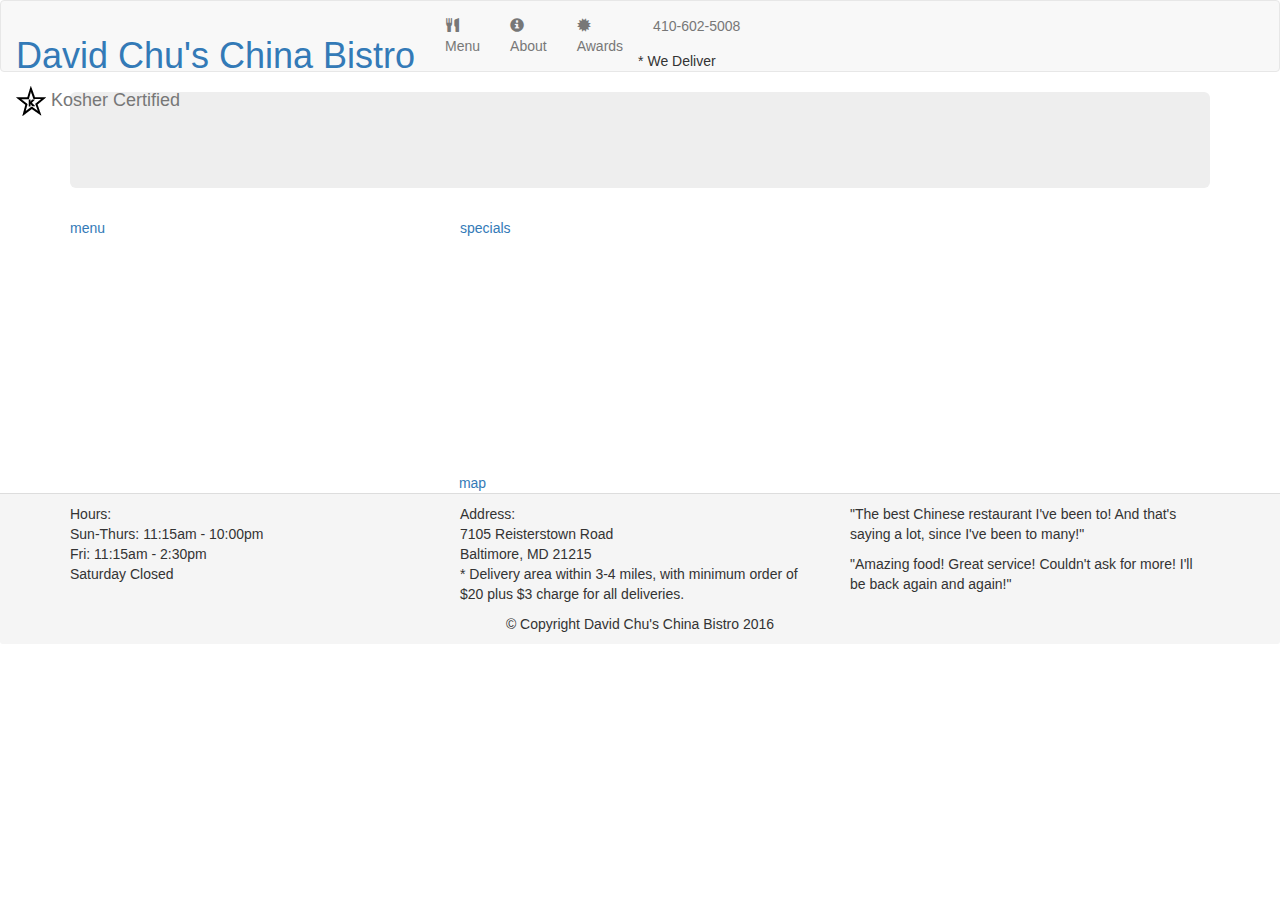
<file: module-7/index.html>
<!DOCTYPE html>
<html lang="en">
  <head>
    <meta charset="utf-8">
    <meta http-equiv="X-UA-Compatible" content="IE=edge">
    <meta name="viewport" content="width=device-width, initial-scale=1">
    <title>David Chu's China Bistro</title>

    <!-- Bootstrap CSS -->
    <link href="https://maxcdn.bootstrapcdn.com/bootstrap/3.3.7/css/bootstrap.min.css" rel="stylesheet">
    <link rel="stylesheet" href="index.css">

    <!-- HTML5 Shim and Respond.js IE8 support of HTML5 elements and media queries -->
    <!-- WARNING: Respond.js doesn't work if you view the page via file:// -->
    <!--[if lt IE 9]>
      <script src="https://oss.maxcdn.com/libs/html5shiv/3.7.3/html5shiv.js"></script>
      <script src="https://oss.maxcdn.com/libs/respond.js/1.4.2/respond.min.js"></script>
    <![endif]-->
  </head>
  <body>
    <header>
      
      <nav id="header-nav" class="navbar navbar-default" role="navigation">
        <!-- Brand and toggle get grouped for better mobile display -->
        <div class="navbar-header">
          <a href="index.html" class="pull-left visible-md visible-lg">
            <div id="logo-img" alt="Logo image"></div>
          </a>

          <div class="navbar-brand">
            <a href="index.html"><h1>David Chu's China Bistro</h1></a>
            <p>
              <img src="./star-k-logo.png" alt="Kosher certification">
              <span>Kosher Certified</span>
            </p>
          </div>

          <button type="button" class="navbar-toggle" data-toggle="collapse" data-target=".navbar-ex1-collapse">
            <span class="sr-only"></span>
            <span class="icon-bar"></span>
            <span class="icon-bar"></span>
            <span class="icon-bar"></span>
          </button>
          
        </div>
      
        <!-- Collect the nav links, forms, and other content for toggling -->
        <div id="collapsable-nav" class="collapse navbar-collapse navbar-ex1-collapse">
          <ul id="nav-list" class="nav navbar-nav">
            <li id="navHomeButton" class="visible-xs active">
              <a href="index.html">
                <span class="glyphicon glyphicon-home"></span><br class="hidden-xs"> Home</a>
            </li>
            <li id="">
              <a href="menu categories.html" onclick="$dc.loadMenuCategories();">
                <span class="glyphicon glyphicon-cutlery"></span><br class="hidden-xs"> Menu</a>
            </li>
            <li>
              <a href="#">
                <span class="glyphicon glyphicon-info-sign"></span><br class="hidden-xs"> About</a>
            </li>
            <li>
              <a href="#">
                <span class="glyphicon glyphicon-certificate"></span><br class="hidden-xs"> Awards</a>
            </li>
            <li id="phone" class="hidden-xs">
              <a href="tel:410-602-5008">
                <span>410-602-5008</span></a><div>* We Deliver</div>
            </li>
          </ul><!-- #nav-list -->         
        </div><!-- /.navbar-collapse -->
      </nav>
      
    </header>

    <div id="call-btn" class="visible-xs">
      <a class="btn" href="tel:410-602-5008">
      <span class="glyphicon glyphicon-earphone"></span>
      410-602-5008
      </a>
    </div>
    <div id="xs-deliver" class="text-center visible-xs">* We Deliver</div>

    <div id="main-content" class="container">
      <div class="jumbotron">
      </div>

    <div id="home-tile" class="row">
      <div class="col-md-4 col-sm-12 col-xs-12">
        <a href="./menu categories.html"><div id="menu-tile"><span>
          menu 
        </span></div></a>
      </div>

      <div class="col-md-4 col-sm-12 col-xs-12">
        <a href="specials.html"><div id="specials-tile"><span>
          specials
        </span></div></a>
      </div>
      <div class="col-md-4 col-sm-12 col-xs-12"></div>
      <a href="https://goo.gl/maps/CyX4XPRR5b8kfQxx8" target="_blank">
        <div id="map-tile">
          <iframe src="https://www.google.com/maps/embed?pb=!1m18!1m12!1m3!1d3084.675246405344!2d-76.71387678468848!3d39.36359027950152!2m3!1f0!2f0!3f0!3m2!1i1024!2i768!4f13.1!3m3!1m2!1s0x89c81a14e7817803%3A0xab20a0e99daa17ea!2sDavid%20Chu&#39;s%20China%20Bistro!5e0!3m2!1sen!2sng!4v1663088805469!5m2!1sen!2sng"
           width="400" height="250" style="border:0;" allowfullscreen="" loading="lazy" referrerpolicy="no-referrer-when-downgrade"></iframe>
          <span>map</span></div></a>
    </div>
    
  </div>

  <footer class="panel-footer">
    <div class="container">
      <div class="row">
        <section id="hours" class="col-sm-4">
          <span>Hours:</span><br>
          Sun-Thurs: 11:15am - 10:00pm<br>
          Fri: 11:15am - 2:30pm<br>
          Saturday Closed
          <hr class="visible-xs">
        </section>
        <section id="address" class="col-sm-4">
          <span>Address:</span><br>
          7105 Reisterstown Road<br>
          Baltimore, MD 21215
          <p>* Delivery area within 3-4 miles, with minimum order of $20 plus $3 charge for all deliveries.</p>
          <hr class="visible-xs">
        </section>
        <section id="testimonials" class="col-sm-4">
          <p>"The best Chinese restaurant I've been to! And that's saying a lot, since I've been to many!"</p>
          <p>"Amazing food! Great service! Couldn't ask for more! I'll be back again and again!"</p>
        </section>
      </div>
      <div class="text-center">&copy; Copyright David Chu's China Bistro 2016</div>
    </div>
  </footer>


    <!-- jQuery -->
    <script src="https://ajax.googleapis.com/ajax/libs/jquery/1.12.4/jquery.min.js"></script>
    <!-- Bootstrap JavaScript -->
    <script src="https://maxcdn.bootstrapcdn.com/bootstrap/3.3.7/js/bootstrap.min.js"></script>
  </body>
</html>
</file>
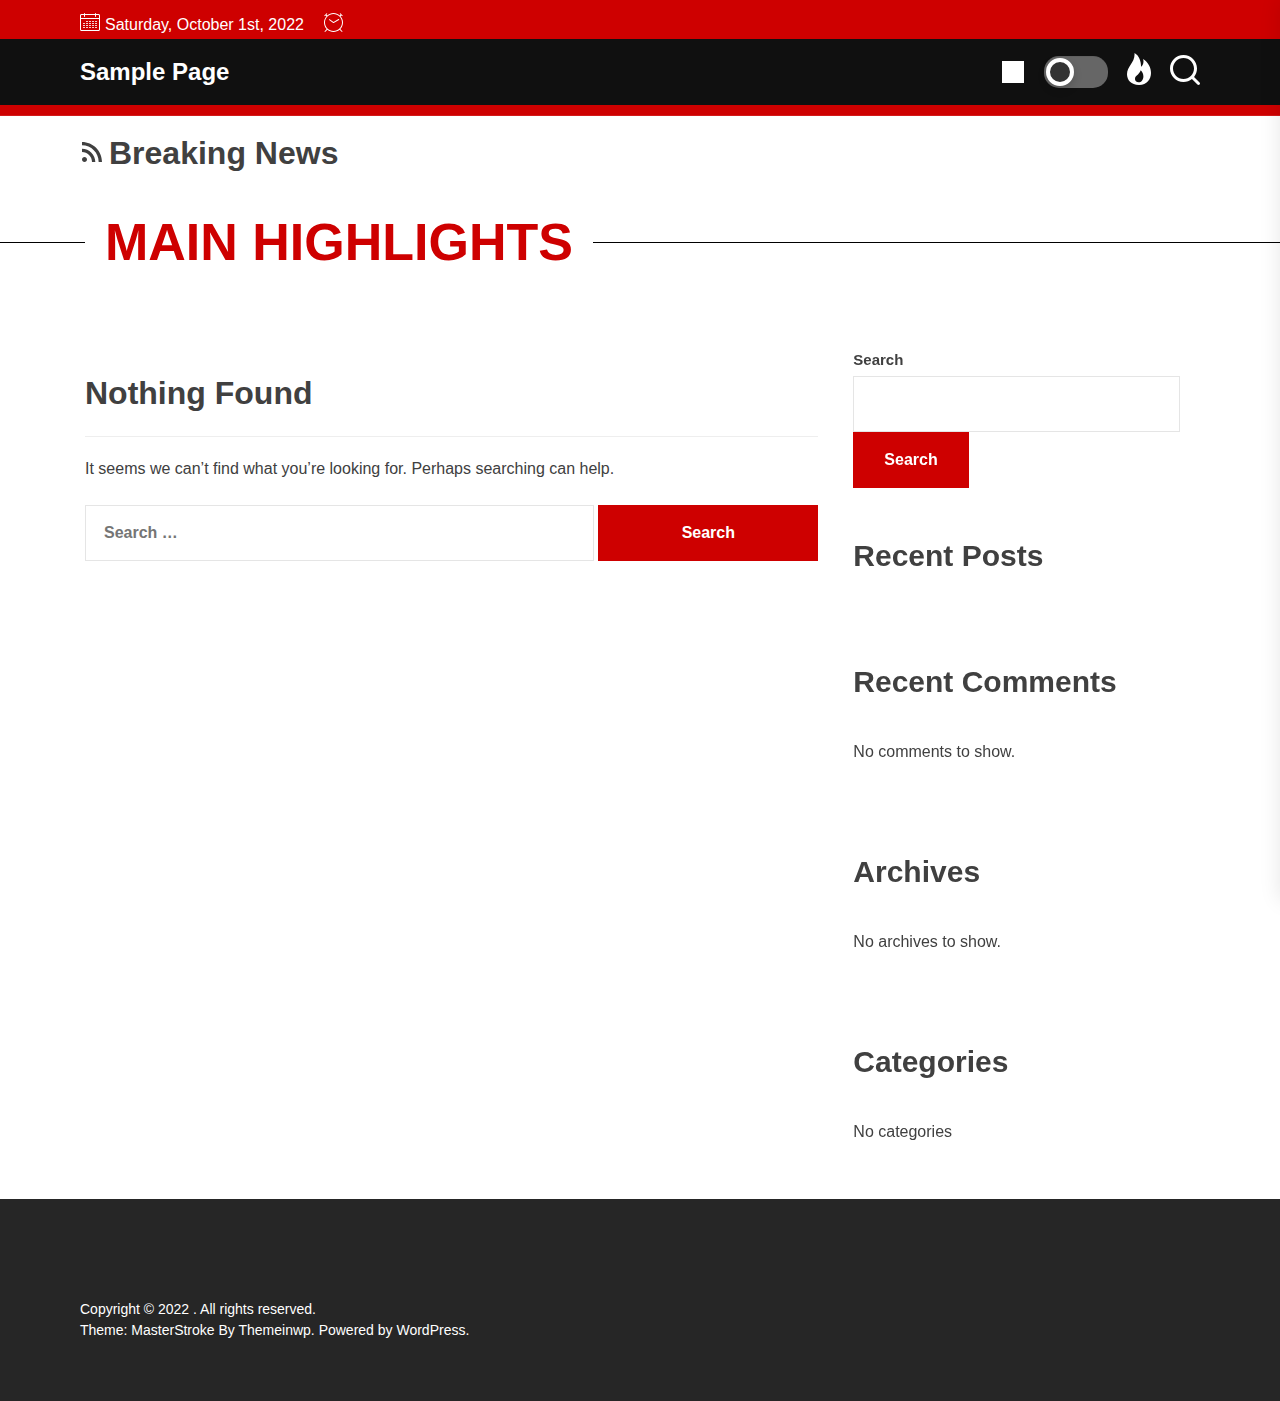
<file: module-jack/index.html>
<!DOCTYPE html>
<html lang="">
    <head>
        <meta charset="utf-8">
        <meta http-equiv="X-UA-Compatible" content="IE=edge">
        <meta name="viewport" content="width=device-width, initial-scale=1">
        <title>Title Page</title>

        <!-- Bootstrap CSS -->
        <link href="https://maxcdn.bootstrapcdn.com/bootstrap/3.3.7/css/bootstrap.min.css" rel="stylesheet">
        <link rel="stylesheet" href="index.css">

        <!-- HTML5 Shim and Respond.js IE8 support of HTML5 elements and media queries -->
        <!-- WARNING: Respond.js doesn't work if you view the page via file:// -->
        <!--[if lt IE 9]>
            <script src="https://oss.maxcdn.com/libs/html5shiv/3.7.3/html5shiv.js"></script>
            <script src="https://oss.maxcdn.com/libs/respond.js/1.4.2/respond.min.js"></script>
        <![endif]-->
    </head>
    <body>
        
        
<header id="site-header" class="theme-header " role="banner">
    <div class="header-topbar">
                
                
        <div class="wrapper header-wrapper">
            <div class="header-item header-item-left">
                                        <div class="header-topbar-item header-topbar-date">
                        <span class="header-topbar-icon"><svg class="svg-icon" aria-hidden="true" role="img" focusable="false" xmlns="http://www.w3.org/2000/svg" width="20" height="20" viewBox="0 0 20 20"><path fill="currentColor" d="M18.5 2h-2.5v-0.5c0-0.276-0.224-0.5-0.5-0.5s-0.5 0.224-0.5 0.5v0.5h-10v-0.5c0-0.276-0.224-0.5-0.5-0.5s-0.5 0.224-0.5 0.5v0.5h-2.5c-0.827 0-1.5 0.673-1.5 1.5v14c0 0.827 0.673 1.5 1.5 1.5h17c0.827 0 1.5-0.673 1.5-1.5v-14c0-0.827-0.673-1.5-1.5-1.5zM1.5 3h2.5v1.5c0 0.276 0.224 0.5 0.5 0.5s0.5-0.224 0.5-0.5v-1.5h10v1.5c0 0.276 0.224 0.5 0.5 0.5s0.5-0.224 0.5-0.5v-1.5h2.5c0.276 0 0.5 0.224 0.5 0.5v2.5h-18v-2.5c0-0.276 0.224-0.5 0.5-0.5zM18.5 18h-17c-0.276 0-0.5-0.224-0.5-0.5v-10.5h18v10.5c0 0.276-0.224 0.5-0.5 0.5z"></path><path fill="currentColor" d="M7.5 10h-1c-0.276 0-0.5-0.224-0.5-0.5s0.224-0.5 0.5-0.5h1c0.276 0 0.5 0.224 0.5 0.5s-0.224 0.5-0.5 0.5z"></path><path fill="currentColor" d="M10.5 10h-1c-0.276 0-0.5-0.224-0.5-0.5s0.224-0.5 0.5-0.5h1c0.276 0 0.5 0.224 0.5 0.5s-0.224 0.5-0.5 0.5z"></path><path fill="currentColor" d="M13.5 10h-1c-0.276 0-0.5-0.224-0.5-0.5s0.224-0.5 0.5-0.5h1c0.276 0 0.5 0.224 0.5 0.5s-0.224 0.5-0.5 0.5z"></path><path fill="currentColor" d="M16.5 10h-1c-0.276 0-0.5-0.224-0.5-0.5s0.224-0.5 0.5-0.5h1c0.276 0 0.5 0.224 0.5 0.5s-0.224 0.5-0.5 0.5z"></path><path fill="currentColor" d="M4.5 12h-1c-0.276 0-0.5-0.224-0.5-0.5s0.224-0.5 0.5-0.5h1c0.276 0 0.5 0.224 0.5 0.5s-0.224 0.5-0.5 0.5z"></path><path fill="currentColor" d="M7.5 12h-1c-0.276 0-0.5-0.224-0.5-0.5s0.224-0.5 0.5-0.5h1c0.276 0 0.5 0.224 0.5 0.5s-0.224 0.5-0.5 0.5z"></path><path fill="currentColor" d="M10.5 12h-1c-0.276 0-0.5-0.224-0.5-0.5s0.224-0.5 0.5-0.5h1c0.276 0 0.5 0.224 0.5 0.5s-0.224 0.5-0.5 0.5z"></path><path fill="currentColor" d="M13.5 12h-1c-0.276 0-0.5-0.224-0.5-0.5s0.224-0.5 0.5-0.5h1c0.276 0 0.5 0.224 0.5 0.5s-0.224 0.5-0.5 0.5z"></path><path fill="currentColor" d="M16.5 12h-1c-0.276 0-0.5-0.224-0.5-0.5s0.224-0.5 0.5-0.5h1c0.276 0 0.5 0.224 0.5 0.5s-0.224 0.5-0.5 0.5z"></path><path fill="currentColor" d="M4.5 14h-1c-0.276 0-0.5-0.224-0.5-0.5s0.224-0.5 0.5-0.5h1c0.276 0 0.5 0.224 0.5 0.5s-0.224 0.5-0.5 0.5z"></path><path fill="currentColor" d="M7.5 14h-1c-0.276 0-0.5-0.224-0.5-0.5s0.224-0.5 0.5-0.5h1c0.276 0 0.5 0.224 0.5 0.5s-0.224 0.5-0.5 0.5z"></path><path fill="currentColor" d="M10.5 14h-1c-0.276 0-0.5-0.224-0.5-0.5s0.224-0.5 0.5-0.5h1c0.276 0 0.5 0.224 0.5 0.5s-0.224 0.5-0.5 0.5z"></path><path fill="currentColor" d="M13.5 14h-1c-0.276 0-0.5-0.224-0.5-0.5s0.224-0.5 0.5-0.5h1c0.276 0 0.5 0.224 0.5 0.5s-0.224 0.5-0.5 0.5z"></path><path fill="currentColor" d="M16.5 14h-1c-0.276 0-0.5-0.224-0.5-0.5s0.224-0.5 0.5-0.5h1c0.276 0 0.5 0.224 0.5 0.5s-0.224 0.5-0.5 0.5z"></path><path fill="currentColor" d="M4.5 16h-1c-0.276 0-0.5-0.224-0.5-0.5s0.224-0.5 0.5-0.5h1c0.276 0 0.5 0.224 0.5 0.5s-0.224 0.5-0.5 0.5z"></path><path fill="currentColor" d="M7.5 16h-1c-0.276 0-0.5-0.224-0.5-0.5s0.224-0.5 0.5-0.5h1c0.276 0 0.5 0.224 0.5 0.5s-0.224 0.5-0.5 0.5z"></path><path fill="currentColor" d="M10.5 16h-1c-0.276 0-0.5-0.224-0.5-0.5s0.224-0.5 0.5-0.5h1c0.276 0 0.5 0.224 0.5 0.5s-0.224 0.5-0.5 0.5z"></path><path fill="currentColor" d="M13.5 16h-1c-0.276 0-0.5-0.224-0.5-0.5s0.224-0.5 0.5-0.5h1c0.276 0 0.5 0.224 0.5 0.5s-0.224 0.5-0.5 0.5z"></path><path fill="currentColor" d="M16.5 16h-1c-0.276 0-0.5-0.224-0.5-0.5s0.224-0.5 0.5-0.5h1c0.276 0 0.5 0.224 0.5 0.5s-0.224 0.5-0.5 0.5z"></path></svg></span>
                        <span class="header-topbar-label">Saturday, October 1st, 2022</span>
                    </div>
                                                        <div class="header-topbar-item header-topbar-clock">
                    <span class="header-topbar-icon"><svg class="svg-icon" aria-hidden="true" role="img" focusable="false" xmlns="http://www.w3.org/2000/svg" width="20" height="20" viewBox="0 0 20 20"><path fill="currentColor" d="M16.32 17.113c1.729-1.782 2.68-4.124 2.68-6.613 0-2.37-0.862-4.608-2.438-6.355l0.688-0.688 0.647 0.646c0.098 0.098 0.226 0.146 0.353 0.146s0.256-0.049 0.353-0.146c0.195-0.195 0.195-0.512 0-0.707l-2-2c-0.195-0.195-0.512-0.195-0.707 0s-0.195 0.512 0 0.707l0.647 0.646-0.688 0.688c-1.747-1.576-3.985-2.438-6.355-2.438s-4.608 0.862-6.355 2.438l-0.688-0.688 0.646-0.646c0.195-0.195 0.195-0.512 0-0.707s-0.512-0.195-0.707 0l-2 2c-0.195 0.195-0.195 0.512 0 0.707 0.098 0.098 0.226 0.146 0.354 0.146s0.256-0.049 0.354-0.146l0.646-0.646 0.688 0.688c-1.576 1.747-2.438 3.985-2.438 6.355 0 2.489 0.951 4.831 2.68 6.613l-2.034 2.034c-0.195 0.195-0.195 0.512 0 0.707 0.098 0.098 0.226 0.147 0.354 0.147s0.256-0.049 0.354-0.147l2.060-2.059c1.705 1.428 3.836 2.206 6.087 2.206s4.382-0.778 6.087-2.206l2.059 2.059c0.098 0.098 0.226 0.147 0.354 0.147s0.256-0.049 0.353-0.147c0.195-0.195 0.195-0.512 0-0.707l-2.034-2.034zM1 10.5c0-4.687 3.813-8.5 8.5-8.5s8.5 3.813 8.5 8.5c0 4.687-3.813 8.5-8.5 8.5s-8.5-3.813-8.5-8.5z"></path><path fill="currentColor" d="M15.129 7.25c-0.138-0.239-0.444-0.321-0.683-0.183l-4.92 2.841-3.835-2.685c-0.226-0.158-0.538-0.103-0.696 0.123s-0.103 0.538 0.123 0.696l4.096 2.868c0.001 0.001 0.002 0.001 0.002 0.002 0.009 0.006 0.018 0.012 0.027 0.017 0.002 0.001 0.004 0.003 0.006 0.004 0.009 0.005 0.018 0.010 0.027 0.015 0.002 0.001 0.004 0.002 0.006 0.003 0.010 0.005 0.020 0.009 0.031 0.014 0.006 0.003 0.013 0.005 0.019 0.007 0.004 0.001 0.008 0.003 0.013 0.005 0.007 0.002 0.014 0.004 0.021 0.006 0.004 0.001 0.008 0.002 0.012 0.003 0.007 0.002 0.014 0.003 0.022 0.005 0.004 0.001 0.008 0.002 0.012 0.002 0.007 0.001 0.014 0.002 0.021 0.003 0.005 0.001 0.010 0.001 0.015 0.002 0.006 0.001 0.012 0.001 0.018 0.002 0.009 0.001 0.018 0.001 0.027 0.001 0.002 0 0.004 0 0.006 0 0 0 0-0 0-0s0 0 0.001 0c0.019 0 0.037-0.001 0.056-0.003 0.001-0 0.002-0 0.003-0 0.018-0.002 0.036-0.005 0.054-0.010 0.002-0 0.003-0.001 0.005-0.001 0.017-0.004 0.034-0.009 0.050-0.015 0.003-0.001 0.006-0.002 0.008-0.003 0.016-0.006 0.031-0.012 0.046-0.020 0.004-0.002 0.007-0.004 0.011-0.006 0.005-0.003 0.011-0.005 0.016-0.008l5.196-3c0.239-0.138 0.321-0.444 0.183-0.683z"></path></svg></span>
                    <span class="header-topbar-label">
                        <div id="twp-time-clock"></div>
                    </span>
                </div>
                
            </div>

    
        </div>
        <div id="theme-navigation" class="header-navbar">
            <div class="wrapper header-wrapper">
                <div class="header-item header-item-left">
                                    <div class="site-navigation">
                        <nav class="primary-menu-wrapper" aria-label="Horizontal" role="navigation">
                            <ul class="primary-menu theme-menu">
                                <li class="page_item page-item-2"><a href="http://trending9janews7.ezyro.com/sample-page/">Sample Page</a></li>
                            </ul>
    
                        </nav>

                    </div>
                </div>
                <div class="header-item header-item-right">
                            <div class="navbar-controls hide-no-js">
    
                <button type="button" class="navbar-control theme-colormode-switcher">
                    <span class="navbar-control-trigger" tabindex="-1">
                        <span class="mode-icon-change"></span>
                        <span id="mode-icon-switch"></span>
                    </span>
                </button>
    
                                <button type="button" class="navbar-control navbar-control-trending-news">
                        <span class="navbar-control-trigger" tabindex="-1">
                            <svg class="svg-icon" aria-hidden="true" role="img" focusable="false" xmlns="http://www.w3.org/2000/svg" width="22" height="22" viewBox="0 0 24 24"><path fill="currentColor" d="M8.625 0c.61 7.189-5.625 9.664-5.625 15.996 0 4.301 3.069 7.972 9 8.004 5.931.032 9-4.414 9-8.956 0-4.141-2.062-8.046-5.952-10.474.924 2.607-.306 4.988-1.501 5.808.07-3.337-1.125-8.289-4.922-10.378zm4.711 13c3.755 3.989 1.449 9-1.567 9-1.835 0-2.779-1.265-2.769-2.577.019-2.433 2.737-2.435 4.336-6.423z" /></svg>                    </span>
                    </button>
                
                <button type="button" class="navbar-control navbar-control-search">
                    <span class="navbar-control-trigger" tabindex="-1"><svg class="svg-icon" aria-hidden="true" role="img" focusable="false" xmlns="http://www.w3.org/2000/svg" width="18" height="18" viewBox="0 0 20 20"><path fill="currentColor" d="M1148.0319,95.6176858 L1151.70711,99.2928932 C1152.09763,99.6834175 1152.09763,100.316582 1151.70711,100.707107 C1151.31658,101.097631 1150.68342,101.097631 1150.29289,100.707107 L1146.61769,97.0318993 C1145.07801,98.2635271 1143.12501,99 1141,99 C1136.02944,99 1132,94.9705627 1132,90 C1132,85.0294372 1136.02944,81 1141,81 C1145.97056,81 1150,85.0294372 1150,90 C1150,92.1250137 1149.26353,94.078015 1148.0319,95.6176858 Z M1146.04139,94.8563911 C1147.25418,93.5976949 1148,91.8859456 1148,90 C1148,86.1340067 1144.86599,83 1141,83 C1137.13401,83 1134,86.1340067 1134,90 C1134,93.8659933 1137.13401,97 1141,97 C1142.88595,97 1144.59769,96.2541764 1145.85639,95.0413859 C1145.88271,95.0071586 1145.91154,94.9742441 1145.94289,94.9428932 C1145.97424,94.9115423 1146.00716,94.8827083 1146.04139,94.8563911 Z" transform="translate(-1132 -81)" /></svg></span>
                </button>
    
                <button type="button" class="navbar-control navbar-control-offcanvas">
                    <span class="navbar-control-trigger" tabindex="-1">
                        <span class="navbar-control-info">
                            <span class="navbar-control-label">
                                Menu                        </span>
                            <span class="navbar-control-icon">
                                <svg class="svg-icon" aria-hidden="true" role="img" focusable="false" xmlns="http://www.w3.org/2000/svg" width="20" height="20" viewBox="0 0 20 20"><path fill="currentColor" d="M1 3v2h18V3zm0 8h18V9H1zm0 6h18v-2H1z" /></svg>                        </span>
                        </span>
                    </span>
                </button>
    
            </div>
    
                    </div>
            </div>
                </div>
    </header>
    
    
                <div class="header-news-ticker hide-no-js">
                    <div class="wrapper">
                          <div class="column-row">
                              <div class="column column-12 column-sm-12 mb-sm-20">
                                
                                        <div class="theme-ticker-title">
                                            <div class="ticker-title-icon">
                                                <svg class="svg-icon" aria-hidden="true" role="img" focusable="false" xmlns="http://www.w3.org/2000/svg" width="24" height="24" viewBox="0 0 24 24"><path fill="currentColor" d="M2,8.667V12c5.515,0,10,4.485,10,10h3.333C15.333,14.637,9.363,8.667,2,8.667z M2,2v3.333 c9.19,0,16.667,7.477,16.667,16.667H22C22,10.955,13.045,2,2,2z M4.5,17C3.118,17,2,18.12,2,19.5S3.118,22,4.5,22S7,20.88,7,19.5 S5.882,17,4.5,17z"></path></svg>                                        </div>
    
                                           Breaking News                                    </div>
    
                                
    
                            </div>
                              <div class="column column-12 column-sm-12 pb-sm-20">
                                <div class="theme-ticker-area">
                                                                </div>
                            </div>
                          </div>
                    </div>
                </div>
    
            
        
        <div id="content" class="site-content">
                    <div id="theme-block-1" class="theme-block theme-default-banner">
                                <header class="theme-block-header">
                        <div class="theme-block-title">
                            <h2 class="block-title">
                                Main Highlights                        </h2>
                        </div>
                    </header>
                            <div class="wrapper">
                    <div class="column-row column-row-collapse">
                        <div class="column column-8 column-md-12 column-sm-12">
                                                </div>
                        <div class="column column-4 column-md-6 column-sm-12 column-xs-12">
                                                </div>
                    </div>
                </div>
            </div>
                <div id="theme-block-7" class="theme-block theme-block-archive">
    
                <div id="primary" class="content-area theme-bottom-sticky">
                    <main id="main" class="site-main" role="main">
    
                            
    <section class="no-results not-found">
        <header class="page-header">
            <h1 class="page-title">Nothing Found</h1>
        </header>
        <div class="page-content">
            
                <p>It seems we can&rsquo;t find what you&rsquo;re looking for. Perhaps searching can help.</p>
                <form role="search" method="get" class="search-form" action="http://trending9janews7.ezyro.com/">
                    <label>
                        <span class="screen-reader-text">Search for:</span>
                        <input type="search" class="search-field" placeholder="Search &hellip;" value="" name="s" />
                    </label>
                    <input type="submit" class="search-submit" value="Search" />
                </form>	</div>
    </section><!-- .no-results -->
                    </main><!-- #main -->
                </div>
    
                
    <aside id="secondary" class="widget-area theme-bottom-sticky">
        <div id="block-2" class="widget sidebar-widget theme-widget-default widget_block widget_search"><form role="search" method="get" action="http://trending9janews7.ezyro.com/" class="wp-block-search__button-outside wp-block-search__text-button wp-block-search"><label for="wp-block-search__input-1" class="wp-block-search__label">Search</label><div class="wp-block-search__inside-wrapper " ><input type="search" id="wp-block-search__input-1" class="wp-block-search__input " name="s" value="" placeholder=""  required /><button type="submit" class="wp-block-search__button  "  >Search</button></div></form></div><div id="block-3" class="widget sidebar-widget theme-widget-default widget_block"><div class="wp-container-1 wp-block-group"><div class="wp-block-group__inner-container"><h2>Recent Posts</h2><ul class="wp-block-latest-posts__list wp-block-latest-posts"></ul></div></div></div><div id="block-4" class="widget sidebar-widget theme-widget-default widget_block"><div class="wp-container-2 wp-block-group"><div class="wp-block-group__inner-container"><h2>Recent Comments</h2><div class="no-comments wp-block-latest-comments">No comments to show.</div></div></div></div><div id="block-5" class="widget sidebar-widget theme-widget-default widget_block"><div class="wp-container-3 wp-block-group"><div class="wp-block-group__inner-container"><h2>Archives</h2><div class=" wp-block-archives-list wp-block-archives">No archives to show.</div></div></div></div><div id="block-6" class="widget sidebar-widget theme-widget-default widget_block"><div class="wp-container-4 wp-block-group"><div class="wp-block-group__inner-container"><h2>Categories</h2><ul class="wp-block-categories-list wp-block-categories"><li class="cat-item-none">No categories</li></ul></div></div></div></aside><!-- #secondary -->
            </div>
    
                
            
        </div>
    
    
    
    
            <div class="header-searchbar">
                <div class="header-searchbar-inner">
                    <div class="wrapper">
                        <div class="header-searchbar-panel">
    
                            <div class="header-searchbar-area">
                                <a class="skip-link-search-top" href="javascript:void(0)"></a>
                                <form role="search" method="get" class="search-form" action="http://trending9janews7.ezyro.com/">
                    <label>
                        <span class="screen-reader-text">Search for:</span>
                        <input type="search" class="search-field" placeholder="Search &hellip;" value="" name="s" />
                    </label>
                    <input type="submit" class="search-submit" value="Search" />
                </form>                        </div>
    
                            <button type="button" id="search-closer" class="close-popup theme-aria-button">
                                <span class="btn__content">
                                    <svg class="svg-icon" aria-hidden="true" role="img" focusable="false" xmlns="http://www.w3.org/2000/svg" width="16" height="16" viewBox="0 0 16 16"><polygon fill="currentColor" fill-rule="evenodd" points="6.852 7.649 .399 1.195 1.445 .149 7.899 6.602 14.352 .149 15.399 1.195 8.945 7.649 15.399 14.102 14.352 15.149 7.899 8.695 1.445 15.149 .399 14.102" /></svg>                            </span>
                            </button>
                        </div>
                    </div>
                </div>
            </div>
    
        
            <div id="offcanvas-menu">
                <div class="offcanvas-wraper">
    
                    <div class="close-offcanvas-menu">
    
                        <a class="skip-link-off-canvas" href="javascript:void(0)"></a>
    
                        <div class="offcanvas-close">
    
                            <button type="button" class="button-offcanvas-close">
    
                                <span class="offcanvas-close-label">
                                    Close                            </span>
    
                                <span class="bars">
                                    <span class="bar"></span>
                                    <span class="bar"></span>
                                    <span class="bar"></span>
                                </span>
    
                            </button>
    
                        </div>
                    </div>
    
                    <div id="primary-nav-offcanvas" class="offcanvas-item offcanvas-main-navigation">
                        <nav class="primary-menu-wrapper">
                            <ul class="primary-menu theme-menu">
    
                                <li class="page_item page-item-2"><div class="submenu-wrapper"><a href="http://trending9janews7.ezyro.com/sample-page/">Sample Page</a></div></li>
    
                            </ul>
                        </nav>
                    </div>
    
                    
                    <a class="skip-link-offcanvas screen-reader-text" href="javascript:void(0)"></a>
                    
                </div>
            </div>
    
        
    <footer id="site-footer" role="contentinfo">
                <div class="site-info">
                <div class="wrapper mb-20 pb-20">
                    <div class="column-row">
                                        </div>
                </div>
    
                <div class="wrapper">
                    <div class="column-row">
                        <div class="column column-8 column-sm-12">
                            <div class="footer-copyright">
                                Copyright &copy 2022 <a href="http://trending9janews7.ezyro.com/" title="" ><span>. </span></a> All rights reserved.<br>Theme: MasterStroke By <a href="https://www.themeinwp.com/theme/masterstroke"  title="Themeinwp" target="_blank" rel="author"><span>Themeinwp. </span></a>Powered by <a href="https://wordpress.org" title="WordPress" target="_blank"><span>WordPress.</span></a>                        </div>
                        </div>
                    </div>
                </div>
                
                <div class="hide-no-js">
                    <button type="button" class="scroll-up">
                        <svg class="svg-icon" aria-hidden="true" role="img" focusable="false" xmlns="http://www.w3.org/2000/svg" width="16" height="16" viewBox="0 0 16 16"><path fill="currentColor" d="M7.646 4.646a.5.5 0 0 1 .708 0l6 6a.5.5 0 0 1-.708.708L8 5.707l-5.646 5.647a.5.5 0 0 1-.708-.708l6-6z"></path></svg>                </button>
                </div>
    
                        </div>
    
        
    </footer>

        <!-- jQuery -->
        <script src="https://ajax.googleapis.com/ajax/libs/jquery/1.12.4/jquery.min.js"></script>
        <!-- Bootstrap JavaScript -->
        <script src="https://maxcdn.bootstrapcdn.com/bootstrap/3.3.7/js/bootstrap.min.js"></script>
    </body>
</html>
</file>
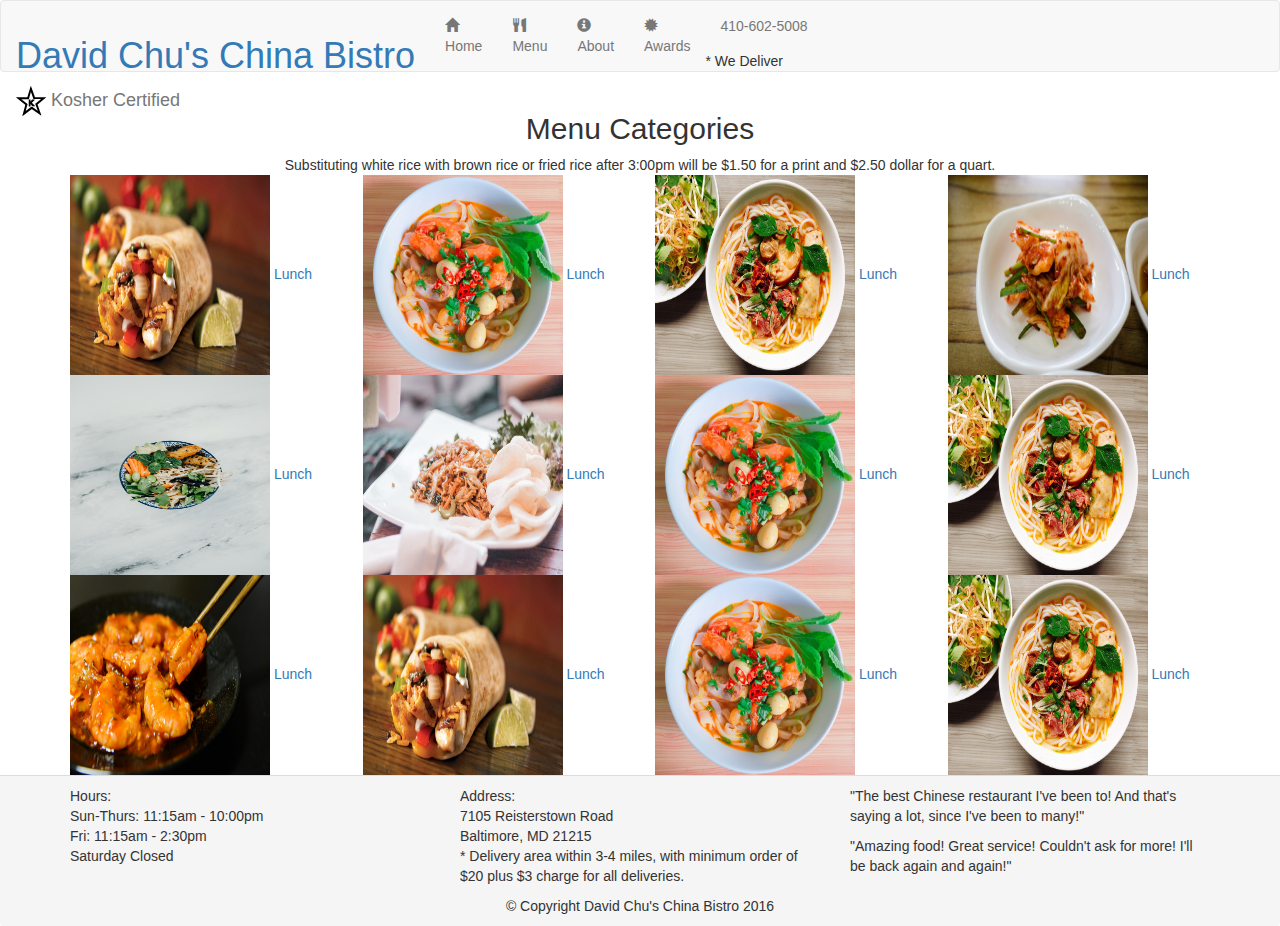
<file: module-7/menu categories.html>
<!DOCTYPE html>
<html lang="en">
  <head>
    <meta charset="utf-8">
    <meta http-equiv="X-UA-Compatible" content="IE=edge">
    <meta name="viewport" content="width=device-width, initial-scale=1">
    <title>menu categories</title>

    <!-- Bootstrap CSS -->
    <link href="https://maxcdn.bootstrapcdn.com/bootstrap/3.3.7/css/bootstrap.min.css" rel="stylesheet">
    <link rel="stylesheet" href="index.css">

    <!-- HTML5 Shim and Respond.js IE8 support of HTML5 elements and media queries -->
    <!-- WARNING: Respond.js doesn't work if you view the page via file:// -->
    <!--[if lt IE 9]>
      <script src="https://oss.maxcdn.com/libs/html5shiv/3.7.3/html5shiv.js"></script>
      <script src="https://oss.maxcdn.com/libs/respond.js/1.4.2/respond.min.js"></script>
    <![endif]-->
  </head>
  <body>
    <header>
      
      <nav id="header-nav" class="navbar navbar-default" role="navigation">
        <!-- Brand and toggle get grouped for better mobile display -->
        <div class="navbar-header">
          <a href="index.html" class="pull-left visible-md visible-lg">
            <div id="logo-img" alt="Logo image"></div>
          </a>

          <div class="navbar-brand">
            <a href="index.html"><h1>David Chu's China Bistro</h1></a>
            <p>
              <img src="./star-k-logo.png" alt="Kosher certification">
              <span>Kosher Certified</span>
            </p>
          </div>

          <button type="button" class="navbar-toggle" data-toggle="collapse" data-target=".navbar-ex1-collapse">
            <span class="sr-only"></span>
            <span class="icon-bar"></span>
            <span class="icon-bar"></span>
            <span class="icon-bar"></span>
          </button>
          
        </div>
      
        <!-- Collect the nav links, forms, and other content for toggling -->
        <div class="collapse navbar-collapse navbar-ex1-collapse">
          <ul id="nav-list" class="nav navbar-nav">
            <li>
              <a href="menu categories.html">
                <span class="glyphicon glyphicon-home"></span><br class="hidden-xs"> Home</a>
            </li>
            <li id="">
              <a href="#">
                <span class="glyphicon glyphicon-cutlery"></span><br class="hidden-xs"> Menu</a>
            </li>
            <li>
              <a href="#">
                <span class="glyphicon glyphicon-info-sign"></span><br class="hidden-xs"> About</a>
            </li>
            <li>
              <a href="#">
                <span class="glyphicon glyphicon-certificate"></span><br class="hidden-xs"> Awards</a>
            </li>
            <li id="phone" class="hidden-xs">
              <a href="tel:410-602-5008">
                <span>410-602-5008</span></a><div>* We Deliver</div>
            </li>
          </ul><!-- #nav-list -->         
        </div><!-- /.navbar-collapse -->
      </nav>
      
    </header>

    <div id="call-btn" class="visible-xs">
      <a class="btn" href="tel:410-602-5008">
      <span class="glyphicon glyphicon-earphone"></span>
      410-602-5008
      </a>
    </div>
    <div id="xs-deliver" class="text-center visible-xs">* We Deliver</div>

    
    <div id="main-content" class="container">
        <h2 id="menu-categories-title" class="text-center">Menu Categories</h2>
        <div class="text-center">Substituting white rice with brown rice or fried rice after
            3:00pm will be $1.50 for a print and $2.50 dollar for a quart.
        </div>

        <section class="row">
            <div class="col-md-3 col-sm-4 col-xs-6 col-xxs-12">
                <a href="single-category.html">
                    <div class="category-title">
                        <img width="200" height="200" src="./pexels-pixabay-461198.jpg" alt="Lunch">
                        <span>Lunch</span>
                    </div>
                </a>
            </div>

            <div class="col-md-3 col-sm-4 col-xs-6 col-xxs-12">
                <a href="single-category.html">
                    <div class="category-title">
                        <img width="200" height="200" src="./pexels-jan-n-g-u-y-e-n-🍁-699953.jpg" alt="Lunch">
                        <span>Lunch</span>
                    </div>
                </a>
            </div>

            <div class="col-md-3 col-sm-4 col-xs-6 col-xxs-12">
                <a href="single-category.html">
                    <div class="category-title">
                        <img width="200" height="200" src="./pexels-jan-n-g-u-y-e-n-🍁-2664216.jpg" alt="Lunch">
                        <span>Lunch</span>
                    </div>
                </a>
            </div>

            <div class="col-md-3 col-sm-4 col-xs-6 col-xxs-12">
                <a href="single-category.html">
                    <div class="category-title">
                        <img width="200" height="200" src="./pexels-makafood-8827913.jpg" alt="Lunch">
                        <span>Lunch</span>
                    </div>
                </a>
            </div>

            <div class="col-md-3 col-sm-4 col-xs-6 col-xxs-12">
                <a href="single-category.html">
                    <div class="category-title">
                        <img width="200" height="200" src="./pexels-cottonbro-3297807.jpg" alt="Lunch">
                        <span>Lunch</span>
                    </div>
                </a>
            </div>

            <div class="col-md-3 col-sm-4 col-xs-6 col-xxs-12">
                <a href="single-category.html">
                    <div class="category-title">
                        <img width="200" height="200" src="./pexels-luthfi-ramaditya-1686773.jpg" alt="Lunch">
                        <span>Lunch</span>
                    </div>
                </a>
            </div>
<div class="col-md-3 col-sm-4 col-xs-6 col-xxs-12">
                <a href="single-category.html">
                    <div class="category-title">
                        <img width="200" height="200" src="./pexels-jan-n-g-u-y-e-n-🍁-699953.jpg" alt="Lunch">
                        <span>Lunch</span>
                    </div>
                </a>
            </div>

            <div class="col-md-3 col-sm-4 col-xs-6 col-xxs-12">
                <a href="single-category.html">
                    <div class="category-title">
                        <img width="200" height="200" src="./pexels-jan-n-g-u-y-e-n-🍁-2664216.jpg" alt="Lunch">
                        <span>Lunch</span>
                    </div>
                </a>
            </div>


            <div class="col-md-3 col-sm-4 col-xs-6 col-xxs-12">
                <a href="single-category.html">
                    <div class="category-title">
                        <img width="200" height="200" src="./pexels-cats-coming-699544.jpg" alt="Lunch">
                        <span>Lunch</span>
                    </div>
                </a>
            </div>
           
            <div class="col-md-3 col-sm-4 col-xs-6 col-xxs-12">
                <a href="single-category.html">
                    <div class="category-title">
                        <img width="200" height="200" src="./pexels-pixabay-461198.jpg" alt="Lunch">
                        <span>Lunch</span>
                    </div>
                </a>
            </div>

            <div class="col-md-3 col-sm-4 col-xs-6 col-xxs-12">
                <a href="single-category.html">
                    <div class="category-title">
                        <img width="200" height="200" src="./pexels-jan-n-g-u-y-e-n-🍁-699953.jpg" alt="Lunch">
                        <span>Lunch</span>
                    </div>
                </a>
            </div>

            <div class="col-md-3 col-sm-4 col-xs-6 col-xxs-12">
                <a href="single-category.html">
                    <div class="category-title">
                        <img width="200" height="200" src="./pexels-jan-n-g-u-y-e-n-🍁-2664216.jpg" alt="Lunch">
                        <span>Lunch</span>
                    </div>
                </a>
            </div>

  
            
        </section>
    </div>

  <footer class="panel-footer">
    <div class="container">
      <div class="row">
        <section id="hours" class="col-sm-4">
          <span>Hours:</span><br>
          Sun-Thurs: 11:15am - 10:00pm<br>
          Fri: 11:15am - 2:30pm<br>
          Saturday Closed
          <hr class="visible-xs">
        </section>
        <section id="address" class="col-sm-4">
          <span>Address:</span><br>
          7105 Reisterstown Road<br>
          Baltimore, MD 21215
          <p>* Delivery area within 3-4 miles, with minimum order of $20 plus $3 charge for all deliveries.</p>
          <hr class="visible-xs">
        </section>
        <section id="testimonials" class="col-sm-4">
          <p>"The best Chinese restaurant I've been to! And that's saying a lot, since I've been to many!"</p>
          <p>"Amazing food! Great service! Couldn't ask for more! I'll be back again and again!"</p>
        </section>
      </div>
      <div class="text-center">&copy; Copyright David Chu's China Bistro 2016</div>
    </div>
  </footer>


    <!-- jQuery -->
    <script src="https://ajax.googleapis.com/ajax/libs/jquery/1.12.4/jquery.min.js"></script>
    <!-- Bootstrap JavaScript -->
    <script src="https://maxcdn.bootstrapcdn.com/bootstrap/3.3.7/js/bootstrap.min.js"></script>
  </body>
</html>
</file>
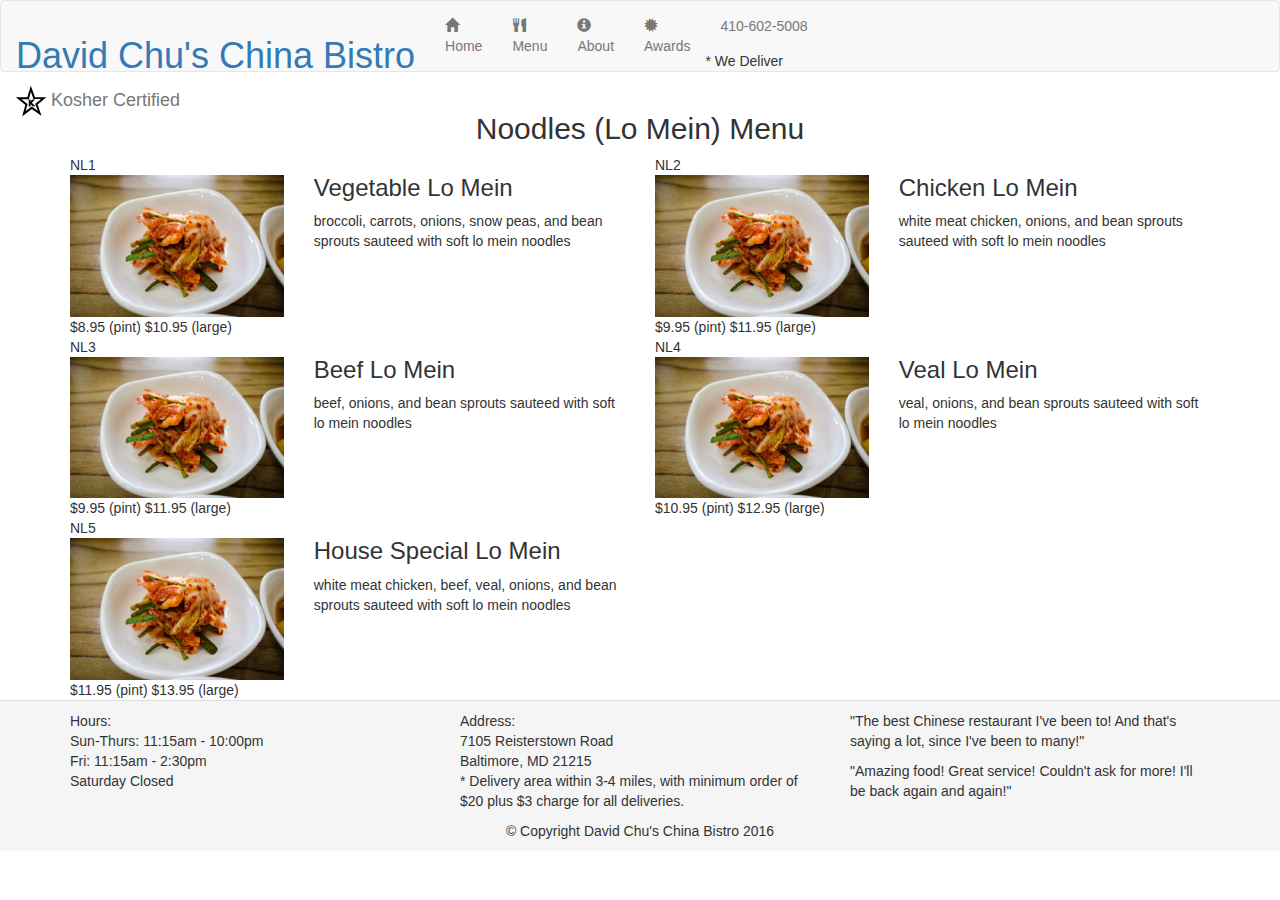
<file: module-7/specials.html>
<!DOCTYPE html>
<html lang="en">
  <head>
    <meta charset="utf-8">
    <meta http-equiv="X-UA-Compatible" content="IE=edge">
    <meta name="viewport" content="width=device-width, initial-scale=1">
    <title>Title Page</title>

    <!-- Bootstrap CSS -->
    <link href="https://maxcdn.bootstrapcdn.com/bootstrap/3.3.7/css/bootstrap.min.css" rel="stylesheet">
    <link rel="stylesheet" href="index.css">

    <!-- HTML5 Shim and Respond.js IE8 support of HTML5 elements and media queries -->
    <!-- WARNING: Respond.js doesn't work if you view the page via file:// -->
    <!--[if lt IE 9]>
      <script src="https://oss.maxcdn.com/libs/html5shiv/3.7.3/html5shiv.js"></script>
      <script src="https://oss.maxcdn.com/libs/respond.js/1.4.2/respond.min.js"></script>
    <![endif]-->
  </head>
  <body>
    <header>
      
      <nav id="header-nav" class="navbar navbar-default" role="navigation">
        <!-- Brand and toggle get grouped for better mobile display -->
        <div class="navbar-header">
          <a href="index.html" class="pull-left visible-md visible-lg">
            <div id="logo-img" alt="Logo image"></div>
          </a>

          <div class="navbar-brand">
            <a href="index.html"><h1>David Chu's China Bistro</h1></a>
            <p>
              <img src="./star-k-logo.png" alt="Kosher certification">
              <span>Kosher Certified</span>
            </p>
          </div>

          <button type="button" class="navbar-toggle" data-toggle="collapse" data-target=".navbar-ex1-collapse">
            <span class="sr-only"></span>
            <span class="icon-bar"></span>
            <span class="icon-bar"></span>
            <span class="icon-bar"></span>
          </button>
          
        </div>
      
        <!-- Collect the nav links, forms, and other content for toggling -->
        <div class="collapse navbar-collapse navbar-ex1-collapse">
          <ul id="nav-list" class="nav navbar-nav">
            <li>
              <a href="menu categories.html">
                <span class="glyphicon glyphicon-home"></span><br class="hidden-xs"> Home</a>
            </li>
            <li id="">
              <a href="#">
                <span class="glyphicon glyphicon-cutlery"></span><br class="hidden-xs"> Menu</a>
            </li>
            <li>
              <a href="#">
                <span class="glyphicon glyphicon-info-sign"></span><br class="hidden-xs"> About</a>
            </li>
            <li>
              <a href="#">
                <span class="glyphicon glyphicon-certificate"></span><br class="hidden-xs"> Awards</a>
            </li>
            <li id="phone" class="hidden-xs">
              <a href="tel:410-602-5008">
                <span>410-602-5008</span></a><div>* We Deliver</div>
            </li>
          </ul><!-- #nav-list -->         
        </div><!-- /.navbar-collapse -->
      </nav>
      
    </header>

    <div id="call-btn" class="visible-xs">
      <a class="btn" href="tel:410-602-5008">
      <span class="glyphicon glyphicon-earphone"></span>
      410-602-5008
      </a>
    </div>
    <div id="xs-deliver" class="text-center visible-xs">* We Deliver</div>

    
    <div id="main-content" class="container"><h2 id="menu-categories-title" class="text-center">Noodles (Lo Mein) Menu</h2>
        <div class="text-center"></div><section class="row"><div class="menu-item-tile col-md-6">
          <div class="row">
            <div class="col-sm-5">
              <div class="menu-item-photo">
                <div>NL1</div>
                <img class="img-responsive" width="250" height="150" src="./pexels-makafood-8827913.jpg" alt="Item">
              </div>
              <div class="menu-item-price">$8.95<span> (pint)</span> $10.95 <span>(large)</span></div>
            </div>
            <div class="menu-item-description col-sm-7">
              <h3 class="menu-item-title">Vegetable Lo Mein</h3>
              <p class="menu-item-details">broccoli, carrots, onions, snow peas, and bean sprouts sauteed with soft lo mein noodles</p>
            </div>
          </div>
          <hr class="visible-xs">
        </div><div class="menu-item-tile col-md-6">
          <div class="row">
            <div class="col-sm-5">
              <div class="menu-item-photo">
                <div>NL2</div>
                <img class="img-responsive" width="250" height="150" src="./pexels-makafood-8827913.jpg" alt="Item">
              </div>
              <div class="menu-item-price">$9.95<span> (pint)</span> $11.95 <span>(large)</span></div>
            </div>
            <div class="menu-item-description col-sm-7">
              <h3 class="menu-item-title">Chicken Lo Mein</h3>
              <p class="menu-item-details">white meat chicken, onions, and bean sprouts sauteed with soft lo mein noodles</p>
            </div>
          </div>
          <hr class="visible-xs">
        </div><div class="clearfix visible-lg-block visible-md-block"></div><div class="menu-item-tile col-md-6">
          <div class="row">
            <div class="col-sm-5">
              <div class="menu-item-photo">
                <div>NL3</div>
                <img class="img-responsive" width="250" height="150" src="./pexels-makafood-8827913.jpg" alt="Item">
              </div>
              <div class="menu-item-price">$9.95<span> (pint)</span> $11.95 <span>(large)</span></div>
            </div>
            <div class="menu-item-description col-sm-7">
              <h3 class="menu-item-title">Beef Lo Mein</h3>
              <p class="menu-item-details">beef, onions, and bean sprouts sauteed with soft lo mein noodles</p>
            </div>
          </div>
          <hr class="visible-xs">
        </div><div class="menu-item-tile col-md-6">
          <div class="row">
            <div class="col-sm-5">
              <div class="menu-item-photo">
                <div>NL4</div>
                <img class="img-responsive" width="250" height="150" src="./pexels-makafood-8827913.jpg" alt="Item">
              </div>
              <div class="menu-item-price">$10.95<span> (pint)</span> $12.95 <span>(large)</span></div>
            </div>
            <div class="menu-item-description col-sm-7">
              <h3 class="menu-item-title">Veal Lo Mein</h3>
              <p class="menu-item-details">veal, onions, and bean sprouts sauteed with soft lo mein noodles</p>
            </div>
          </div>
          <hr class="visible-xs">
        </div><div class="clearfix visible-lg-block visible-md-block"></div><div class="menu-item-tile col-md-6">
          <div class="row">
            <div class="col-sm-5">
              <div class="menu-item-photo">
                <div>NL5</div>
                <img class="img-responsive" width="250" height="150" src="./pexels-makafood-8827913.jpg" alt="Item">
              </div>
              <div class="menu-item-price">$11.95<span> (pint)</span> $13.95 <span>(large)</span></div>
            </div>
            <div class="menu-item-description col-sm-7">
              <h3 class="menu-item-title">House Special Lo Mein</h3>
              <p class="menu-item-details">white meat chicken, beef, veal, onions, and bean sprouts sauteed with soft lo mein noodles</p>
            </div>
          </div>
          <hr class="visible-xs">
        </div></section></div>

  <footer class="panel-footer">
    <div class="container">
      <div class="row">
        <section id="hours" class="col-sm-4">
          <span>Hours:</span><br>
          Sun-Thurs: 11:15am - 10:00pm<br>
          Fri: 11:15am - 2:30pm<br>
          Saturday Closed
          <hr class="visible-xs">
        </section>
        <section id="address" class="col-sm-4">
          <span>Address:</span><br>
          7105 Reisterstown Road<br>
          Baltimore, MD 21215
          <p>* Delivery area within 3-4 miles, with minimum order of $20 plus $3 charge for all deliveries.</p>
          <hr class="visible-xs">
        </section>
        <section id="testimonials" class="col-sm-4">
          <p>"The best Chinese restaurant I've been to! And that's saying a lot, since I've been to many!"</p>
          <p>"Amazing food! Great service! Couldn't ask for more! I'll be back again and again!"</p>
        </section>
      </div>
      <div class="text-center">&copy; Copyright David Chu's China Bistro 2016</div>
    </div>
  </footer>


    <!-- jQuery -->
    <script src="https://ajax.googleapis.com/ajax/libs/jquery/1.12.4/jquery.min.js"></script>
    <!-- Bootstrap JavaScript -->
    <script src="https://maxcdn.bootstrapcdn.com/bootstrap/3.3.7/js/bootstrap.min.js"></script>
  </body>
</html>
</file>
<file: module-7/index.css>
<!DOCTYPE html>
<html lang="en">
  <head>
    <meta charset="utf-8">
    <meta http-equiv="X-UA-Compatible" content="IE=edge">
    <meta name="viewport" content="width=device-width, initial-scale=1">
    <title>Title Page</title>

    <!-- Bootstrap CSS -->
    <link href="https://maxcdn.bootstrapcdn.com/bootstrap/3.3.7/css/bootstrap.min.css" rel="stylesheet">
    <link rel="stylesheet" href="./shark.css">

    <!-- HTML5 Shim and Respond.js IE8 support of HTML5 elements and media queries -->
    <!-- WARNING: Respond.js doesn't work if you view the page via file:// -->
    <!--[if lt IE 9]>
      <script src="https://oss.maxcdn.com/libs/html5shiv/3.7.3/html5shiv.js"></script>
      <script src="https://oss.maxcdn.com/libs/respond.js/1.4.2/respond.min.js"></script>
    <![endif]-->
  </head>
  <body>
    <header>
      
      <nav id="header-nav" class="navbar navbar-default" role="navigation">
        <!-- Brand and toggle get grouped for better mobile display -->
        <div class="navbar-header">
          <a href="index.html" class="pull-left visible-md visible-lg">
            <div id="logo-img" alt="Logo image"></div>
          </a>

          <div class="navbar-brand">
            <a href="index.html"><h1>David Chu's China Bistro</h1></a>
            <p>
              <img src="./star-k-logo.png" alt="Kosher certification">
              <span>Kosher Certified</span>
            </p>
          </div>

          <button type="button" class="navbar-toggle" data-toggle="collapse" data-target=".navbar-ex1-collapse">
            <span class="sr-only"></span>
            <span class="icon-bar"></span>
            <span class="icon-bar"></span>
            <span class="icon-bar"></span>
          </button>
          
        </div>
      
        <!-- Collect the nav links, forms, and other content for toggling -->
        <div  class="collapse navbar-collapse navbar-ex1-collapse">
          <ul id="nav-list" class="nav navbar-nav">
            <li id="navHomeButton">
              <a href="./shark.html">
                <span class="glyphicon glyphicon-home"></span><br class="hidden-xs"> Home</a>
            </li>
            <li>
              <a href="./menu categories.html">
                <span class="glyphicon glyphicon-cutlery"></span><br class="hidden-xs"> Menu</a>
            </li>
            <li>
              <a href="#">
                <span class="glyphicon glyphicon-info-sign"></span><br class="hidden-xs"> About</a>
            </li>
            <li>
              <a href="#">
                <span class="glyphicon glyphicon-certificate"></span><br class="hidden-xs"> Awards</a>
            </li>
            <li id="phone" class="hidden-xs">
              <a href="tel:410-602-5008">
                <span>410-602-5008</span></a><div>* We Deliver</div>
            </li>
          </ul><!-- #nav-list -->         
        </div><!-- /.navbar-collapse -->
      </nav>
      
    </header>

    <div id="call-btn" class="visible-xs">
      <a class="btn" href="tel:410-602-5008">
      <span class="glyphicon glyphicon-earphone"></span>
      410-602-5008
      </a>
    </div>
    <div id="xs-deliver" class="text-center visible-xs">* We Deliver</div>

    <div id="main-content" class="container">
      <div class="jumbotron">
        <img src="./jumbotron_768.jpg" alt="picture of the resturant" class="img-responsive visible-xs">
      </div>

    <div id="home-tile" class="row">
      <div class="col-md-4 col-sm-12 col-xs-12">
        <a href="./menu categories.html"><div id="menu-tile"><span>
          menu 
        </span></div></a>
      </div>

      <div class="col-md-4 col-sm-12 col-xs-12">
        <a href="single-category.html"><div id="specials-tile"><span>
          specials
        </span></div></a>
      </div>
      <div class="col-md-4 col-sm-12 col-xs-12"></div>
      <a href="https://goo.gl/maps/CyX4XPRR5b8kfQxx8" target="_blank">
        <div id="map-tile">
          <iframe src="https://www.google.com/maps/embed?pb=!1m18!1m12!1m3!1d3084.675246405344!2d-76.71387678468848!3d39.36359027950152!2m3!1f0!2f0!3f0!3m2!1i1024!2i768!4f13.1!3m3!1m2!1s0x89c81a14e7817803%3A0xab20a0e99daa17ea!2sDavid%20Chu&#39;s%20China%20Bistro!5e0!3m2!1sen!2sng!4v1663088805469!5m2!1sen!2sng"
           width="350" height="250" style="border:0;" allowfullscreen="" loading="lazy" referrerpolicy="no-referrer-when-downgrade"></iframe>
          <span>map</span></div></a>
    </div>
    
  </div>

  <footer class="panel-footer">
    <div class="container">
      <div class="row">
        <section id="hours" class="col-sm-4">
          <span>Hours:</span><br>
          Sun-Thurs: 11:15am - 10:00pm<br>
          Fri: 11:15am - 2:30pm<br>
          Saturday Closed
          <hr class="visible-xs">
        </section>
        <section id="address" class="col-sm-4">
          <span>Address:</span><br>
          7105 Reisterstown Road<br>
          Baltimore, MD 21215
          <p>* Delivery area within 3-4 miles, with minimum order of $20 plus $3 charge for all deliveries.</p>
          <hr class="visible-xs">
        </section>
        <section id="testimonials" class="col-sm-4">
          <p>"The best Chinese restaurant I've been to! And that's saying a lot, since I've been to many!"</p>
          <p>"Amazing food! Great service! Couldn't ask for more! I'll be back again and again!"</p>
        </section>
      </div>
      <div class="text-center">&copy; Copyright David Chu's China Bistro 2016</div>
    </div>
  </footer>


    <!-- jQuery -->
    <script src="https://ajax.googleapis.com/ajax/libs/jquery/1.12.4/jquery.min.js"></script>
    <!-- Bootstrap JavaScript -->
    <script src="https://maxcdn.bootstrapcdn.com/bootstrap/3.3.7/js/bootstrap.min.js"></script>
    <script src="./script.js"></script>
  </body>
</html>
</file>
<file: module-jack/index.css>
@charset "UTF-8";
/*
Theme Name: MasterStroke
Theme URI: https://www.themeinwp.com/theme/masterstroke
Author: ThemeInWP
Author URI: https://www.themeinwp.com/
Description: MasterStroke is a free responsive news magazine WordPress theme created with online newspaper & portal websites in mind. It is trendy, attractive & a perfect combination of power and simplicity.
Requires at least: 5.3
Tested up to: 6.1
Requires PHP: 5.6
Version: 1.0.0
License: GNU General Public License v2 or later
License URI: http://www.gnu.org/licenses/gpl-2.0.html
Text Domain: masterstroke
Tags: blog, news, grid-layout, one-column, two-columns, left-sidebar, right-sidebar, custom-background, custom-header, custom-logo, custom-menu, featured-images, featured-image-header, flexible-header, post-formats, rtl-language-support, translation-ready, theme-options, threaded-comments, footer-widgets
*/
/*--------------------------------------------------------------
>>> TABLE OF CONTENTS:
----------------------------------------------------------------
# Normalize
# Typography
# Elements
# Forms
# Header
# Navigation
    ## Links
    ## Menus
# Accessibility
# Alignments
# Clearings
# Widgets
# Content
    ## Posts and pages
    ## Comments
# Infinite scroll
# Gutenberg
# Media
    ## Captions
    ## Galleries
# Footer
--------------------------------------------------------------*/
/*--------------------------------------------------------------
# Normalize
--------------------------------------------------------------*/
html {
    line-height: 1.15;
    font-size: 100%;
    -webkit-text-size-adjust: 100%;
    -ms-text-size-adjust: 100%;
    text-rendering: auto;
    -webkit-font-smoothing: antialiased;
    -moz-osx-font-smoothing: grayscale;
}

body {
    border: none;
    margin: 0;
    padding: 0;
}

h1 {
    font-size: 2em;
    margin: 0.67em 0;
}

hr {
    box-sizing: content-box;
    height: 0;
    overflow: visible;
}

pre {
    font-family: monospace, monospace;
    font-size: 1em;
}

a {
    background-color: transparent;
}

abbr[title] {
    border-bottom: none;
    text-decoration: underline;
    text-decoration: underline dotted;
}

b,
strong {
    font-weight: bolder;
}

code,
kbd,
samp {
    font-family: monospace, monospace;
    font-size: 1em;
}

small {
    font-size: 85%;
}

sub,
sup {
    font-size: 75%;
    line-height: 0;
    position: relative;
    vertical-align: baseline;
}

sub {
    bottom: -0.25em;
}

sup {
    top: -0.5em;
}

img {
    border-style: none;
}

button,
input,
optgroup,
select,
textarea {
    font-family: inherit;
    font-size: 100%;
    line-height: 1.15;
    margin: 0;
}

button,
input {
    overflow: visible;
}

button,
select {
    text-transform: none;
}

fieldset {
    padding: 0.35em 0.75em 0.625em;
}

legend {
    box-sizing: border-box;
    color: inherit;
    display: table;
    max-width: 100%;
    padding: 0; /* 3 */
    white-space: normal;
}

progress {
    vertical-align: baseline;
}

textarea {
    overflow: auto;
}

[type="checkbox"],
[type="radio"] {
    box-sizing: border-box;
    padding: 0;
}

[type="number"]::-webkit-inner-spin-button,
[type="number"]::-webkit-outer-spin-button {
    height: auto;
}

[type="search"] {
    -webkit-appearance: textfield;
    outline-offset: -2px;
}

[type="search"]::-webkit-search-decoration {
    -webkit-appearance: none;
}

::-webkit-file-upload-button {
    -webkit-appearance: button;
    font: inherit;
}

details {
    display: block;
}

summary {
    display: list-item;
}

template {
    display: none;
}

[hidden] {
    display: none;
}

/*--------------------------------------------------------------
# Typography
--------------------------------------------------------------*/
html {
    font-size: 62.5%;
}

body,
button,
input,
select,
optgroup,
textarea {
    color: #404040;
    font-family: 'Inter', sans-serif;
    font-size: 1.6rem;
    line-height: 1.5;
}

body.theme-darkmode-enabled,
.theme-darkmode-enabled button,
.theme-darkmode-enabled input,
.theme-darkmode-enabled select,
.theme-darkmode-enabled optgroup,
.theme-darkmode-enabled textarea {
    color: #f1f1f1;
}

h1, h2, h3, h4, h5, h6 {
    clear: both;
    line-height: 1.2;
}

h1, h2, h3, h4, h5, h6 {
    font-family: 'Inter', sans-serif;
    font-weight: 700;
}

h1,
h2 {
    margin: 0 0 1.5rem;
}

h3,
h4,
h5,
h6 {
    margin: 0 0 1rem;
}

.category-title {
    font-size: 18px;
    position: relative;
}

.category-title span {
    font-weight: 700;
    text-transform: uppercase;
    background: #000;
    color: #fff;
    padding: 6px 30px;
    font-size: 14px;
}

.category-title span:after {
    content: "";
    height: 1px;
    background: #000;
    position: absolute;
    top: 50%;
    left: 0;
    right: 0;
    margin-left: auto;
    margin-right: auto;
    width: 50%;
    z-index: -1;
}

.text-white {
    color: #fff;
}

.entry-title-large {
    font-size: 6.4rem;
    font-weight: 900;
}

.entry-title-big {
    font-size: 4.4rem;
    font-weight: 900;
}

.entry-title-medium {
    font-size: 2.4rem;
    font-weight: 700;
}

.entry-title-small {
    font-size: 1.6rem;
    font-weight: 700;
}

.entry-title-xsmall {
    font-size: 1.4rem;
    font-weight: 300;
}

p {
    margin-bottom: 1.5em;
    margin-top: 0;
}

dfn, cite, em, i {
    font-style: italic;
}

blockquote {
    margin: 0 1.5em;
}

address {
    margin: 0 0 1.5em;
}

pre {
    background: #f6f8fa;
    font-family: "Courier 10 Pitch", Courier, monospace;
    font-size: 15px;
    font-size: 0.9375rem;
    line-height: 1.6;
    margin-bottom: 1.6em;
    max-width: 100%;
    overflow: auto;
    padding: 1.6em;
}

code, kbd, tt, var {
    font-family: Monaco, Consolas, "Andale Mono", "DejaVu Sans Mono", monospace;
    font-size: 15px;
    font-size: 0.9375rem;
}

abbr, acronym {
    border-bottom: 1px dotted #666;
    cursor: help;
}

mark, ins {
    background: #fff9c0;
    text-decoration: none;
}

big {
    font-size: 125%;
}

/*--------------------------------------------------------------
# Elements
--------------------------------------------------------------*/
html {
    box-sizing: border-box;
}

*,
*:before,
*:after {
    box-sizing: inherit;
}

body {
    background-color: #ffffff;
}

.theme-darkmode-enabled {
    background-color: #000;
}

.body-scroll-locked {
    overflow: hidden;
}

hr {
    background-color: #ccc;
    border: 0;
    height: 1px;
    margin-bottom: 1.5em;
}

ul, ol {
    margin-top: 0;
    margin-bottom: 1rem;
}

ul {
    list-style: disc;
}

ol {
    list-style: decimal;
}

li > ul,
li > ol {
    margin-bottom: 0;
    margin-left: 1.5em;
}

dt {
    font-weight: bold;
}

dd {
    margin: 0 1.5em 1.5em;
}

img {
    height: auto;
    max-width: 100%;
    vertical-align: top;
}

figure {
    margin: 1em 0;
}

table {
    margin: 0 0 1.5em;
    width: 100%;
}

.data-bg {
    background-color: #d8d8d8;
    background-size: cover;
    background-position: center;
    background-repeat: no-repeat;
    display: block;
    position: relative;
}

.data-bg-fixed {
    background-attachment: fixed;
}

.data-bg-full {
    height: 770px;
}

.data-bg-large {
    height: 600px;
}

.data-bg-xbig {
    height: 565px;
}

.data-bg-big {
    height: 450px;
}

.data-bg-xmedium {
    height: 340px;
}

.data-bg-medium {
    height: 278px;
}

.data-bg-small {
    height: 190px;
}

.data-bg-thumbnail {
    height: 130px;
}

@media (max-width: 767px) {
    .data-bg-large {
        height: 360px;
    }

    .archive-layout-full .data-bg-large {
        height: 380px;
    }
}

/*--------------------------------------------------------------
# Forms
--------------------------------------------------------------*/
fieldset {
    border: .2rem solid #e1e1e3;
    margin-bottom: 3rem;
    margin-top: 3rem;
    padding: 2rem;
}

fieldset > *:first-child {
    margin-top: 0;
}

fieldset > *:last-child {
    margin-bottom: 0;
}

form {
    margin-bottom: 3rem;
    margin-top: 3rem;
}

form > *:first-child {
    margin-top: 0;
}

form > *:last-child {
    margin-bottom: 0;
}

legend {
    font-size: .85em;
    font-weight: 700;
    padding: 0 1rem;
}

label {
    display: block;
    font-size: 1.5rem;
    font-weight: 600;
    margin: 0 0 .5rem 0;
}

label.inline,
input[type="checkbox"] + label {
    display: inline;
    font-weight: 400;
    margin-left: .5rem;
}

input,
textarea,
button,
.select {
    font-family: inherit;
}

input,
textarea,
.select {
    border-color: #E1E1E3;
}

input[type="text"],
input[type="password"],
input[type="email"],
input[type="url"],
input[type="date"],
input[type="month"],
input[type="time"],
input[type="datetime"],
input[type="datetime-local"],
input[type="week"],
input[type="number"],
input[type="search"],
input[type="tel"],
input[type="color"],
textarea {
    background-color: transparent;
    -webkit-appearance: none;
    -moz-appearance: none;
    border-radius: 0;
    border-style: solid;
    border-width: .1rem;
    box-shadow: none;
    color: inherit;
    display: block;
    margin: 0;
    max-width: 100%;
    outline: none;
    padding: 1.5rem 1.8rem;
    width: 100%;
}

input[type="text"]:hover,
input[type="text"]:focus,
input[type="password"]:hover,
input[type="password"]:focus,
input[type="email"]:hover,
input[type="email"]:focus,
input[type="url"]:hover,
input[type="url"]:focus,
input[type="date"]:hover,
input[type="date"]:focus,
input[type="month"]:hover,
input[type="month"]:focus,
input[type="time"]:hover,
input[type="time"]:focus,
input[type="datetime"]:hover,
input[type="datetime"]:focus,
input[type="datetime-local"]:hover,
input[type="datetime-local"]:focus,
input[type="week"]:hover,
input[type="week"]:focus,
input[type="number"]:hover,
input[type="number"]:focus,
input[type="search"]:hover,
input[type="search"]:focus,
input[type="tel"]:hover,
input[type="tel"]:focus,
input[type="color"]:hover,
input[type="color"]:focus,
textarea:hover,
textarea:focus {
    border-color: #72df14;
}

textarea {
    height: 12rem;
    line-height: 1.5;
    width: 100%;
}

select {
    font-family: inherit;
    font-size: inherit;
}

input::-webkit-input-placeholder {
    line-height: normal;
}

input:-ms-input-placeholder {
    line-height: normal;
}

input::-moz-placeholder {
    line-height: normal;
}

input[type="search"]::-webkit-search-decoration,
input[type="search"]::-webkit-search-cancel-button,
input[type="search"]::-webkit-search-results-button,
input[type="search"]::-webkit-search-results-decoration {
    display: none;
}

button,
.button,
.wp-block-search__button,
.wp-block-button__link,
.wp-block-file .wp-block-file__button,
input[type="button"],
input[type="reset"],
input[type="submit"] {
    -webkit-appearance: none;
    -moz-appearance: none;
    border: .1rem solid;
    border-color: #ce0000;
    background: #ce0000;
    color: #fff;
    border-radius: 0;
    cursor: pointer;
    display: inline-block;
    margin: 0;
    font-weight: 600;
    padding: 1.5rem 3rem;
    text-align: center;
    text-decoration: none;
    transition: opacity .15s linear;
}

button:hover,
.button:hover,
.wp-block-button__link:hover,
.wp-block-file__button:hover,
input[type="button"]:hover,
input[type="reset"]:hover,
input[type="submit"]:hover,
button:focus,
.button:focus,
.wp-block-button__link:focus,
.wp-block-file__button:focus,
input[type="button"]:focus,
input[type="reset"]:focus,
input[type="submit"]:focus {
    text-decoration: none;
    border-color: #ea384d;
    background: #ea384d;
    color: #fff;
}

button:hover,
.button:hover,
.wp-block-button__link:hover,
.wp-block-file__button:hover,
input[type="button"]:hover,
input[type="reset"]:hover,
input[type="submit"]:hover,
button:focus,
.button:focus,
.wp-block-button__link:focus,
.wp-block-file__button:focus,
input[type="button"]:focus,
input[type="reset"]:focus,
input[type="submit"]:focus,
button:active,
.button:active,
.wp-block-button__link:active,
.wp-block-file__button:active,
input[type="button"]:active,
input[type="reset"]:active,
input[type="submit"]:active {
    outline: none;
}

.post-password-form {
    padding: 40px;
    background: #f8f9fa;
}

.post-password-form label {
    margin-bottom: 0;
    -webkit-box-flex: 1;
    -ms-flex: 1;
    flex: 1;
}

.post-password-form input[type="password"] {
    min-height: 40px;
}

.post-password-form input[type="submit"] {
    padding: 0 2rem;
    min-height: 40px;
    height: 100%;
    border-radius: 0;
}

.post-password-form > p:first-child {
    font-size: 1.25rem;
    margin-bottom: 2rem;
}

.post-password-form > p:last-child {
    display: -webkit-box;
    display: -ms-flexbox;
    display: flex;
    -webkit-box-align: end;
    -ms-flex-align: end;
    align-items: flex-end;
    margin-bottom: 0;
}

.search-form {
    -webkit-transition: .2s ease box-shadow;
    transition: .2s ease box-shadow;
    border-radius: 0;
    margin-top: 0;
    margin-bottom: 0;
}

/*--------------------------------------------------------------
# Header
--------------------------------------------------------------*/
.theme-header-ads {
    text-align: center;
}

.theme-header-ads img {
    object-fit: cover;
}

.header-add-top {
    display: none;
}

.theme-header-ads .twp-img-full-width-header img {
    width: 100vw;
    height: 100vh;
}

.theme-header-ads .twp-img-full-width-header .header-ads-cta {
    display: none;
}

.theme-header-ads .twp-img-full-width-header .top-header-add,
.theme-header-ads .twp-img-full-width-header .top-header-add:hover,
.theme-header-ads .twp-img-full-width-header .top-header-add:focus {
    background: none;
    border: none;
}

.theme-header-ads .twp-img-full-width-header .top-header-add {
    position: absolute;
    left: 0;
    right: 0;
    bottom: 6rem;
    width: 2rem;
    margin: 0 auto;
    z-index: 100;
}

.theme-header-ads .twp-img-full-width-header .top-header-add span {
    display: block;
    width: 20px;
    height: 20px;
    border-bottom: 5px solid #ee2222;
    border-right: 5px solid #ee2222;
    transform: rotate(45deg);
    animation: animate 2s infinite, borderColor 0.4s linear infinite alternate;
}

.theme-header-ads .twp-img-full-width-header .top-header-add span:nth-child(2) {
    animation-delay: -0.2s;
}

.theme-header-ads .twp-img-full-width-header .top-header-add span:nth-child(3) {
    animation-delay: -0.4s;
}

@keyframes animate {
    0% {
        opacity: 0;
        transform: rotate(45deg) translate(-20px, -20px);
    }
    50% {
        opacity: 1;
    }
    100% {
        opacity: 0;
        transform: rotate(45deg) translate(20px, 20px);
    }
}

@keyframes borderColor {
    0% {
        border-bottom: 5px solid #ee2222;
        border-right: 5px solid #ee2222;
    }
    50% {
        border-bottom: 5px solid #1164f0;
        border-right: 5px solid #1164f0;
    }
    100% {
        border-bottom: 5px solid #0d4bb4;
        border-right: 5px solid #0d4bb4;
    }
}

.theme-header-ads .twp-img-content-header {
    display: flex;
    align-items: center;
    justify-content: center;
    padding: 1.5rem 0;
}

.theme-header-ads .twp-img-content-header .header-ads-cta,
.theme-header-ads .twp-img-content-header .top-header-add {
    display: none;
}

.theme-header-ads .twp-img-boxed-header,
.theme-header-ads .twp-img-boxed-header .header-ads-cta {
    display: flex;
}

.theme-header-ads .twp-img-boxed-header {
    height: 100vh;
    flex-direction: column;
    justify-content: center;
    background-color: #fff;
}

.theme-header-ads .twp-img-boxed-header .header-ads-cta,
.theme-header-ads .twp-img-boxed-header a {
    width: 100%;
    max-width: 100rem;
    margin: 0 auto;
}

.theme-header-ads .twp-img-boxed-header a {
    display: inline-block;
    height: 100%;
    max-height: 50rem;
}

@media (max-width: 1024px) {
    .theme-header-ads .twp-img-boxed-header .header-ads-cta,
    .theme-header-ads .twp-img-boxed-header a {
        max-width: 80rem;
    }

    .theme-header-ads .twp-img-boxed-header a {
        max-height: 43rem;
    }
}

@media (max-width: 991px) {
    .theme-header-ads .twp-img-boxed-header .header-ads-cta,
    .theme-header-ads .twp-img-boxed-header a {
        max-width: 85%;
    }

    .theme-header-ads .twp-img-boxed-header a {
        max-height: 37rem;
    }
}

@media (max-width: 575px) {
    .theme-header-ads .twp-img-boxed-header .header-ads-cta,
    .theme-header-ads .twp-img-boxed-header a {
        max-width: 95%;
    }

    .theme-header-ads .twp-img-boxed-header a {
        max-height: 30rem;
    }
}

.theme-header-ads .twp-img-boxed-header a img {
    height: 100%;
    width: 100%;
}

.theme-header-ads .twp-img-boxed-header .header-ads-cta {
    align-items: center;
    justify-content: space-between;
    margin-bottom: 1rem;
}

.theme-header-ads .twp-img-boxed-header .header-ads-cta span,
.theme-header-ads .twp-img-boxed-header .header-ads-cta .cta-btn-container {
    padding-left: 1.5rem;
    text-align: right;
}

.theme-header-ads .twp-img-boxed-header .header-ads-cta span {
    width: 60%;
}

.theme-header-ads .twp-img-boxed-header .header-ads-cta .cta-btn-container {
    width: 40%;
}

.theme-header-ads .twp-img-boxed-header .header-ads-cta .cta-btn {
    padding: 0.3rem 1.5rem;
    border: none;
    border-radius: 2rem;
    text-transform: capitalize;
}

.theme-header-ads .twp-img-boxed-header .header-ads-cta .header-ads-title {
    font-weight: 500;
}

@media (max-width: 575px) {
    .theme-header-ads .twp-img-boxed-header .header-ads-cta span,
    .theme-header-ads .twp-img-boxed-header .header-ads-cta .cta-btn-container {
        padding: 0;
    }

    .theme-header-ads .twp-img-boxed-header .header-ads-cta .cta-btn-container,
    .theme-header-ads .twp-img-boxed-header .header-ads-cta span {
        width: auto;
    }

    .theme-header-ads .twp-img-boxed-header .header-ads-cta .cta-btn {
        font-size: 1.1rem;
        font-weight: 600;
    }
}

.twp-single-layout-2 .theme-header {
    margin-bottom: 0;
}

.header-titles {
    position: relative;
}

.header-titles .site-title,
.header-titles .custom-logo-name {
    display: block;
    font-size: 7.2rem;
    font-weight: 900;
    line-height: 1.2;
    margin: 0 auto;
    white-space: nowrap;
}

.header-titles .site-description {
    font-size: 2.3rem;
}

@media (max-width: 575px) {
    .header-titles .site-title,
    .header-titles .custom-logo-name {
        font-size: 3.8rem;
    }

    .header-titles .site-description {
        font-size: 1.6rem;
    }
}
.header-mainbar {
    align-items: center;
    display: flex;
    position: relative;
    transition: none;
}

.header-mainbar .wrapper.header-wrapper {
    padding-bottom: 4rem;
    padding-top: 4rem;
}

.header-mainbar.header-bg-2 .wrapper.header-wrapper {
    padding-bottom: 6rem;
    padding-top: 6rem;
}

.header-mainbar.header-bg-3 .wrapper.header-wrapper {
    padding-bottom: 8rem;
    padding-top: 8rem;
}

.header-bg-1 {
    min-height: 200px;
}

.header-bg-2 {
    min-height: 250px;
}

.header-bg-3 {
    min-height: 300px;
}

@media (max-width: 575px) {
    .header-mainbar {
        min-height: inherit;
    }

    .theme-header .header-mainbar .wrapper.header-wrapper {
        padding-bottom: 4rem;
        padding-top: 4rem;
    }
}

.header-wrapper {
    align-items: center;
    display: flex;
    justify-content: space-between;
}

.header-wrapper-centered {
    flex-direction: column;
}

.header-wrapper .header-item-left {
    align-items: center;
    display: flex;
    flex-wrap: wrap;
    justify-content: flex-start;
}

.header-wrapper .header-item-center {
    justify-content: space-around;
    margin: auto;
    width: auto;
    text-align: center;
}

.header-wrapper-centered .header-item-center {
    margin-bottom: 1rem;
    margin-top: 1rem;
}

.header-wrapper .header-item-right {
    align-items: center;
    display: flex;
    justify-content: flex-end;
}

@media (max-width: 991px) {
    .header-mainbar .header-wrapper {
        display: block;
    }

    .header-mainbar .header-item {
        margin-bottom: 1rem;
        margin-top: 1rem;
    }
}

.navbar-controls {
    display: flex;
    flex-shrink: 0;
    justify-content: flex-end;
}

.navbar-control {
    align-items: center;
    display: flex;
    justify-content: flex-end;
    margin: 0 0 0 1.5rem;
    padding: 0;
    position: relative;
    text-decoration: none;
}

.navbar-control {
    background: none;
    border: none;
}

.navbar-control:hover,
.navbar-control:focus {
    background: none;
    color: #72df14;
}

.navbar-control-info {
    display: flex;
    align-items: center;
    justify-content: center;
    line-height: 1;
}

.navbar-control-info .navbar-control-label {
    font-size: 1.2rem;
    margin-right: .6rem;
}

.navbar-control-trending-news .navbar-control-trigger .svg-icon {
    height: 3.2rem;
    width: 3.2rem;
}

.navbar-control-search .svg-icon {
    width: 3rem;
    height: 3rem;
    margin-top: 0.2rem;
}

.navbar-control:hover,
.navbar-control:focus,
.navbar-control:active {
    outline: none;
    border-color: transparent;
}

.navbar-control-trigger:focus,
.btn__content:focus {
    outline: none;
}

.navbar-control:focus-visible > .navbar-control-trigger,
.theme-aria-button:focus-visible > .btn__content {
    outline: 2px solid #72df14;
}

@media (min-width: 992px) {
    .navbar-control-offcanvas {
        display: none;
        opacity: 0;
        visibility: hidden;
    }

    .show-hamburger-menu .navbar-control-offcanvas {
        display: block;
        opacity: 1;
        visibility: visible;
    }
}

.trending-news-main-wrap {
    background-color: rgba(206, 0, 0, 0.98);
    position: absolute;
    left: 0;
    right: 0;
    width: 100%;
    z-index: 8;
    padding: 10px 0 40px;
    display: none;
}

.trending-news-main-wrap #trending-collapse {
    float: right;
    margin: 0 0 10px;
    padding: 0;
}

.trending-news-main-wrap #trending-collapse .btn__content {
    display: block;
    padding: 1.5rem 3rem;
}

.site-branding {
    font-size: 4.2rem;
    font-weight: 700;
}

.wp-custom-logo .site-logo {
    margin: 0;
}

.custom-logo-link {
    display: inline-block;
}

.custom-logo-name {
    display: block;
}

.wp-custom-logo .header-titles .site-description {
    margin-bottom: 10px;
    margin-top: 10px;
}

.header-searchbar {
    background: rgba(0, 0, 0, 0.45);
    width: 100%;
    height: 100%;
    position: fixed;
    left: 0;
    right: 0;
    top: 0;
    z-index: 9999;
    -webkit-transition: all 0.7s ease;
    -moz-transition: all 0.7s ease;
    -ms-transition: all 0.7s ease;
    -o-transition: all 0.7s ease;
    transition: all 0.7s ease;
    transform: translateY(-100%);
    -o-transform: translateY(-100%);
    -ms-transform: translateY(-100%);
    -webkit-transform: translateY(-100%);
    -ms-overflow-style: none;
    overflow: -moz-scrollbars-none;
}

.header-searchbar.header-searchbar-active {
    transform: translateY(0);
    -o-transform: translateY(0);
    -ms-transform: translateY(0);
    -webkit-transform: translateY(0);
}

.admin-bar .header-searchbar.header-searchbar-active {
    top: 32px;
}

@media (max-width: 782px) {
    .admin-bar .header-searchbar.header-searchbar-active {
        top: 46px;
    }
}

.header-searchbar-inner {
    transform: translateY(-100%);
    transition: transform 0.15s linear, box-shadow 0.15s linear;
}

.header-searchbar-active .header-searchbar-inner {
    box-shadow: 0 0 2rem 0 rgba(0, 0, 0, 0.08);
    transform: translateY(0);
    transition: transform 0.25s ease-in-out, box-shadow 0.1s 0.25s linear;
}

.header-searchbar-inner .header-searchbar-panel {
    position: relative
}

.header-searchbar-area {
    display: flex;
    padding-bottom: 95px;
    padding-top: 100px;
    justify-content: space-between;
    align-items: center;
}

.header-searchbar form {
    margin: 0;
    position: relative;
    width: 100%;
}

.header-searchbar #search-closer {
    position: absolute;
    top: 20px;
    right: 0;
    padding: 0;
}

.header-searchbar #search-closer .btn__content {
    display: block;
    padding: 1.5rem 3rem;
}

.header-searchbar .search-form .exit-search {
    padding: 1.4rem 1.8rem;
}

@media (max-width: 767px) {
    .header-searchbar #search-closer {
        right: 15px;
    }

    .header-searchbar-inner .header-searchbar-panel {
        padding-left: 10px;
        padding-right: 10px;
    }
}

.theme-colormode-switcher .navbar-control-trigger {
    display: flex;
    align-items: center;
}

#mode-icon-switch {
    background: #666;
    box-shadow: inset 0 1px 0 rgba(0, 0, 0, 0.05);
    position: relative;
    display: block;
    width: 64px;
    height: 32px;
    margin-left: 2rem;
    border-radius: 15px;
}

#mode-icon-switch:before {
    background: #333;
    transition: all .25s;
    border: 4px solid #ffffff;
    box-shadow: 0px 4px 8px rgba(0, 0, 0, 0.16);
    content: "";
    position: absolute;
    left: 2px;
    top: 2px;
    width: 28px;
    height: 28px;
    border-radius: 50%;
}

.theme-darkmode-enabled #mode-icon-switch:before {
    background: #fff;
    border-color: #1a1a1a;
    top: 2px;
    left: 34px;
}

.theme-colormode-switcher .mode-icon-change:before {
    content: "";
    background-color: currentColor;
    height: 22px;
    width: 22px;
    display: block;
    margin-left: auto;
    margin-right: auto;
    -webkit-mask-size: 22px;
    mask-size: 22px;
}

.theme-colormode-switcher .mode-icon-light:before {
    -webkit-mask: url("data:image/svg+xml,%0A%3Csvg xmlns='http://www.w3.org/2000/svg' xmlns:xlink='http://www.w3.org/1999/xlink' width='22px' height='22px' viewBox='0 0 22 22' version='1.1'%3E%3Cpath d='M 15.53125 0.0507812 C 15.75 0.140625 15.902344 0.335938 15.945312 0.5625 L 16.800781 5.199219 L 21.4375 6.050781 C 21.664062 6.09375 21.859375 6.246094 21.949219 6.460938 C 22.039062 6.675781 22.011719 6.921875 21.878906 7.117188 L 19.203125 11 L 21.878906 14.878906 C 22.011719 15.074219 22.039062 15.320312 21.949219 15.53125 C 21.859375 15.75 21.664062 15.902344 21.4375 15.945312 L 16.800781 16.800781 L 15.945312 21.4375 C 15.902344 21.664062 15.75 21.859375 15.53125 21.949219 C 15.320312 22.039062 15.074219 22.011719 14.878906 21.878906 L 11 19.203125 L 7.121094 21.878906 C 6.925781 22.011719 6.679688 22.039062 6.46875 21.949219 C 6.25 21.859375 6.097656 21.664062 6.054688 21.4375 L 5.199219 16.800781 L 0.5625 15.945312 C 0.335938 15.902344 0.140625 15.75 0.0507812 15.53125 C -0.0390625 15.320312 -0.0117188 15.074219 0.121094 14.878906 L 2.796875 11 L 0.121094 7.121094 C -0.0117188 6.925781 -0.0390625 6.679688 0.0507812 6.46875 C 0.140625 6.25 0.335938 6.097656 0.5625 6.054688 L 5.199219 5.199219 L 6.054688 0.5625 C 6.097656 0.335938 6.25 0.140625 6.46875 0.0507812 C 6.679688 -0.0390625 6.925781 -0.0117188 7.121094 0.121094 L 11 2.796875 L 14.878906 0.121094 C 15.074219 -0.0117188 15.320312 -0.0390625 15.53125 0.0507812 Z M 15.125 11 C 15.125 13.277344 13.277344 15.125 11 15.125 C 8.722656 15.125 6.875 13.277344 6.875 11 C 6.875 8.722656 8.722656 6.875 11 6.875 C 13.277344 6.875 15.125 8.722656 15.125 11 Z M 16.5 11 C 16.5 7.960938 14.039062 5.5 11 5.5 C 7.960938 5.5 5.5 7.960938 5.5 11 C 5.5 14.039062 7.960938 16.5 11 16.5 C 14.039062 16.5 16.5 14.039062 16.5 11 Z M 16.5 11 '/%3E%3C/svg%3E%0A") no-repeat;
    mask: url("data:image/svg+xml,%0A%3Csvg xmlns='http://www.w3.org/2000/svg' xmlns:xlink='http://www.w3.org/1999/xlink' width='22px' height='22px' viewBox='0 0 22 22' version='1.1'%3E%3Cpath d='M 15.53125 0.0507812 C 15.75 0.140625 15.902344 0.335938 15.945312 0.5625 L 16.800781 5.199219 L 21.4375 6.050781 C 21.664062 6.09375 21.859375 6.246094 21.949219 6.460938 C 22.039062 6.675781 22.011719 6.921875 21.878906 7.117188 L 19.203125 11 L 21.878906 14.878906 C 22.011719 15.074219 22.039062 15.320312 21.949219 15.53125 C 21.859375 15.75 21.664062 15.902344 21.4375 15.945312 L 16.800781 16.800781 L 15.945312 21.4375 C 15.902344 21.664062 15.75 21.859375 15.53125 21.949219 C 15.320312 22.039062 15.074219 22.011719 14.878906 21.878906 L 11 19.203125 L 7.121094 21.878906 C 6.925781 22.011719 6.679688 22.039062 6.46875 21.949219 C 6.25 21.859375 6.097656 21.664062 6.054688 21.4375 L 5.199219 16.800781 L 0.5625 15.945312 C 0.335938 15.902344 0.140625 15.75 0.0507812 15.53125 C -0.0390625 15.320312 -0.0117188 15.074219 0.121094 14.878906 L 2.796875 11 L 0.121094 7.121094 C -0.0117188 6.925781 -0.0390625 6.679688 0.0507812 6.46875 C 0.140625 6.25 0.335938 6.097656 0.5625 6.054688 L 5.199219 5.199219 L 6.054688 0.5625 C 6.097656 0.335938 6.25 0.140625 6.46875 0.0507812 C 6.679688 -0.0390625 6.925781 -0.0117188 7.121094 0.121094 L 11 2.796875 L 14.878906 0.121094 C 15.074219 -0.0117188 15.320312 -0.0390625 15.53125 0.0507812 Z M 15.125 11 C 15.125 13.277344 13.277344 15.125 11 15.125 C 8.722656 15.125 6.875 13.277344 6.875 11 C 6.875 8.722656 8.722656 6.875 11 6.875 C 13.277344 6.875 15.125 8.722656 15.125 11 Z M 16.5 11 C 16.5 7.960938 14.039062 5.5 11 5.5 C 7.960938 5.5 5.5 7.960938 5.5 11 C 5.5 14.039062 7.960938 16.5 11 16.5 C 14.039062 16.5 16.5 14.039062 16.5 11 Z M 16.5 11 '/%3E%3C/svg%3E%0A") no-repeat;
}

.theme-colormode-switcher .mode-icon-night:before {
    -webkit-mask: url("data:image/svg+xml,%3Csvg xmlns='http://www.w3.org/2000/svg' class='svg-icon' viewBox='0 0 20 20'%3E%3Cpath d='M10.544,8.717l1.166-0.855l1.166,0.855l-0.467-1.399l1.012-0.778h-1.244L11.71,5.297l-0.466,1.244H10l1.011,0.778L10.544,8.717z M15.986,9.572l-0.467,1.244h-1.244l1.011,0.777l-0.467,1.4l1.167-0.855l1.165,0.855l-0.466-1.4l1.011-0.777h-1.244L15.986,9.572z M7.007,6.552c0-2.259,0.795-4.33,2.117-5.955C4.34,1.042,0.594,5.07,0.594,9.98c0,5.207,4.211,9.426,9.406,9.426c2.94,0,5.972-1.354,7.696-3.472c-0.289,0.026-0.987,0.044-1.283,0.044C11.219,15.979,7.007,11.759,7.007,6.552 M10,18.55c-4.715,0-8.551-3.845-8.551-8.57c0-3.783,2.407-6.999,5.842-8.131C6.549,3.295,6.152,4.911,6.152,6.552c0,5.368,4.125,9.788,9.365,10.245C13.972,17.893,11.973,18.55,10,18.55 M19.406,2.304h-1.71l-0.642-1.71l-0.642,1.71h-1.71l1.39,1.069l-0.642,1.924l1.604-1.176l1.604,1.176l-0.642-1.924L19.406,2.304z'%3E%3C/path%3E%3C/svg%3E") no-repeat;
    mask: url("data:image/svg+xml,%3Csvg xmlns='http://www.w3.org/2000/svg' class='svg-icon' viewBox='0 0 20 20'%3E%3Cpath d='M10.544,8.717l1.166-0.855l1.166,0.855l-0.467-1.399l1.012-0.778h-1.244L11.71,5.297l-0.466,1.244H10l1.011,0.778L10.544,8.717z M15.986,9.572l-0.467,1.244h-1.244l1.011,0.777l-0.467,1.4l1.167-0.855l1.165,0.855l-0.466-1.4l1.011-0.777h-1.244L15.986,9.572z M7.007,6.552c0-2.259,0.795-4.33,2.117-5.955C4.34,1.042,0.594,5.07,0.594,9.98c0,5.207,4.211,9.426,9.406,9.426c2.94,0,5.972-1.354,7.696-3.472c-0.289,0.026-0.987,0.044-1.283,0.044C11.219,15.979,7.007,11.759,7.007,6.552 M10,18.55c-4.715,0-8.551-3.845-8.551-8.57c0-3.783,2.407-6.999,5.842-8.131C6.549,3.295,6.152,4.911,6.152,6.552c0,5.368,4.125,9.788,9.365,10.245C13.972,17.893,11.973,18.55,10,18.55 M19.406,2.304h-1.71l-0.642-1.71l-0.642,1.71h-1.71l1.39,1.069l-0.642,1.924l1.604-1.176l1.604,1.176l-0.642-1.924L19.406,2.304z'%3E%3C/path%3E%3C/svg%3E") no-repeat;
}

.theme-categories-section {
    background-color: #f9e3d2;
}

.theme-categories-section .theme-section-heading,
.theme-categories-section .theme-category-article {
    text-align: center;
}

.theme-categories-section .entry-thumbnail {
    border-radius: 100%;
    margin: 0 auto 15px;
    overflow: hidden;
    position: relative;
    width: 180px;
}

/*--------------------------------------------------------------
# Navigation
--------------------------------------------------------------*/
.theme-header {
    background-color: #ce0000;
}

.theme-header, .theme-header a:not(:hover):not(:focus) {
    color: #fff;
}

.header-navbar {
    background: #101010;
    position: relative;
    z-index: 99;
}

.header-navbar,
.header-navbar a:not(:hover):not(:focus) {
    color: #fff;
}

@media screen and (max-width: 991px) {
    .header-navbar {
        padding-top: 1.2rem;
        padding-bottom: 1.2rem;
    }
}

/*--------------------------------------------------------------
## Links
--------------------------------------------------------------*/
a {
    color: #000;
    text-decoration: none;
}

.theme-darkmode-enabled a {
    color: #fff;
}

a:hover,
a:focus {
    color: #72df14;
}

a:focus {
    outline: 2px solid #72df14;
}

a:hover,
a:active {
    outline: none;
}

.entry-content a:not(.more-link):not(.button):not(.wp-block-button__link),
.entry-summary a:not(.more-link):not(.button),
.widget_text a:not(.more-link):not(.button) {
    text-decoration: underline;
}

/*--------------------------------------------------------------
## Menus
--------------------------------------------------------------*/
.site-navigation .primary-menu {
    display: flex;
    flex-wrap: wrap;
    align-items: center;
    margin: 0 auto;
    padding: 0;
}

.theme-menu,
.theme-menu ul {
    list-style: none;
    margin: 0;
    padding: 0;
}

.site-navigation .primary-menu .icon {
    pointer-events: none;
    margin-left: 5px;
}

.rtl .site-navigation .primary-menu .icon {
    margin-left: 0;
    margin-right: 5px;
}

.site-navigation .primary-menu .icon .svg-icon {
    height: 1rem;
    width: 1rem;
}

.site-navigation .primary-menu > li > a {
    padding: 1.5rem 2rem 1.5rem 0;
    position: relative;
}

.rtl .site-navigation .primary-menu > li > a {
    padding: 1.5rem 0 1.5rem 2rem;
}

.site-navigation .primary-menu > li:not(.megamenu-has-children),
.site-navigation .primary-menu > li:not(.megamenu-has-children) .dropdown-menu li {
    position: relative;
}

.site-navigation .primary-menu > li:not(.megamenu-has-children) .dropdown-menu li:hover > a,
.site-navigation .primary-menu > li:not(.megamenu-has-children) .dropdown-menu li:focus > a {
    background: rgba(255, 255, 255, 0.2);
}

.site-navigation .primary-menu a {
    display: block;
    text-decoration: none;
    word-break: normal;
    word-wrap: normal;
}

.site-navigation .primary-menu > li > a {
    font-size: 2.4rem;
    font-weight: 700;
}

/* SUB MENU */
.site-navigation .primary-menu ul {
    background: #000;
    color: #fff;
    font-size: 1.7rem;
    opacity: 0;
    margin: 0 auto;
    position: absolute;
    left: -99999rem;
    top: 100%;
    transition: opacity 0.15s linear, transform 0.15s linear, right 0s 0.15s;
    transform: translateY(0.6rem);
    width: 30rem;
    z-index: 9;
}

.theme-megamenu-content .megamenu-content-left .megamenu-subcategories-list,
.theme-megamenu-content .megamenu-content-right .megamenu-recent-article-list {
    padding: 2rem 0;
}

.theme-megamenu-content .megamenu-content-right .megamenu-recent-article-list {
    display: grid;
    width: 100%;
    grid-column-gap: 1rem;
    grid-template-rows: 1fr;
    grid-template-columns: repeat(4, 1fr);
    grid-template-rows: -webkit-min-content 1fr;
    grid-template-rows: min-content 1fr;
}
.theme-megamenu-content .megamenu-content-right .megamenu-recent-article-list,
.theme-megamenu-content .megamenu-content-left .megamenu-subcategories-list a,
.theme-megamenu-content .megamenu-content-right .megamenu-recent-article-list a {
    color: #000;
}

.theme-megamenu-content .megamenu-content-left .megamenu-subcategories-list a:hover,
.theme-megamenu-content .megamenu-content-left .megamenu-subcategories-list a:focus,
.theme-megamenu-content .megamenu-content-right .megamenu-recent-article-list a:hover,
.theme-megamenu-content .megamenu-content-right .megamenu-recent-article-list a:focus {
    color: #72df14;
}

.theme-megamenu-content .megamenu-content-left .megamenu-subcategories-list a {
    display: flex;
    justify-content: space-between;
}

.theme-megamenu-content .megamenu-content-left .megamenu-subcategories-list a:hover,
.theme-megamenu-content .megamenu-content-left .megamenu-subcategories-list a:focus {
    background: rgba(0, 0, 0, 0.25);
}

.megamenu-recent-article {
    max-width: 280px;
}

.megamenu-recent-article:last-child {
    border: none;
    margin-bottom: 0;
    padding-bottom: 0;
}

.theme-megamenu-content .megamenu-recent-article a {
    padding: 0 !important;
}

.megamenu-recent-article .megamenu-article-body .megamenu-article-date {
    font-size: 80%;
    margin-bottom: 0.5rem;
    padding-bottom: 0.5rem;
}

.site-navigation .primary-menu li.menu-item-has-children:hover > ul,
.site-navigation .primary-menu li.menu-item-has-children:focus > ul,
.site-navigation .primary-menu li.page_item_has_children:hover > ul,
.site-navigation .primary-menu li.page_item_has_children:focus > ul {
    left: 0;
    opacity: 1;
    transform: translateY(0);
    transition: opacity 0.15s linear, transform 0.15s linear;
}

.site-navigation .primary-menu li.menu-item-has-children:focus-within > ul,
.site-navigation .primary-menu li.page_item_has_children:focus-within > ul {
    left: 0;
    opacity: 1;
    transform: translateY(0);
    transition: opacity 0.15s linear, transform 0.15s linear;
}

.site-navigation .primary-menu ul::after {
    content: "";
    display: block;
    position: absolute;
    bottom: 100%;
}

.site-navigation .primary-menu ul::before {
    height: 2rem;
    left: 0;
    right: 0;
}

.site-navigation .primary-menu ul a {
    background: transparent;
    border: none;
    color: inherit;
    display: block;
    padding: 1.5rem;
    transition: background-color 0.15s linear;
    width: 100%;
}

.site-navigation .primary-menu ul li.menu-item-has-children > a {
    padding-right: 3rem;
}

.site-navigation .primary-menu ul li.menu-item-has-children .icon {
    position: absolute;
    right: 1.5rem;
    top: calc(50% - 0.5rem);
}

/* DEEP DOWN */
.site-navigation .primary-menu ul ul {
    top: 0;
}

.site-navigation .primary-menu ul li.menu-item-has-children:hover > ul,
.site-navigation .primary-menu ul li.menu-item-has-children:focus > ul,
.site-navigation .primary-menu ul li.page_item_has_children:hover > ul,
.site-navigation .primary-menu ul li.page_item_has_children:focus > ul {
    left: calc(100% + 2rem);
}

.site-navigation .primary-menu ul li.menu-item-has-children:focus-within > ul,
.site-navigation .primary-menu ul li.page_item_has_children:focus-within > ul {
    left: calc(100% + 2rem);
}

.site-navigation .primary-menu ul ul::before {
    bottom: 0;
    height: auto;
    right: auto;
    left: -2rem;
    top: 0;
    width: 2rem;
}

.site-navigation .primary-menu ul ul::after {
    border: 0.8rem solid transparent;
    border-bottom-color: transparent;
    border-right-color: #000;
    bottom: auto;
    left: -1.6rem;
    top: 2rem;
}

.rtl .site-navigation .primary-menu ul ul::after {
    transform: rotate(180deg);
}

/*
 * Enable nav submenu expansion with tapping on arrows on large-viewport
 * touch interfaces (e.g. tablets or laptops with touch screens).
 * These rules are supported by all browsers (>IE11) and when JS is disabled.
 */
@media (any-pointer: coarse) {
    .site-navigation .primary-menu > li.menu-item-has-children > a {
        padding-right: 0;
        margin-right: 2rem;
    }

    .site-navigation .primary-menu ul li.menu-item-has-children > a {
        margin-right: 4.5rem;
        padding-right: 0;
        width: unset;
    }
}

/* Repeat previous rules for IE11 (when JS enabled for polyfill). */
body.touch-enabled .primary-menu > li.menu-item-has-children > a {
    padding-right: 0;
    margin-right: 2rem;
}

body.touch-enabled .primary-menu ul li.menu-item-has-children > a {
    margin-right: 4.5rem;
    padding-right: 0;
    width: unset;
}

@media screen and (max-width: 991px) {
    .site-navigation {
        display: none;
        opacity: 0;
        visibility: hidden;
    }
}

.site-navigation .primary-menu ul.theme-megamenu-content {
    background-color: #f5f5f5;
    box-shadow: 0 3px 6px rgba(0, 0, 0, 0.16);
    display: -webkit-box;
    display: -ms-flexbox;
    display: flex;
    width: 100%;
}

.menu-description {
    color: #fff;
    font-size: 10px;
    position: absolute;
    top: -1rem;
    left: calc(100% - 20px);
    padding: 4px 5px;
    line-height: 12px;
    white-space: nowrap;
    z-index: 1;
}

.menu-description:after {
    position: absolute;
    content: '';
    width: 0;
    height: 0;
    border-left: 0px solid transparent;
    border-right: 5px solid transparent;
    border-top: 5px solid;
    left: 3px;
    bottom: -4px;
}

#offcanvas-menu {
    background: rgba(0, 0, 0, 0.42);
    position: fixed;
    top: 0;
    height: 100%;
    right: -100%;
    width: 100%;
    z-index: 1000;
    justify-content: flex-end;
    -webkit-transition: right 0.5s;
    -moz-transition: right 0.5s;
    -ms-transition: right 0.5s;
    -o-transition: right 0.5s;
    transition: right 0.5s;
}

#offcanvas-menu .offcanvas-wraper {
    height: 100%;
    padding: 20px 100px;
    -ms-flex: 0 0 50%;
    flex: 0 0 50%;
    max-width: 50%;
    overflow-y: scroll;
    scrollbar-width: none;
    -ms-overflow-style: none;
    box-shadow: 0 0 2rem 0 rgba(0, 0, 0, .1);
}

#offcanvas-menu .offcanvas-wraper::-webkit-scrollbar {
    width: 0;
    height: 0;
}

@media screen and (max-width: 991px) {
    #offcanvas-menu .offcanvas-wraper {
        -ms-flex: 0 0 80%;
        flex: 0 0 80%;
        max-width: 80%;
        padding: 20px;
    }
}

@media screen and (max-width: 767px) {
    #offcanvas-menu .offcanvas-wraper {
        -ms-flex: 0 0 100%;
        flex: 0 0 100%;
        max-width: 100%;
    }
}

#offcanvas-menu .close-offcanvas-menu {
    text-align: right;
    cursor: pointer;
}

#offcanvas-menu .close-offcanvas-menu .offcanvas-close {
    font-size: 14px;
    font-weight: 700;
    margin: 10px auto;
    align-items: center;
    display: flex;
    justify-content: space-between;
}

.admin-bar #offcanvas-menu .close-offcanvas-menu .offcanvas-close {
    margin-top: 40px;
}

.offcanvas-wraper > * {
    -webkit-transform: translateX(30px);
    -ms-transform: translateX(30px);
    transform: translateX(30px);
    opacity: 0;
    transition: transform 0.4s ease-out, opacity 0.4s ease-out;
    will-change: transform, opacity;
}

.offcanvas-menu-active .offcanvas-wraper > * {
    -webkit-transform: translateX(0);
    -ms-transform: translateX(0);
    transform: translateX(0);
    opacity: 1;
}

.offcanvas-menu-active .offcanvas-wraper .offcanvas-branding {
    transition-delay: 0.3s;
}

.offcanvas-menu-active .offcanvas-wraper .offcanvas-main-navigation {
    transition-delay: 0.6s;
}

.offcanvas-menu-active .offcanvas-wraper .offcanvas-social-navigation {
    transition-delay: 0.9s;
}

#offcanvas-menu.offcanvas-menu-active {
    display: -ms-flexbox;
    display: flex;
    right: 0;
}

.offcanvas-main-navigation {
    width: 100%;
}

.offcanvas-item {
    margin-bottom: 15px;
}

.offcanvas-main-navigation li {
    border-bottom: 1px solid;
    position: relative;
}

.offcanvas-main-navigation li:last-child {
    border-bottom: none;
}

.offcanvas-main-navigation a {
    display: block;
    font-size: 18px;
    padding: 20px 0;
    text-decoration: none;
    position: relative;
    width: 100%;
}

.offcanvas-main-navigation .sub-menu {
    border-top: 1px solid;
    display: none;
    list-style: none;
    margin: 0 auto;
    padding: 0;
}

.offcanvas-main-navigation .sub-menu.submenu-toggle-active {
    display: block;
}

.offcanvas-main-navigation .submenu-wrapper {
    display: flex;
    justify-content: space-between;
    width: 100%;
}

.offcanvas-main-navigation .submenu-wrapper .submenu-toggle {
    background: none;
    border-style: solid;
    border-width: 0 0 0 1px;
    color: #000;
    padding-left: 3rem;
    padding-right: 3rem;
}

.offcanvas-main-navigation .submenu-wrapper .submenu-toggle .svg-icon {
    height: .9rem;
    transition: transform .15s linear;
    width: 1.8rem;
}

.offcanvas-main-navigation .submenu-wrapper .submenu-toggle.button-toggle-active .svg-icon {
    transform: rotate(180deg);
}

.theme-navbar-affix {
    position: fixed;
    width: 100%;
    z-index: 9999;
    top: 0;
    transform: translateY(0);
    transition: transform 0.2s ease-in-out;
}

@media only screen and (min-width: 769px) {
    body.admin-bar .theme-navbar-affix {
        top: 32px;
    }
}

@media only screen and (max-width: 768px)and (min-width: 602px) {
    body.admin-bar .theme-navbar-affix {
        top: 46px;
    }
}

@media only screen and (max-width: 991px) {
    body.admin-bar .theme-navbar-affix.navbar-affix-up,
    body .theme-navbar-affix.navbar-affix-up {
        transform: translateY(0);
    }
}

body.admin-bar .theme-navbar-affix.navbar-affix-up,
body .theme-navbar-affix.navbar-affix-up {
    transform: translateY(-100%);
}

.masterstroke-social-menu ul {
    list-style: none;
    margin: 0 auto;
    padding: 0;
}

.masterstroke-social-menu li {
    float: left;
}

.masterstroke-social-menu li a {
    display: block;
    width: 2.4rem;
    height: 2.4rem;
    line-height: 2rem;
    text-align: center;
    margin: 0 0.25rem;
    filter: alpha(opacity=80);
    opacity: .80;
}

.masterstroke-social-menu li:hover a,
.masterstroke-social-menu li:focus a {
    color: #000;
}

.masterstroke-social-menu li a .svg-icon {
    height: 2rem;
    width: 2rem;
    display: inline-block;
    vertical-align: middle;
}

/*--------------------------------------------------------------
# Accessibility
--------------------------------------------------------------*/
.screen-reader-text {
    border: 0;
    clip: rect(1px, 1px, 1px, 1px);
    clip-path: inset(50%);
    height: 1px;
    margin: -1px;
    overflow: hidden;
    padding: 0;
    position: absolute !important;
    width: 1px;
    word-wrap: normal !important;
}

.screen-reader-text:focus {
    background-color: #ffffff;
    border-radius: 3px;
    box-shadow: 0 0 2px 2px rgba(0, 0, 0, 0.6);
    clip: auto !important;
    clip-path: none;
    color: #21759b;
    display: block;
    font-size: 14px;
    font-weight: bold;
    height: auto;
    left: 5px;
    line-height: normal;
    padding: 15px 23px 14px;
    text-decoration: none;
    top: 5px;
    width: auto;
    z-index: 100000;
}

.skip-link {
    font-size: 16px !important;
}

#content[tabindex="-1"]:focus {
    outline: 0;
}

@media ( prefers-reduced-motion: reduce ) {
    * {
        animation-duration: 0s !important;
        transition-duration: 0s !important;
    }
}

/*--------------------------------------------------------------
# Alignments
--------------------------------------------------------------*/
.alignleft {
    display: inline;
    float: left;
    margin-right: 1.5em;
}

.alignright {
    display: inline;
    float: right;
    margin-left: 1.5em;
}

.aligncenter {
    clear: both;
    display: block;
    margin-left: auto;
    margin-right: auto;
}

/*--------------------------------------------------------------
# Clearings
--------------------------------------------------------------*/
.clear:before,
.clear:after,
.search-form:before,
.search-form:after,
.entry-content:before,
.entry-content:after,
.comment-content:before,
.comment-content:after,
.site-content:before,
.site-content:after,
.site-footer:before,
.site-footer:after {
    content: "";
    display: table;
    table-layout: fixed;
}

.clear:after,
.search-form:after,
.entry-content:after,
.comment-content:after,
.site-content:after,
.site-footer:after {
    clear: both;
}

/*--------------------------------------------------------------
# Widgets
--------------------------------------------------------------*/
.widget {
    margin: 0 0 2rem;
    padding-bottom: 2rem;
    width: 100%;
}

.sidebar-widget {
    padding: 1.5rem
}

.widget .wp-block-group,
.widget_search form {
    margin-bottom: 0;
    margin-top: 0;
}

.widget .wp-block-group:before,
.widget .wp-block-group:after,
.widget_search form:before,
.widget_search form:after {
    content: "";
    clear: both;
    display: table;
}

.widget select {
    max-width: 100%;
}

.widget ul,
.widget ol {
    padding-left: 0;
    list-style: none;
    margin-bottom: 0;
}

.widget .button {
    padding-top: 0.5rem;
    padding-bottom: 0.5rem;
}

.theme-widget-area {
    margin-bottom: 1rem;
    padding-top: 1rem;
    padding-bottom: 1rem;
    position: relative;
}

.theme-tab-controls:before {
    content: "";
    border-style: solid;
    border-width: 0 0 2px;
    border-color: #1164F0;
    position: absolute;
    top: 50%;
    transform: translateY(-50%);
    -webkit-transform: translateY(-50%);
    -moz-transform: translateY(-50%);
    left: 0;
    width: 10px;
}

/*--------------------------------------------------------------
## Widgets
--------------------------------------------------------------*/
.widget_nav_menu a {
    display: block;
    padding: 1rem 0;
}

.widget_nav_menu .menu > .menu-item:not(:first-child) {
    border-top: 1px #e9ecef solid;
}

.widget_nav_menu .menu-item-has-children {
    display: -webkit-box;
    display: -ms-flexbox;
    display: flex;
    -ms-flex-wrap: wrap;
    flex-wrap: wrap;
    -webkit-box-align: center;
    -ms-flex-align: center;
    align-items: center;
    -webkit-box-pack: justify;
    -ms-flex-pack: justify;
    justify-content: space-between;
    width: 100%;
}

.widget_nav_menu .menu-item-has-children > a {
    -webkit-box-ordinal-group: 2;
    -ms-flex-order: 1;
    order: 1;
}

.widget_nav_menu .menu-item-has-children > span {
    cursor: pointer;
    -webkit-box-ordinal-group: 3;
    -ms-flex-order: 2;
    order: 2;
}

.widget_nav_menu .menu-item-has-children > ul {
    width: 100%;
    -webkit-box-ordinal-group: 4;
    -ms-flex-order: 3;
    order: 3;
}

.widget_nav_menu .menu > .menu-item > .sub-menu {
    padding-bottom: 1rem;
}

.widget_nav_menu .sub-menu {
    display: none;
}

.widget_nav_menu .sub-menu a {
    padding: 0.5rem 0;
    line-height: 1;
}

.widget_nav_menu .sub-menu .sub-menu {
    padding: 0.5rem 0;
}

.widget_nav_menu .sub-menu .sub-menu a {
    padding-left: 1rem;
}

.widget_nav_menu .submenu-visible {
    display: block;
}

.search-form label {
    display: block;
    margin: 0 auto;
    padding-right: 4px;
    width: 70%;
    float: left;
}

.search-form .search-submit {
    float: left;
    width: 30%;
}

@media (max-width: 575px) {
    .header-searchbar .search-form label,
    .header-searchbar .search-form .search-submit {
        width: 100%;
        margin: 10px auto;
    }
}

.widget_recent_entries ul li,
.widget_categories ul li,
.widget_pages ul li,
.widget_archive ul li,
.widget_meta ul li,
.widget_recent_comments ul li,
.widget_block .wp-block-latest-posts li,
.widget_block .wp-block-categories li,
.widget_block .wp-block-archives li,
.widget_block .wp-block-latest-comments li {
    display: -webkit-box;
    display: -ms-flexbox;
    display: flex;
    -ms-flex-wrap: wrap;
    flex-wrap: wrap;
    position: relative;
    padding: 0 0 1.5rem;
    margin-bottom: 1.5rem;
}

.widget_recent_entries ul li:first-child:last-child,
.widget_categories ul li:first-child:last-child,
.widget_pages ul li:first-child:last-child,
.widget_archive ul li:first-child:last-child,
.widget_meta ul li:first-child:last-child {
    padding-bottom: 0;
}

.widget_categories ul li:first-child:last-child > .children,
.widget_pages ul li:first-child:last-child > .children,
.widget_archive ul li:first-child:last-child > .children {
    padding-bottom: 0;
}

.widget_recent_entries ul li a,
.widget_categories ul li a,
.widget_pages ul li a,
.widget_archive ul li a,
.widget_meta ul li a {
    padding-right: 0.6666666667rem;
    margin-right: auto;
    -webkit-transition: color 0.2s;
    transition: color 0.2s;
}

.widget_categories ul ul.children,
.widget_pages ul ul.children,
.widget_archive ul ul.children {
    -webkit-box-flex: 0;
    -ms-flex: 0 0 100%;
    flex: 0 0 100%;
    width: 100%;
    border-top: 1px #e9ecef solid;
    margin-top: 1rem;
    margin-left: 0;
    padding-left: 1.5em;
}

.widget_categories ul ul.children li,
.widget_pages ul ul.children li,
.widget_archive ul ul.children li {
    padding: 1rem 0 1rem 1rem;
}

.widget_categories ul ul.children li:last-child,
.widget_pages ul ul.children li:last-child,
.widget_archive ul ul.children li:last-child {
    border-bottom: none;
    padding-bottom: 0;
}

.widget_categories ul ul.children ul.children li,
.widget_pages ul ul.children ul.children li,
.widget_archive ul ul.children ul.children li {
    margin-left: 1rem;
    padding-left: 0;
}

#wp-calendar {
    width: 100%;
    margin: 0;
}

#wp-calendar caption {
    text-align: right;
    margin-bottom: 15px;
}

#wp-calendar thead th {
    text-align: center;
}

#wp-calendar tbody td {
    border: 1px solid #e8e8e8;
    text-align: center;
    padding: 8px;
}

#wp-calendar tbody td:hover {
    background: rgba(255, 255, 255, .15);
}

#wp-calendar tbody .pad {
    background: none;
}

#wp-calendar tfoot td.pad {
    display: none;
}

.widget_recent_entries li {
    position: relative;
    padding-bottom: 1rem;
}

.widget_recent_entries li:last-child,
.widget_categories ul li:last-child,
.widget_pages ul li:last-child,
.widget_archive ul li:last-child,
.widget_meta ul li:last-child,
.widget_recent_comments ul li:last-child,
.widget_block .wp-block-latest-posts li:last-child,
.widget_block .wp-block-categories li:last-child,
.widget_block .wp-block-archives li:last-child,
.widget_block .wp-block-latest-comments li:last-child,
.widget_block .wp-block-categories li:last-child {
    border-bottom: 0;
    margin-bottom: 0;
    padding-bottom: 0;
}

.widget_recent_entries li .post-date {
    font-weight: 700;
    margin-top: 1rem;
}

.widget_rss .rss-widget-icon {
    display: none;
}

.widget_rss ul li {
    border-bottom: 1px #e9ecef solid;
    position: relative;
    padding-bottom: 1rem;
    margin-bottom: 1rem;
}

.widget_rss ul li:last-child {
    border-bottom: none;
    padding-bottom: 0;
    margin-bottom: 0;
}

.widget_rss ul li .rsswidget {
    color: #000000;
    -webkit-transition: color 0.25s;
    transition: color 0.25s;
}

.widget_rss ul li .rss-date {
    display: block;
    margin-top: 0.25rem;
}

.widget_rss ul li .rssSummary {
    margin-top: 0.25rem;
    color: #000000;
}

.widget_rss ul li cite {
    display: block;
    margin-top: 0.25rem;
    font-style: normal;
    text-align: right;
    font-size: 0.8125rem;
}

.widget_tag_cloud {
    overflow: hidden;
}

.widget_tag_cloud .tagcloud {
    display: -webkit-box;
    display: -ms-flexbox;
    display: flex;
    -ms-flex-wrap: wrap;
    flex-wrap: wrap;
}

.widget_tag_cloud .tagcloud a {
    background: rgba(0, 0, 0, 0.04);
    color: inherit;
    padding: 0.5rem 1rem;
    margin-top: 0.5rem;
    margin-right: 0.5rem;
    text-decoration: none;
    text-transform: uppercase;
}

.widget_tag_cloud .tagcloud a:hover,
.widget_tag_cloud .tagcloud a:focus {
    background: rgba(0, 0, 0, 0.25);
}

.widget_tag_cloud .tagcloud a:last-child {
    margin-right: 0;
}

.widget_tag_cloud .tagcloud a:first-letter {
    text-transform: uppercase;
}

.widget_media_video .mejs-container {
    max-width: 100%;
    overflow: hidden;
}

.widget_media_video .mejs-container video,
.widget_media_video .mejs-container iframe,
.widget_media_video .mejs-container object,
.widget_media_video .mejs-container embed {
    max-width: 100%;
    overflow: hidden;
}

.widget_media_gallery {
    overflow: hidden;
}

.widget_media_gallery [class^="gallery-columns-"],
.widget_media_gallery [class*=" gallery-columns-"] {
    display: -webkit-box;
    display: -ms-flexbox;
    display: flex;
    -ms-flex-wrap: wrap;
    flex-wrap: wrap;
    margin: -1rem -0.5rem 0;
}

.widget_media_gallery [class^="gallery-columns-"] .gallery-item,
.widget_media_gallery [class*=" gallery-columns-"] .gallery-item {
    position: relative;
    margin-top: 1rem;
    margin-bottom: 0;
    padding: 0 0.5rem;
    display: -webkit-box;
    display: -ms-flexbox;
    display: flex;
    -webkit-box-align: center;
    -ms-flex-align: center;
    align-items: center;
    text-align: center;
    -webkit-box-orient: vertical;
    -webkit-box-direction: normal;
    -ms-flex-direction: column;
    flex-direction: column;
}

.widget_media_gallery [class^="gallery-columns-"] .gallery-item img,
.widget_media_gallery [class*=" gallery-columns-"] .gallery-item img {
    display: block;
    border-radius: 0;
    -webkit-transition: 0.25s;
    transition: 0.25s;
    -webkit-backface-visibility: hidden;
    backface-visibility: hidden;
}

.widget_media_gallery [class^="gallery-columns-"] .gallery-item:hover img,
.widget_media_gallery [class*=" gallery-columns-"] .gallery-item:hover img {
    opacity: 0.6;
}

.widget_media_gallery [class^="gallery-columns-"] .gallery-item .gallery-caption,
.widget_media_gallery [class*=" gallery-columns-"] .gallery-item .gallery-caption {
    padding: 1rem 1rem 0;
}

.widget_media_gallery [class^="gallery-columns-"] .gallery-item .gallery-icon,
.widget_media_gallery [class*=" gallery-columns-"] .gallery-item .gallery-icon {
    position: relative;
    width: 100%;
    overflow: hidden;
}

.widget_media_gallery .gallery-columns-4 .gallery-caption,
.widget_media_gallery .gallery-columns-5 .gallery-caption,
.widget_media_gallery .gallery-columns-6 .gallery-caption,
.widget_media_gallery .gallery-columns-7 .gallery-caption,
.widget_media_gallery .gallery-columns-8 .gallery-caption,
.widget_media_gallery .gallery-columns-9 .gallery-caption {
    display: none;
}

.widget_media_gallery .gallery-columns-1 .gallery-item {
    -webkit-box-flex: 0;
    -ms-flex: 0 0 100%;
    flex: 0 0 100%;
    max-width: 100%;
}

.widget_media_gallery .gallery-columns-2 .gallery-item {
    -webkit-box-flex: 0;
    -ms-flex: 0 0 50%;
    flex: 0 0 50%;
    max-width: 50%;
}

.widget_media_gallery .gallery-columns-3 .gallery-item {
    -webkit-box-flex: 0;
    -ms-flex: 0 0 33.3333333333%;
    flex: 0 0 33.3333333333%;
    max-width: 33.3333333333%;
}

.widget_media_gallery .gallery-columns-4 .gallery-item {
    -webkit-box-flex: 0;
    -ms-flex: 0 0 25%;
    flex: 0 0 25%;
    max-width: 25%;
}

.widget_media_gallery .gallery-columns-5 .gallery-item {
    -webkit-box-flex: 0;
    -ms-flex: 0 0 20%;
    flex: 0 0 20%;
    max-width: 20%;
}

.widget_media_gallery .gallery-columns-6 .gallery-item {
    -webkit-box-flex: 0;
    -ms-flex: 0 0 16.6666666667%;
    flex: 0 0 16.6666666667%;
    max-width: 16.6666666667%;
}

.widget_media_gallery .gallery-columns-7 .gallery-item {
    -webkit-box-flex: 0;
    -ms-flex: 0 0 14.2857142857%;
    flex: 0 0 14.2857142857%;
    max-width: 14.2857142857%;
}

.widget_media_gallery .gallery-columns-8 .gallery-item {
    -webkit-box-flex: 0;
    -ms-flex: 0 0 12.5%;
    flex: 0 0 12.5%;
    max-width: 12.5%;
}

.widget_media_gallery .gallery-columns-9 .gallery-item {
    -webkit-box-flex: 0;
    -ms-flex: 0 0 11.1111111111%;
    flex: 0 0 11.1111111111%;
    max-width: 11.1111111111%;
}

/* Text widget */
.widget_text {
    word-wrap: break-word;
}

.widget_text ul {
    list-style: disc;
    margin: 0 0 1rem 1rem;
}

.widget_text ol {
    list-style: decimal;
}

.widget_text ul li,
.widget_text ol li {
    border: none;
}

.widget_text ul li:last-child,
.widget_text ol li:last-child {
    padding-bottom: 0;
}

.widget_text ul li ul {
    margin: 0 0 0 1rem;
}

.widget_text ul li li {
    padding-left: 0;
    padding-right: 0;
}

.widget_text ol li {
    list-style-position: inside;
}

.widget_text ol li + li {
    margin-top: -1px;
}

/*Custom Widgets*/
.theme-widgetarea-categories .post-thumb-categories {
    margin-bottom: 2rem;
}

.theme-widgetarea-categories .post-thumb-categories .data-bg {
    display: -ms-flexbox;
    display: flex;
    -ms-flex-wrap: wrap;
    flex-wrap: wrap;
    width: 100%;
    flex-direction: column;
    align-items: center;
    justify-content: center;
}

.author-widget-details .profile-data-bg {
    border-radius: 100%;
    border: 5px solid #FFf;
    height: 160px;
    margin: 0 auto;
    width: 160px;
}

.data-bg-enable.author-widget-details .profile-data-bg {
    margin-top: -80px;
}

.author-widget-details .author-content {
    text-align: center;
}

.author-content .entry-title {
    margin-top: 10px;
}

.author-widget-details .author-social-profiles {
    margin-top: 20px;
    padding-bottom: 20px;
    text-align: center;
}

.author-widget-details .author-social-profiles > a {
    display: inline-block;
    margin: 0 5px;
}

.author-widget-details .author-social-profiles .svg-icon {
    color: #fff;
    height: 30px;
    line-height: 30px;
    width: 30px;
    outline: 2px solid;
    padding: 8px;
    outline-offset: 3px;
}

.author-widget-details .author-social-profiles a:hover .svg-icon,
.author-widget-details .author-social-profiles a:focus .svg-icon {
    background: #000;
    color: #fff;
}

.theme-social-widget .social-widget-list {
    display: -ms-flexbox;
    display: flex;
    -ms-flex-wrap: wrap;
    flex-wrap: wrap;
    margin-right: -2px;
    margin-left: -2px;
}

.theme-social-widget ul li {
    position: relative;
    padding-right: 2px;
    padding-left: 2px;
    margin: 2px 0;
    width: 100%;
    -ms-flex: 0 0 33.33%;
    flex: 0 0 33.33%;
    max-width: 33.33%;
}

.theme-social-widget ul li a {
    display: block;
    background: #000;
    color: #fff;
    text-align: center;
    padding: 20px;
}

.theme-social-widget ul li a:hover,
.theme-social-widget ul li a:focus {
    filter: alpha(opacity=90);
    opacity: .90;
    color: #fff;
}

.theme-social-widget ul li .theme-social-icons,
.theme-social-widget ul li .theme-social-label {
    display: block;
    font-size: 1.2rem;
    font-weight: 700;
    text-transform: uppercase;
}

.theme-social-widget ul li .theme-social-icons .svg-icon {
    width: 24px;
    height: 24px;
}

/*--------------------------------------------------------------
# Content
--------------------------------------------------------------*/
.breadcrumbs {
    font-size: 90%;
    margin: 0 auto 2rem;
}

.theme-archive-header .breadcrumbs {
    margin: 2rem auto;
}

@media screen and (max-width: 767px) {
    .breadcrumbs {
        display: none;
    }
}

.breadcrumbs a {
    color: inherit;
}

.breadcrumbs ul {
    list-style: none;
    margin: 0 auto;
    padding: 0;
}

.breadcrumbs ul li {
    display: inline-block;
    margin-bottom: 5px;
}

.breadcrumbs ul .trail-item span {
    position: relative;
    margin: 0 .5rem .4rem 0;
    background: rgba(0, 0, 0, 0.045);
    padding: .3rem .6rem .4rem .4rem;
    border-radius: 2px;
    line-height: 1;
    max-width: 18em;
    overflow: hidden;
    white-space: nowrap;
    text-overflow: ellipsis;
}

.single-featured-banner .breadcrumbs ul .trail-item span {
    background: rgba(255, 255, 255, 0.40);
}

.breadcrumbs ul .trail-item span:hover,
.breadcrumbs ul .trail-item span:focus {
    background: rgba(0, 0, 0, 0.085);
}

.breadcrumbs ul .trail-item.trail-begin span {
    margin-left: 0;
}

.breadcrumbs ul .trail-item span:before {
    content: "";
    background: #000;
    display: inline-block;
    margin-left: .45rem;
    margin-right: .65rem;
    width: 4px;
    height: 4px;
    border-radius: 4px;
    vertical-align: middle;
    margin-top: -2px;
}

.single-featured-banner .breadcrumbs ul .trail-item span:before {
    background: #fff;
}

/*--------------------------------------------------------------
## Posts and pages
--------------------------------------------------------------*/
.sticky {
    display: block;
}

.updated:not(.published) {
    display: none;
}

.post-content-wrap {
    display: -ms-flexbox;
    display: flex;
    -ms-flex-wrap: wrap;
    flex-wrap: wrap;
    margin-right: -5px;
    margin-left: -5px;
}

.post-content-wrap .post-content-share,
.post-content-wrap .post-content {
    position: relative;
    padding-right: 5px;
    padding-left: 5px;
    width: 100%;
}

.post-content-wrap .post-content-share {
    -ms-flex: 0 0 10%;
    flex: 0 0 10%;
    max-width: 10%;
}

.post-content-wrap .post-content {
    -ms-flex: 0 0 90%;
    flex: 0 0 90%;
    max-width: 90%;
}

.single-layout .post-thumbnail {
    margin-bottom: 20px;
}

.single-layout .post-content-wrap .post-content ul li,
.single-layout .post-content-wrap .post-content ol li {
    margin-bottom: 10px;
}

.entry-title a {
    display: inline;
    margin: 0;
    padding: 0;
    text-transform: inherit;
    word-break: break-word;
    font-weight: inherit;
    font-family: inherit;
    line-height: inherit;
}

.post-thumbnail img {
    object-fit: cover;
    width: 100%;
    height: 100%;
}

.page-links {
    clear: both;
    margin: 0 0 1.5em;
}

.wrapper {
    width: 100%;
    margin-right: auto;
    margin-left: auto;
    padding-left: 1rem;
    padding-right: 1rem;
}

@media (min-width: 576px) {
    .wrapper {
        max-width: 540px;
    }
}

@media (min-width: 768px) {
    .wrapper {
        max-width: 720px;
    }
}

@media (min-width: 992px) {
    .wrapper {
        max-width: 960px;
    }
}

@media (min-width: 1200px) {
    .wrapper {
        max-width: 1140px;
    }
}

.column-row {
    display: -ms-flexbox;
    display: flex;
    -ms-flex-wrap: wrap;
    flex-wrap: wrap;
    margin-right: -1rem;
    margin-left: -1rem;
}


.column-row-small {
    margin-right: -.5rem;
    margin-left: -.5rem;
}

.column-row-collapse {
    margin-right: 0;
    margin-left: 0;
}

.row-justify-center {
    -ms-flex-pack: center;
    justify-content: center;
}

.column {
    padding-right: 1rem;
    padding-left: 1rem;
}

.column-row-small > .column {
    padding-right: .5rem;
    padding-left: .5rem;
}

.column-row-collapse > .column {
    padding-right: 0;
    padding-left: 0;
}

.mt-10 {
    margin-top: 1rem;
}

.mt-15 {
    margin-top: 1.5rem;
}

.mt-20 {
    margin-top: 2rem;
}

.mt-30 {
    margin-top: 3rem;
}

.mb-10 {
    margin-bottom: 1rem;
}

.mb-15 {
    margin-bottom: 1.5rem;
}

.mb-20 {
    margin-bottom: 2rem;
}

.mb-30 {
    margin-bottom: 3rem;
}

.column-1 {
    -ms-flex: 0 0 8.333333%;
    flex: 0 0 8.333333%;
    max-width: 8.333333%;
}

.column-2 {
    -ms-flex: 0 0 16.666667%;
    flex: 0 0 16.666667%;
    max-width: 16.666667%;
}

.column-3 {
    -ms-flex: 0 0 25%;
    flex: 0 0 25%;
    max-width: 25%;
}

.column-3-lg {
    -ms-flex: 0 0 30%;
    flex: 0 0 30%;
    max-width: 30%;
}

.column-4 {
    -ms-flex: 0 0 33.333333%;
    flex: 0 0 33.333333%;
    max-width: 33.333333%;
}

.column-5 {
    -ms-flex: 0 0 41.666667%;
    flex: 0 0 41.666667%;
    max-width: 41.666667%;
}

.column-6 {
    -ms-flex: 0 0 50%;
    flex: 0 0 50%;
    max-width: 50%;
}

.column-7 {
    -ms-flex: 0 0 58.333333%;
    flex: 0 0 58.333333%;
    max-width: 58.333333%;
}

.column-8 {
    -ms-flex: 0 0 66.666667%;
    flex: 0 0 66.666667%;
    max-width: 66.666667%;
}

.column-9 {
    -ms-flex: 0 0 75%;
    flex: 0 0 75%;
    max-width: 75%;
}

.column-10 {
    -ms-flex: 0 0 83.333333%;
    flex: 0 0 83.333333%;
    max-width: 83.333333%;
}

.column-11 {
    -ms-flex: 0 0 91.666667%;
    flex: 0 0 91.666667%;
    max-width: 91.666667%;
}

.column-12 {
    -ms-flex: 0 0 100%;
    flex: 0 0 100%;
    max-width: 100%;
}

@media (min-width: 1201px) {
    .column-order-1 {
        -ms-flex-order: 1;
        order: 1;
    }

    .column-order-2 {
        -ms-flex-order: 2;
        order: 2;
    }

    .column-order-3 {
        -ms-flex-order: 3;
        order: 3;
    }
}

@media (min-width: 992px) and (max-width: 1200px) {
    .column-md-12 {
        -ms-flex: 0 0 100%;
        flex: 0 0 100%;
        max-width: 100%;
    }

    .column-md-6 {
        -ms-flex: 0 0 50%;
        flex: 0 0 50%;
        max-width: 50%;
    }

    .order-md-1 {
        order: 1;
    }

    .order-md-2 {
        order: 2;
    }

    .order-md-3 {
        order: 3;
    }
}

@media (max-width: 1200px) {
    .mt-md-10 {
        margin-top: 1rem;
    }

    .mt-md-15 {
        margin-top: 1.5rem;
    }

    .mt-md-20 {
        margin-top: 2rem;
    }

    .mt-md-30 {
        margin-top: 3rem;
    }

    .mb-md-10 {
        margin-bottom: 1rem;
    }

    .mb-md-15 {
        margin-bottom: 1.5rem;
    }

    .mb-md-20 {
        margin-bottom: 2rem;
    }

    .mb-md-30 {
        margin-bottom: 3rem;
    }
}

@media (max-width: 991px) {
    .column-sm-12 {
        -ms-flex: 0 0 100%;
        flex: 0 0 100%;
        max-width: 100%;
    }

    .column-sm-6 {
        -ms-flex: 0 0 50%;
        flex: 0 0 50%;
        max-width: 50%;
    }

    .column-sm-4 {
        -ms-flex: 0 0 33.333333%;
        flex: 0 0 33.333333%;
        max-width: 33.333333%;
    }

    .column-sm-3 {
        -ms-flex: 0 0 25%;
        flex: 0 0 25%;
        max-width: 25%;
    }

    .site .hidden-sm-element {
        display: none;
        opacity: 0;
        visibility: hidden;
    }
}

@media (max-width: 767px) {
    .column-xs-12 {
        -ms-flex: 0 0 100%;
        flex: 0 0 100%;
        max-width: 100%;
    }

    .column-xs-6 {
        -ms-flex: 0 0 50%;
        flex: 0 0 50%;
        max-width: 50%;
    }

    .column-xs-4 {
        -ms-flex: 0 0 33.333333%;
        flex: 0 0 33.333333%;
        max-width: 33.333333%;
    }

    .column-xs-3 {
        -ms-flex: 0 0 25%;
        flex: 0 0 25%;
        max-width: 25%;
    }

    .site .hidden-xs-element {
        display: none;
        opacity: 0;
        visibility: hidden;
    }
}

@media (max-width: 575px) {
    .column-xxs-12 {
        -ms-flex: 0 0 100%;
        flex: 0 0 100%;
        max-width: 100%;
    }

    .column-xxs-6 {
        -ms-flex: 0 0 50%;
        flex: 0 0 50%;
        max-width: 50%;
    }

    .column-xxs-4 {
        -ms-flex: 0 0 33.333333%;
        flex: 0 0 33.333333%;
        max-width: 33.333333%;
    }

    .column-xxs-3 {
        -ms-flex: 0 0 25%;
        flex: 0 0 25%;
        max-width: 25%;
    }
}

.theme-block-archive,
.theme-block-single {
    display: grid;
    width: calc(100% - 80px);
    margin-left: auto;
    margin-right: auto;
    grid-template-columns: repeat(15, 1fr);
    grid-column-gap: 2rem;
}

@media (min-width: 576px) {
    .theme-block-archive,
    .theme-block-single {
        max-width: 510px;
    }
}

@media (min-width: 768px) {
    .theme-block-archive,
    .theme-block-single {
        max-width: 690px;
    }
}

@media (min-width: 992px) {
    .theme-block-archive,
    .theme-block-single {
        max-width: 930px;
    }
}

@media (min-width: 1200px) {
    .theme-block-archive,
    .theme-block-single {
        max-width: 1110px;
    }
}

.content-area {
    grid-column: 1/span 10;
}

.widget-area {
    grid-column: 11/span 5;
    position: sticky;
    top: 0;
    align-self: start;
}

.no-sidebar .content-area {
    grid-column: 1/span 15;
}

@media screen and (min-width: 992px) {
    .left-sidebar .content-area {
        grid-column: 6/span 10;
        order: 2;
    }

    .left-sidebar .widget-area {
        grid-column: 1/span 5;
        order: 1;
    }
}

@media screen and (max-width: 991px) {
    .theme-block-archive,
    .theme-block-single {
        width: calc(100% - 30px);
        grid-column-gap: 0;
    }

    .content-area,
    .widget-area {
        grid-column: 1/span 15;
    }

    .content-area {
        margin-bottom: 2rem;
    }
}

.site-content {
    position: relative;
}

.alignnone,
.aligncenter {
    margin-bottom: 4rem;
    margin-top: 4rem;
}

.alignwide,
.alignfull {
    margin-bottom: 6rem;
    margin-top: 6rem;
}

.alignleft {
    margin: .5rem 2.5rem 2.5rem 0;
}

.alignright {
    margin: .5rem 0 2.5rem 2.5rem;
}

.entry-content > .alignfull {
    margin-left: -4rem;
}

.entry-content > .alignwide {
    max-width: calc(100vw - 8rem);
    width: calc(100vw - 8rem);
}

.alignfull > figcaption,
.alignfull > .wp-caption-text {
    width: calc(100% - 8rem);
}

.entry-meta {
    display: flex;
    flex-wrap: wrap;
    font-size: 1.2rem;
    font-weight: 500;
    text-transform: capitalize;
    align-items: center;
}

.entry-meta a:not(:hover):not(:focus) {
    color: inherit;
}

.entry-meta .entry-meta-item {
    align-items: center;
    display: flex;
    flex-wrap: nowrap;
}

.entry-meta-inline {
    display: -ms-flexbox;
    display: flex;
    -ms-flex-wrap: wrap;
    flex-wrap: wrap;
}

.entry-meta-inline .entry-meta-separator {
    position: relative;
    width: 1.5rem;
    margin-left: .5rem;
    margin-right: .5rem;
}

.entry-meta-inline .entry-meta-separator:before {
    content: "";
    position: absolute;
    top: 50%;
    transform: translateY(-50%);
    -webkit-transform: translateY(-50%);
    -moz-transform: translateY(-50%);
    left: 0;
    width: 1.5rem;
    border-style: solid;
    border-width: 0 0 2px;
    border-color: #999999;
}

.mb-20 {
    margin-bottom: 20px;
}

.mb-15 {
    margin-bottom: 15px;
}

.mt-20 {
    margin-top: 20px;
}

.mt-15 {
    margin-top: 15px;
}

.pb-20 {
    padding-bottom: 20px;
}

.pb-15 {
    padding-bottom: 15px;
}

.pt-20 {
    padding-top: 20px;
}

.pt-15 {
    padding-top: 15px;
}

@media (max-width: 991px) {
    .mb-sm-20 {
        margin-bottom: 20px;
    }

    .mb-sm-15 {
        margin-bottom: 15px;
    }

    .pb-sm-20 {
        padding-bottom: 20px;
    }

    .pb-sm-15 {
        padding-bottom: 15px;
    }

    .pt-sm-20 {
        padding-top: 20px;
    }

    .pt-sm-15 {
        padding-top: 15px;
    }
}

@media (max-width: 767px) {
    .mb-xs-20 {
        margin-bottom: 20px;
    }

    .mb-xs-15 {
        margin-bottom: 15px;
    }

    .pb-xs-20 {
        padding-bottom: 20px;
    }

    .pb-xs-15 {
        padding-bottom: 15px;
    }

    .pt-xs-20 {
        padding-top: 20px;
    }

    .pt-xs-15 {
        padding-top: 15px;
    }
}

.entry-meta-item .entry-meta-icon {
    margin-right: 0.8rem;
}

.entry-meta-item .entry-meta-icon .svg-icon {
    height: 1.5rem;
    width: 1.5rem;
    vertical-align: middle;
    display: inline-block;
}

.entry-meta-label {
    margin-right: 5px;
}

.entry-meta .cat-links > a {
    display: inline-block;
    position: relative;
    margin: 0 5px 5px 0;
}

.entry-meta .cat-links > a span {
    background-color: #260085;
    color: #fff;
    display: inline-block;
    font-weight: 700;
    text-transform: uppercase;
    font-size: 1rem;
    padding: 0.2rem 0.5rem;
}

.entry-meta .cat-links > a:nth-child(7n+2) span {
    background-color: #ff0000;
}

.entry-meta .cat-links > a:nth-child(7n+3) span {
    background-color: #34e255;
}

.entry-meta .cat-links > a:nth-child(7n+4) span {
    background-color: #000;
}

.entry-meta .cat-links > a:nth-child(7n+5) span {
    background-color: #2196f3;
}

.entry-meta .cat-links > a:nth-child(7n+6) span {
    background-color: #9e9e9e;
}

.entry-meta .cat-links > a:nth-child(7n+7) span {
    background-color: #ffc107;
}

.entry-meta .cat-links > a:hover span,
.entry-meta .cat-links > a:focus span {
    background: #ea384d;
    color: #fff;
}

.entry-content {
    position: relative;
    margin-top: 0.5rem;
    padding-top: 0.5rem;
}

.entry-content-muted {
    filter: alpha(opacity=74);
    opacity: 0.74;
    display: -webkit-box;
    -webkit-line-clamp: 4;
    -webkit-box-orient: vertical;
    overflow: hidden;
}

.content-muted-big {
    font-size: 1.8rem;
    -webkit-line-clamp: 3;
}

.content-muted-medium {
    font-size: 1.6rem;
    -webkit-line-clamp: 3;
}

.content-muted-small {
    -webkit-line-clamp: 2;
    font-size: 1.4rem;
}

.news-article .entry-footer {
    display: flex;
    align-items: center;
    justify-content: space-between;
    flex-wrap: wrap;
    width: 100%;
}

.single-featured-banner {
    background: #000;
    position: relative;
    margin-bottom: 4rem;
}

.single-featured-banner,
.single-featured-banner a {
    color: #fff;
}

.banner-has-image {
    margin-bottom: 50px;
}

.featured-banner-media {
    position: absolute;
    top: 0;
    left: 0;
    width: 100%;
    height: 100%;
    z-index: 1;
    overflow: hidden;
}

.featured-banner-media .data-bg-banner {
    position: absolute;
    top: 0;
    left: 0;
    width: 100%;
    height: 100%;
    overflow: hidden;
}

.featured-banner-content {
    padding: 15rem 2rem;
    z-index: 9;
    position: relative;
}

.posts-navigation,
.post-navigation {
    font-size: 1.8rem;
    margin: 3rem auto;
    padding: 3rem 1rem;
}

.posts-navigation .nav-links,
.post-navigation .nav-links {
    display: flex;
    flex-direction: row;
    justify-content: space-between;
}

.posts-navigation .nav-links .svg-icon {
    margin-left: 10px;
    margin-right: 10px;
}

.posts-navigation a,
.post-navigation a {
    display: flex;
    align-items: center;
    text-decoration: none;
}

/* SINGLE PAGINATION */
.post-navigation .nav-links > div {
    max-width: calc(50% - 2rem);
}

.post-navigation .nav-links > div + div {
    margin: 0 0 0 4rem;
}

.post-navigation .arrow {
    margin: 0 2rem 0 0;
}

.post-navigation .nav-next:only-child {
    margin-left: auto;
}

.post-navigation .nav-next a {
    flex-direction: row-reverse;
    text-align: right;
}

.post-navigation .nav-next .arrow {
    margin: 0 0 0 2rem;
}

/* ARCHIVE LAYOUT */
.archive-layout .theme-article-area {
    margin-bottom: 1rem;
    padding-bottom: 1rem;
}

.archive-layout-default .theme-article-area .news-article,
.archive-layout-grid {
    display: grid;
    width: 100%;
    grid-template-columns: repeat(8, 1fr);
    grid-column-gap: 2rem;
    grid-template-rows: 1fr;
}

.theme-article-area .post-thumbnail,
.theme-article-area .post-content {
    position: relative;
}

.theme-article-area .post-content {
    padding: 2rem 0;
}

.archive-layout-default .theme-article-area .news-article.has-post-thumbnail .post-thumbnail,
.archive-layout-default .theme-article-area .news-article.has-post-thumbnail .entry-content-media {
    grid-row: 1;
    grid-column-start: 1;
    grid-column-end: 5;
}

.archive-layout-default .theme-article-area .news-article.has-post-thumbnail .post-content {
    grid-row: 1;
    grid-column-start: 5;
    grid-column-end: 9;
}

@media (min-width: 768px) {
    .twp-archive-alternative .archive-layout-default .theme-article-area .news-article.has-post-thumbnail .post-thumbnail {
        grid-row: 1;
        grid-column-start: 5;
        grid-column-end: 9;
    }

    .twp-archive-alternative .archive-layout-default .theme-article-area .news-article.has-post-thumbnail .post-content {
        grid-row: 1;
        grid-column-start: 1;
        grid-column-end: 5;
    }
}

.left-sidebar .archive-layout-grid,
.right-sidebar .archive-layout-grid {
    grid-template-columns: repeat(2, 1fr);
    grid-template-rows: -webkit-min-content 1fr;
    grid-template-rows: min-content 1fr;
}

.no-sidebar .archive-layout-grid {
    grid-template-columns: repeat(3, 1fr);
    grid-template-rows: -webkit-min-content 1fr;
    grid-template-rows: min-content 1fr;
}

@media ( max-width: 767px ) {
    .archive-layout-default .theme-article-area .news-article, .archive-layout-grid {
        display: block;
    }

    .archive-layout-default .theme-article-area .news-article.has-post-thumbnail .post-thumbnail,
    .archive-layout-default .theme-article-area .news-article.has-post-thumbnail .post-content,
    .left-sidebar .archive-layout-grid .theme-article-area,
    .right-sidebar .archive-layout-grid .theme-article-area,
    .no-sidebar .archive-layout-grid .theme-article-area {
    }
}

.pagination {
    margin-top: 3.25rem;
    margin-bottom: 3.25rem;
    text-align: center;
}

.pagination a {
    color: inherit;
}

.pagination .page-numbers {
    display: inline-block;
    margin-right: 1.25em;
    filter: alpha(opacity=45);
    opacity: 0.45;
}

.pagination .page-numbers.current {
    filter: alpha(opacity=100);
    opacity: 1;
}

.pagination .page-numbers:last-child {
    margin-right: 0;
}

@media only screen and (min-width: 600px) {
    .pagination .prev:after,
    .pagination .next:before {
        position: relative;
        display: inline-block;
        width: 2.25rem;
        height: 1px;
        content: '';
        vertical-align: middle;
        background-color: #000;
        filter: alpha(opacity=45);
        opacity: 0.45;
    }

    .pagination .prev:after {
        margin-left: 1.25em;
    }

    .pagination .next:before {
        margin-right: 1.25em;
    }
}

.slide-prev-icon:hover,
.slide-prev-icon:focus,
.slide-next-icon:hover,
.slide-next-icon:focus {
    outline: none !important;
}

.slide-prev-icon {
    left: 10px;
}

.slide-next-icon {
    right: 10px;
}

.slick-dots {
    display: block;
    width: 100%;
    padding: 0;
    margin: 15px auto;
    list-style: none;
    text-align: center;
}

.slick-dots li {
    position: relative;
    display: inline-block;
    vertical-align: middle;
    text-align: center;
    cursor: pointer;
}

.slick-dots li button {
    background: #000;
    border: 0;
    border-radius: 100%;
    width: 10px;
    height: 10px;
    padding: 0;
    margin: 5px;
    font-size: 1px;
    line-height: 1px;
    color: #000;
    opacity: .45;
    -webkit-transition: all 0.7s;
    -moz-transition: all 0.7s;
    -ms-transition: all 0.7s;
    -o-transition: all 0.7s;
    transition: all 0.7s;
}

.slick-dots li.slick-active button,
.slick-dots li button:hover,
.slick-dots li button:focus {
    opacity: 1;
}

.slick-dots li.slick-active button {
    width: 20px;
    border-radius: 6px;
}

.theme-carousel-space .slick-list {
    margin-left: -15px;
    margin-right: -15px;
}

.theme-carousel-space .slick-slide {
    padding-left: 15px;
    padding-right: 15px;
}

@media screen and (max-width: 1399px) {
    .theme-carousel-space .slick-list {
        margin-left: -5px;
        margin-right: -5px;
    }

    .theme-carousel-space .slick-slide {
        padding-left: 5px;
        padding-right: 5px;
    }
}

.slider-navigator {
    margin-top: 10px;
}

.slide-btn {
    text-align: center;
    padding: 0;
    margin: 0;
}

.slide-btn-small {
    width: 3rem;
    height: 3rem;
    min-height: 3rem;
    line-height: 3rem;
    padding: 2px 0;
    margin-left: 2px;
    margin-right: 2px;
}

.slide-btn-bg {
    border-radius: 0;
    width: 35px;
    height: 35px;
    font-size: 24px;
    position: absolute;
    top: 50%;
    -webkit-transform: translateY(-50%);
    -moz-transform: translateY(-50%);
    -ms-transform: translateY(-50%);
    -o-transform: translateY(-50%);
    transform: translateY(-50%);
    z-index: 1;
    cursor: pointer;
    visibility: hidden;
    opacity: 0;
    -webkit-transition: 0.4s;
    -o-transition: 0.4s;
    transition: 0.4s;
}

.slick-slider:hover .slide-btn-bg,
.slick-slider:focus .slide-btn-bg {
    opacity: 1;
    visibility: visible;
}

.slide-btn-bg.slide-prev-icon {
    left: 0
}

.slide-btn-bg.slide-next-icon {
    right: 0
}

/*--------------------------------------------------------------
## Comments
--------------------------------------------------------------*/
.comments-wrapper {
    margin-top: 30px;
}

.bypostauthor {
    display: block;
}

#comments .comment-list {
    list-style: none;
    margin: 40px auto;
    padding: 0;
}

#comments .comment-list li {
    border-bottom: 1px solid #f6f8fa;
    margin-bottom: 40px;
}

#comments .comment-list li article {
    padding: 0;
    margin-bottom: 20px;
}

#comments .comment-list .children {
    list-style: none;
    margin: 0;
    padding-left: 30px;
    position: relative;
}

#comments .comment-list .children li {
    margin: 0;
    border: none;
}

#comments .comment-list .comment-content li {
    margin-bottom: 10px;
    border: none;
}

#comments .comment-list .comment-content h1,
#comments .comment-list .comment-content h2,
#comments .comment-list .comment-content h3,
#comments .comment-list .comment-content h4,
#comments .comment-list .comment-content h5,
#comments .comment-list .comment-content h6 {
    margin-bottom: 30px;
    margin-top: 30px;
}

#comments .comment-body {
    min-height: 60px;
    display: block;
    position: relative;
    clear: both;
}

#comments .comment-body p:last-child {
    margin-bottom: 0;
}

#comments .comment-body footer {
    margin-bottom: 20px;
}

#comments .comment-body footer a {
    color: inherit;
}

#comments .comment-body .comment-content {
    font-size: 90%;
}

#comments .comment-author img {
    float: left;
    margin-right: 20px;
}

#comments .comment-author .fn {
    font-weight: 700;
    font-style: normal;
    line-height: normal;
    display: inline-block;
    padding-top: 5px;
}

#comments .comment-author .says {
    display: none;
}

#comments .comment-meta .comment-metadata {
    font-size: 85%;
    margin-top: 5px;
    filter: alpha(opacity=70);
    opacity: 0.7;
}

#comments .comment-meta .comment-metadata .edit-link {
    margin-left: 10px;
}

#comments .reply {
    margin-top: 20px;
}

#comments .comment-reply-link {
    font-weight: 600;
    font-size: 14px;
    text-decoration: none;
}

#comments .comment-reply-link:hover {
    filter: alpha(opacity=85);
    opacity: .85;
}

#comments .comment-form {
    margin-top: 15px;
}

#comments .comment-form p {
    margin-bottom: 10px;
}

#comments .comment-form p:last-child {
    margin-bottom: 0;
}

#comments .comment-list #respond {
    margin: -20px 0 40px 0;
}

#comments .comment-form-info-fields {
    margin-bottom: 25px;
}

#comments p.form-submit {
    clear: both;
}

#comments span.required {
    color: #ff7979;
}

#comments .comment-awaiting-moderation {
    color: #DB6A23;
    font-size: 85%;
}

#comments p.comment-notes,
#comments p.logged-in-as,
#comments p.must-log-in {
    margin-bottom: 30px;
    font-size: 90%;
}

#comments p.form-allowed-tags {
    margin-bottom: 25px;
    font-size: 14px;
}

#comments h3.comment-reply-title {
    font-size: 18px;
    padding-bottom: 15px;
    clear: both;
}

#comments ol li h3.comment-reply-title {
    margin-top: 60px;
}

#comments h3.comment-reply-title #cancel-comment-reply-link {
    display: inline-block;
    margin-left: 10px;
    text-transform: none;
    font-size: 14px;
    font-weight: 600;
    filter: alpha(opacity=60);
    opacity: 0.6;
}

#comments .comment-form p.form-submit {
    margin-bottom: 0;
    margin-top: 30px;
}

#comments .comment-form .comment-subscription-form, #comments .comment-form .comment-subscription-form:only-child {
    font-size: 14px;
    margin-top: 20px;
}

#comments .comment-form .comment-subscription-form:last-child {
    margin-top: 0;
}

@media (min-width: 600px) {
    .comments-area .comment-form {
        display: -webkit-box;
        display: -ms-flexbox;
        display: flex;
        -ms-flex-wrap: wrap;
        flex-wrap: wrap;
        margin-right: -20px;
        margin-left: -20px;
    }

    .comments-area .comment-form-comment {
        margin-bottom: 1.5rem;
    }

    .comments-area .comment-notes,
    .comments-area .comment-form-comment,
    .comments-area .logged-in-as {
        -webkit-box-flex: 0;
        -ms-flex: 0 0 100%;
        flex: 0 0 100%;
        max-width: 100%;
        position: relative;
        width: 100%;
        padding-right: 20px;
        padding-left: 20px;
        margin-bottom: 1.5rem;
    }

    .comments-area .comment-form-author,
    .comments-area .comment-form-ratings,
    .comments-area .comment-form-email,
    .comments-area .comment-form-url {
        -webkit-box-flex: 0;
        position: relative;
        width: 100%;
        padding-right: 20px;
        padding-left: 20px;
        margin-bottom: 1.5rem;
    }

    .comments-area .comment-form-author,
    .comments-area .comment-form-email,
    .comments-area .comment-form-url {
        -ms-flex: 0 0 33.3333333333%;
        flex: 0 0 33.3333333333%;
        max-width: 33.3333333333%;
    }

    .comments-area .comment-form-ratings {
        -ms-flex: 0 0 100%;
        flex: 0 0 100%;
        max-width: 100%;
    }

    .comments-area .comment-form-cookies-consent,
    .comments-area .comment-subscription-form {
        -webkit-box-flex: 0;
        -ms-flex: 0 0 100%;
        flex: 0 0 100%;
        max-width: 100%;
        position: relative;
        width: 100%;
        padding-right: 20px;
        padding-left: 20px;
    }
}

.form-submit {
    margin: 0;
}

@media (min-width: 600px) {
    .form-submit {
        -webkit-box-flex: 0;
        -ms-flex: 0 0 100%;
        flex: 0 0 100%;
        max-width: 100%;
        position: relative;
        width: 100%;
        padding-right: 20px;
        padding-left: 20px;
    }
}

/*--------------------------------------------------------------
# Infinite scroll
--------------------------------------------------------------*/
.infinite-scroll .posts-navigation,
.infinite-scroll.neverending .site-footer {
    /* Theme Footer (when set to scrolling) */
    display: none;
}

.infinity-end.neverending .site-footer {
    display: block;
}

/*--------------------------------------------------------------
# Social Icon
--------------------------------------------------------------*/
.theme-social-widget ul li.theme-social-bitbucket a {
    background-color: #205081;
}

.theme-social-widget ul li.theme-social-dribbble a {
    background-color: #ea4c89;
}

.theme-social-widget ul li.theme-social-facebook a {
    background-color: #3b5998;
}

.theme-social-widget ul li.theme-social-skype a {
    background-color: #00aff0;
}

.theme-social-widget ul li.theme-social-foursquare a {
    background-color: #f94877;
}

.theme-social-widget ul li.theme-social-github a {
    background-color: #2ea44f;
    background-image: linear-gradient(-180deg, #34b859, #2ea44f);
}

.theme-social-widget ul li.theme-social-instagram a {
    background: #f09433;
    background: -moz-linear-gradient(45deg, #f09433 0%, #e6683c 25%, #dc2743 50%, #cc2366 75%, #bc1888 100%);
    background: -webkit-linear-gradient(45deg, #f09433 0%, #e6683c 25%, #dc2743 50%, #cc2366 75%, #bc1888 100%);
    background: linear-gradient(45deg, #f09433 0%, #e6683c 25%, #dc2743 50%, #cc2366 75%, #bc1888 100%);
    filter: progid:DXImageTransform.Microsoft.gradient(startColorstr='#f09433', endColorstr='#bc1888', GradientType=1);
}

.theme-social-widget ul li.theme-social-linkedin a {
    background-color: #0077b5;
}

.theme-social-widget ul li.theme-social-pinterest a {
    background-color: #e60023;
}

.theme-social-widget ul li.theme-social-reddit a {
    background-color: #ff4500;
}

.theme-social-widget ul li.theme-social-slack a {
    background-color: #e01563;
}

.theme-social-widget ul li.theme-social-snapchat a {
    background-color: #fffc00;
    color: #000 !important;
}

.theme-social-widget ul li.theme-social-tumblr a {
    background-color: #35465c;
}

.theme-social-widget ul li.theme-social-twitch a {
    background-color: #9146ff;
}

.theme-social-widget ul li.theme-social-twitter a {
    background-color: #1da1f2;
}

.theme-social-widget ul li.theme-social-vimeo a {
    background-color: #1ab7ea;
}

.theme-social-widget ul li.theme-social-vk a {
    background-color: #45668e;
}

.theme-social-widget ul li.theme-social-whatsapp a {
    background-color: #075e54;
}

.theme-social-widget ul li.theme-social-wordpress a {
    background-color: #0087be;
}

.theme-social-widget ul li.theme-social-yelp a {
    background-color: #c41200;
}

.theme-social-widget ul li.theme-social-youtube a {
    background-color: #ff0000;
}

/*--------------------------------------------------------------
# Gutenberg
--------------------------------------------------------------*/
.wp-block-archives,
.wp-block-button,
.wp-block-categories,
.wp-block-code,
.wp-block-columns,
.wp-block-cover,
.wp-block-cover-image,
.wp-block-embed,
.wp-block-gallery,
.wp-block-group,
.wp-block-image,
.wp-block-latest-comments,
.wp-block-latest-posts,
.wp-block-media-text,
.wp-block-preformatted,
.wp-block-pullquote,
.wp-block-quote,
.wp-block-quote.is-large,
.wp-block-quote.is-style-large,
.wp-block-verse,
.wp-block-video {
    margin-bottom: 4rem;
    margin-top: 4rem;
}

.wp-block-cover.alignwide + .wp-block-cover.alignwide,
.wp-block-cover.alignfull + .wp-block-cover.alignfull,
.wp-block-group.has-background.alignwide + .wp-block-group.has-background.alignwide,
.wp-block-group.has-background.alignfull + .wp-block-group.has-background.alignfull {
    margin-top: -6rem;
}

.wp-block-columns.alignwide,
.wp-block-columns.alignfull {
    margin-bottom: 2rem;
}

.wp-block-columns + .wp-block-columns {
    margin-top: 0;
}

.wp-block-columns.alignwide + .wp-block-columns.alignwide,
.wp-block-columns.alignfull + .wp-block-columns.alignfull {
    margin-top: -2rem;
}

.wp-block-column {
    font-size: 1.6rem;
    margin-bottom: 4rem;
}

.wp-block-cover-image .wp-block-cover__inner-container,
.wp-block-cover .wp-block-cover__inner-container {
    width: calc(100% - 8rem);
}

.wp-block-embed {
    margin-bottom: 6rem;
    margin-top: 6rem;
}

.wp-block-embed.alignleft,
.wp-block-embed.alignright {
    margin-top: .5rem;
}

.wp-block-embed figcaption {
    margin-top: 1.8rem;
}

.wp-block-file {
    align-items: center;
    flex-direction: row;
    justify-content: space-between;
}

.wp-block-file.aligncenter {
    justify-content: center;
}

.wp-block-file.alignright {
    justify-content: flex-end;
    align-items: center;
}

.wp-block-file * + .wp-block-file__button {
    margin-left: 1rem;
}

.wp-block-image .alignleft,
.wp-block-image .alignright {
    margin-top: .5rem;
}

.wp-block-image.alignleft,
.wp-block-image .alignleft {
    margin-right: 2.5rem;
}

.wp-block-image.alignright,
.wp-block-image .alignright {
    margin-left: 2.5rem;
}

.wp-block-image figcaption {
    margin-bottom: 0;
    margin-top: 1.8rem;
}

.wp-block-gallery.alignwide,
.wp-block-gallery.alignfull {
    margin-bottom: 4.4rem;
}

.wp-block-group.has-background {
    padding: 4rem 3rem;
}

.wp-block-latest-posts.is-grid li {
    margin: 0 4rem 4rem 0;
    padding-top: 1.6rem;
    width: calc(50% - 4rem);
}

.wp-block-latest-posts.is-grid li > a {
    font-size: 1.33em;
}

.wp-block-media-text .wp-block-media-text__content {
    padding: 8%;
}

p.has-background {
    padding: 3rem;
}

.wp-block-pullquote.alignwide p,
.wp-block-pullquote.alignfull p,
.wp-block-pullquote.is-style-solid-color.alignfull blockquote p,
.wp-block-pullquote.is-style-solid-color.alignwide blockquote p {
    font-size: 2.5em;
}

.wp-block-pullquote.is-style-solid-color {
    padding: 4rem 3rem;
}

.wp-block-separator.is-style-wide {
    width: calc(100vw - 8rem);
}

@media ( min-width: 768px ) {
    .wp-block-columns.alignwide,
    .wp-block-columns.alignfull {
        margin-bottom: 6rem;
    }

    .wp-block-column {
        margin-bottom: 0;
    }
}

@media ( min-width: 992px ) {
    .wp-block-cover.alignwide + .wp-block-cover.alignwide,
    .wp-block-cover.alignfull + .wp-block-cover.alignfull,
    .wp-block-group.has-background.alignwide + .wp-block-group.has-background.alignwide,
    .wp-block-group.has-background.alignfull + .wp-block-group.has-background.alignfull {
        margin-top: -8rem;
    }

    .wp-block-columns.alignwide,
    .wp-block-columns.alignfull {
        margin-bottom: 8rem;
    }

    .wp-block-columns.alignwide + .wp-block-columns.alignwide,
    .wp-block-columns.alignfull + .wp-block-columns.alignfull {
        margin-top: -4rem;
    }

    .wp-block-column {
        font-size: 1.8rem;
    }

    .wp-block-cover-image .wp-block-cover__inner-container,
    .wp-block-cover .wp-block-cover__inner-container {
        width: calc(100% - 10rem);
    }

    .wp-block-gallery.alignwide,
    .wp-block-gallery.alignfull {
        margin-bottom: 6.4rem;
    }

    .wp-block-latest-posts.is-grid li {
        margin: 0 4rem 6rem 0;
        padding-top: 2.4rem;
    }

    .wp-block-separator.is-style-wide {
        width: calc(100vw - 10rem);
    }
}

@media ( min-width: 1220px ) {
    .wp-block-cover.alignfull + .wp-block-cover.alignfull,
    .wp-block-group.has-background.alignfull + .wp-block-group.has-background.alignfull {
        margin-top: -10rem;
    }

    .wp-block-columns.alignfull {
        margin-bottom: 10rem;
    }

    .wp-block-columns.alignfull + .wp-block-columns.alignfull {
        margin-top: -6rem;
    }

    .wp-block-gallery.alignfull {
        margin-bottom: 8.4rem;
    }
}

.wp-block-quote {
    margin: 30px 0 30px 0 !important;
    padding: 50px !important;
    text-align: left;
    quotes: none;
    box-sizing: border-box;
    font-weight: 400;
    position: relative;
    border-left: 0 !important;
    background: rgba(0, 0, 0, .024);
}

.wp-block-quote:before {
    content: "";
    background-image: url("data:image/svg+xml,%3Csvg version='1.1' xmlns='http://www.w3.org/2000/svg' xmlns:xlink='http://www.w3.org/1999/xlink' x='0px' y='0px' viewBox='0 0 32 32' style='enable-background:new 0 0 32 32;' xml:space='preserve'%3E%3Cg%3E%3Cpolygon style='fill:%23030104;' points='0,4 0,28 12,16 12,4'/%3E%3Cpolygon style='fill:%23030104;' points='20,4 20,28 32,16 32,4'/%3E%3C/g%3E%3C/svg%3E%0A");
    width: 40px;
    height: 41px;
    position: absolute;
    top: 10px;
    left: 40px;
    padding: 0;
    background-color: transparent;
    margin: 0 auto;
}

/*--------------------------------------------------------------
# Media
--------------------------------------------------------------*/
.page-content .wp-smiley,
.entry-content .wp-smiley,
.comment-content .wp-smiley {
    border: none;
    margin-bottom: 0;
    margin-top: 0;
    padding: 0;
}

embed,
iframe,
object {
    max-width: 100%;
}

/*--------------------------------------------------------------
## Captions
--------------------------------------------------------------*/
.wp-caption {
    margin: 1em 0 1.5em;
    max-width: 100%;
}

.wp-caption img[class*=wp-image-] {
    display: block;
    margin-left: auto;
    margin-right: auto;
}

.wp-caption .wp-caption-text {
    margin: 0.8075em 0;
}

.wp-caption.aligncenter {
    margin-left: auto;
    margin-right: auto;
}

.wp-caption.alignleft {
    margin-right: 20px;
}

.wp-caption.alignright {
    margin-left: 20px;
}

.wp-caption-text {
    text-align: center;
}

/*--------------------------------------------------------------
## Galleries
--------------------------------------------------------------*/
.gallery {
    margin-bottom: 1.5rem;
}

@media (min-width: 600px) {
    div[class^='gallery-columns-'], div[class*=' gallery-columns-'] {
        display: -webkit-box;
        display: -ms-flexbox;
        display: flex;
        -ms-flex-wrap: wrap;
        flex-wrap: wrap;
        margin-left: -10px;
        margin-right: -10px;
    }

    div[class^='gallery-columns-1'], div[class*=' gallery-columns-1'] {
        margin-left: 0;
        margin-right: 0;
    }
}

.gallery-item {
    display: inline-block;
    text-align: center;
    vertical-align: top;
    width: 100%;
}

@media (min-width: 600px) {
    .gallery-columns-2 .gallery-item {
        max-width: 50%;
        position: relative;
        width: 100%;
        padding-left: 10px;
        padding-right: 10px;
        margin-bottom: 20px;
    }
}

@media (min-width: 600px) {
    .gallery-columns-3 .gallery-item {
        max-width: 33.33%;
        position: relative;
        width: 100%;
        padding-left: 10px;
        padding-right: 10px;
        margin-bottom: 20px;
    }
}

@media (min-width: 600px) {
    .gallery-columns-4 .gallery-item {
        max-width: 25%;
        position: relative;
        width: 100%;
        padding-left: 10px;
        padding-right: 10px;
        margin-bottom: 20px;
    }
}

@media (min-width: 600px) {
    .gallery-columns-5 .gallery-item {
        max-width: 20%;
        position: relative;
        width: 100%;
        padding-left: 10px;
        padding-right: 10px;
        margin-bottom: 20px;
    }
}

@media (min-width: 600px) {
    .gallery-columns-6 .gallery-item {
        max-width: 16.66%;
        position: relative;
        width: 100%;
        padding-left: 10px;
        padding-right: 10px;
        margin-bottom: 20px;
    }
}

@media (min-width: 600px) {
    .gallery-columns-7 .gallery-item {
        max-width: 14.28%;
        position: relative;
        width: 100%;
        padding-left: 10px;
        padding-right: 10px;
        margin-bottom: 20px;
    }
}

@media (min-width: 600px) {
    .gallery-columns-8 .gallery-item {
        max-width: 12.5%;
        position: relative;
        width: 100%;
        padding-left: 10px;
        padding-right: 10px;
        margin-bottom: 20px;
    }
}

@media (min-width: 600px) {
    .gallery-columns-9 .gallery-item {
        max-width: 11.11%;
        position: relative;
        width: 100%;
        padding-left: 10px;
        padding-right: 10px;
        margin-bottom: 20px;
    }
}

.gallery-caption {
    display: block;
}

/*--------------------------------------------------------------
## Footer
--------------------------------------------------------------*/
#site-footer {
    position: relative;
}

.footer-widgetarea {
    padding-bottom: 4rem;
    padding-top: 4rem;
}

.footer-widgetarea,
.footer-widgetarea .widget .widget-title {
    background: #0b0b0b;
}

.footer-widgetarea,
.footer-widgetarea .widget .widget-title,
.footer-widgetarea a:not(:hover):not(:focus) {
    color: #fff;
}

.footer-widgetarea .widget .theme-widget-header:before {
    background-color: rgba(255, 255, 255, 0.25);
}

.site-info {
    background: #262626;
    padding-bottom: 6rem;
    padding-top: 6rem;
}

.site-info,
.site-info a:not(:hover):not(:focus) {
    color: #fff;
}

.footer-copyright {
    font-size: 1.4rem;
}

@media (max-width: 991px) {
    .footer-copyright {
        margin-bottom: 1.5rem;
        padding-bottom: 1.5rem;
    }
}

.site-info .column-row {
    align-items: center;
}

@media (min-width: 992px) {
    .footer-social-navigation {
        display: flex;
        align-items: center;
    }
}

/*--------------------------------------------------------------
##Back to top
--------------------------------------------------------------*/
.scroll-up {
    position: fixed;
    z-index: 1000;
    bottom: 4rem;
    right: 2rem;
    display: none;
    width: 5rem;
    height: 5rem;
    padding: 0;
    line-height: 5rem;
    text-align: center;
    text-decoration: none;
    cursor: pointer;
    -webkit-transition: all 0.3s;
    transition: all 0.3s;
}

@media (max-width: 575px) {
    .scroll-up {
        bottom: 2rem;
        right: 2rem;
    }
}

/*--------------------------------------------------------------
## Rough
--------------------------------------------------------------*/
.wp-block-gallery.columns-1 {
    display: block;
}

ul.wp-block-gallery.columns-1,
.wp-block-gallery .blocks-gallery-grid,
.wp-block-gallery {
    list-style: none;
    padding: 0;
    margin: 0 auto;
}

.slick-slide-wrapper {
    display: block;
    width: 100%;
    padding-left: 10px;
    padding-right: 10px;
}

body.hide-comment-rating .tpk-single-rating,
body.hide-comment-rating .tpk-comment-rating-label,
body.hide-comment-rating .comments-rating,
body.hide-comment-rating .tpk-star-rating {
    display: none;
}

/*--------------------------------------------------------------
## Plugin Support
--------------------------------------------------------------*/
.site-content .entry-meta .entry-meta-like-dislike {
    margin: 10px auto 20px;
    padding-bottom: 10px;
}

.site-content .booster-ratings-block {
    display: block;
    margin-top: 20px;
    margin-bottom: 20px;
    padding: 30px 30px 0;
    border: 1px solid rgba(0, 0, 0, .05);
}

.post-content-share .twp-social-share .twp-share-container {
    display: block;
}

.post-content-share .twp-social-share .twp-social-icons .twp-icon-holder {
    border: 0;
}

.post-content-share .twp-icon-holder .twp-social-count,
.post-content-share .twp-icon-holder .twp-share-media,
.post-content-share .share-media-nocount {
    display: block;
    width: 50px;
}

.post-content-share .share-media-nocount:after,
.post-content-share .twp-icon-holder .twp-social-count:after {
    border: solid 6px transparent;
    border-top-color: #ffffff;
    margin-left: auto;
    margin-right: auto;
    left: 0;
    right: 0;
    bottom: -12px;
}

.post-content-share .twp-social-facebook .twp-icon-holder:hover .twp-social-count:after,
.post-content-share .twp-social-facebook .twp-icon-holder:focus .twp-social-count:after {
    border-left-color: transparent;
    border-top-color: #3b5998;
}

.post-content-share .twp-social-twitter .twp-icon-holder:hover .twp-social-count:after,
.post-content-share .twp-social-twitter .twp-icon-holder:focus .twp-social-count:after {
    border-left-color: transparent;
    border-top-color: #24a5db;
}

.post-content-share .twp-social-pinterest .twp-icon-holder:hover .twp-social-count:after,
.post-content-share .twp-social-pinterest .twp-icon-holder:focus .twp-social-count:after {
    border-left-color: transparent;
    border-top-color: #ca2128;
}

.post-content-share .twp-social-facebook .twp-icon-holder:hover .twp-social-count:after,
.post-content-share .twp-social-facebook .twp-icon-holder:focus .twp-social-count:after {
    border-left-color: transparent;
    border-top-color: #3b5998;
}

.post-content-share .twp-social-linkedin .twp-icon-holder:hover .share-media-nocount:after,
.post-content-share .twp-social-linkedin .twp-icon-holder:focus .share-media-nocount:after {
    border-left-color: transparent;
    border-top-color: #0077b5;
}

.post-content-share .twp-social-email .twp-icon-holder:hover .share-media-nocount:after,
.post-content-share .twp-social-email .twp-icon-holder:focus .share-media-nocount:after {
    border-left-color: transparent;
    border-top-color: #f75454;
}

.post-content-share .twp-social-vk .twp-icon-holder:hover .share-media-nocount:after,
.post-content-share .twp-social-vk .twp-icon-holder:focus .share-media-nocount:after {
    border-left-color: transparent;
    border-top-color: #1A4B78;
}

.post-content-share .twp-icon-holder .twp-share-media {
    font-size: 28px;
    margin-top: 10px;
}

.post-content-share .twp-social-linkedin .twp-icon-holder .twp-share-media,
.post-content-share .twp-social-email .twp-icon-holder .twp-share-media {
    margin-top: 0;
}

.post-content-share .twp-share-media .twp-label-title {
    display: none;
    visibility: hidden;
    opacity: 0;
}

.post-content-share .twp-plugin-title.twp-share-title h2 {
    font-size: 18px;
}

.archive-like-share {
    margin-top: 30px;
}

.archive-like-share,
.archive-like-share a {
    color: #737373;
}

.twp-toggle-share span {
    font-weight: 700;
    text-transform: uppercase;
    font-size: 12px;
    line-height: 1px;
}

.post-wrapper .post-thumbnail .twp-like-dislike-button {
    position: absolute;
    left: 20px;
    bottom: 20px;
    margin-left: auto;
    margin-right: auto;
}

.post-wrapper .post-thumbnail .twp-like-dislike-button,
.post-wrapper .post-thumbnail .twp-like-dislike-button a {
    color: #fff;
}

.site .twp-like-dislike-button .twp-like-count,
.site .twp-like-dislike-button .twp-dislike-count {
    background: #FFEB3B;
    color: #000000;
}

.floating-post-navigation {
    position: fixed;
    top: 50%;
    z-index: 999;
    width: 340px;
    height: 200px;
    overflow: hidden;
    background: #000;
    color: #fff;
    box-shadow: 0px 0px 25px rgba(0, 0, 0, 0.1);
    -webkit-box-shadow: 0px 0px 25px rgba(0, 0, 0, 0.1);
    -webkit-transform: translate3d(0, -50%, 0);
    -moz-transform: translate3d(0, -50%, 0);
    -ms-transform: translate3d(0, -50%, 0);
    -o-transform: translate3d(0, -50%, 0);
    transform: translate3d(0, -50%, 0);
    -webkit-transition: all .4s cubic-bezier(.24, .6, .25, 1);
    -moz-transition: all .4s cubic-bezier(.24, .6, .25, 1);
    -o-transition: all .4s cubic-bezier(.24, .6, .25, 1);
    transition: all .4s cubic-bezier(.24, .6, .25, 1);
}

@media (max-width: 767px) {
    .floating-post-navigation {
        display: none;
        opacity: 0;
        visibility: hidden;
    }
}

.floating-post-navigation img {
    filter: alpha(opacity=65);
    opacity: .65;
}

.floating-navigation-prev {
    right: calc(100% - 50px);
}

.floating-navigation-prev:hover {
    right: calc(100% - 339px);
    -webkit-box-shadow: 0 2px 10px rgba(0, 0, 0, .1);
    -moz-box-shadow: 0 2px 10px rgba(0, 0, 0, .1);
    box-shadow: 0 2px 10px rgba(0, 0, 0, .1);
}

.floating-navigation-next {
    left: calc(100% - 50px);
}

.floating-navigation-next:hover {
    left: calc(100% - 339px);
    -webkit-box-shadow: 0 2px 10px rgba(0, 0, 0, .1);
    -moz-box-shadow: 0 2px 10px rgba(0, 0, 0, .1);
    box-shadow: 0 2px 10px rgba(0, 0, 0, .1);
}

.floating-post-navigation img {
    object-fit: cover;
    position: absolute;
    top: 0;
    height: 100% !important;
}

.floating-navigation-prev img {
    right: 50px;
}

.floating-navigation-next img {
    left: 50px;
}

.floating-post-navigation a {
    color: inherit;
}

.floating-post-navigation a:hover,
.floating-post-navigation a:focus {
    color: inherit !important;
}

.floating-post-navigation .floating-navigation-label {
    position: absolute;
    top: 0;
    writing-mode: vertical-rl;
    right: 0;
    height: 100%;
    text-align: center;
    width: 50px;
    line-height: 50px;
    text-transform: uppercase;
    font-size: 12px;
    z-index: 2;
    letter-spacing: 3px;
}

.floating-navigation-next .floating-navigation-label {
    right: auto;
    left: 0;
}

.floating-post-navigation .floating-navigation-title {
    position: absolute;
    top: 50%;
    left: 50%;
    transform: translate(-50%, -50%);
    font-size: 20px;
    width: 100%;
    padding: 20px 60px 20px 20px;
    z-index: 2;
}

.floating-navigation-next .floating-navigation-title {
    padding: 20px 20px 20px 60px;
}

.theme-block {
    padding-bottom: 2rem;
    padding-top: 2rem;
    position: relative;
}

.theme-default-slider {
    position: relative;
}

.slider-pagination-container {
    position: absolute;
    top: 50%;
    transform: translateY(-50%);
    right: 0;
    max-width: 40rem;
}

.slider-pagination-container .slider-pagination-item {
    display: flex;
    align-items: center;
    color: #fff;
    margin-bottom: 1.6rem;
}

.slider-pagination-container .slider-pagination-item.slick-current {
    background-color: rgba(206, 0, 0, 0.98);
}

.slider-pagination-container .slider-pagination-item img {
    height: 10rem;
    width: 10rem;
    object-fit: cover;
}

.slider-pagination-container .slider-pagination-item h4 {
    padding: 0 1.6rem;
    margin: 0;
}

@media screen and (max-width: 1024px) {
    .slider-pagination-container {
        display: none;
        visibility: hidden;
        opacity: 0;
    }
}

.theme-must-read {
    background-color: #101010;
}

.theme-must-read,
.theme-must-read a:not(:hover):not(:focus) {
    color: #fff;
}

.theme-widgetarea-full {
    padding-bottom: 0;
}

.theme-block-ava {
    text-align: center;
}

.slider-block-navarea {
    position: absolute;
    right: 1.5rem;
    top: 1.5rem;
    z-index: 1;
}

.news-article {
    overflow: hidden;
    position: relative;
}

.news-article-panel {
    margin-bottom: 3rem;
}

.theme-default-banner .news-article-panel {
    margin-bottom: 0;
}

.theme-default-banner .news-article-panel .data-bg-medium {
    height: 225px;
}

.theme-default-banner .prime-slider-wrapper .news-article-panel {
    margin-bottom: 0;
}

.theme-block-tiles .news-article-panel {
    margin-bottom: 1rem;
}

.article-content-inline .entry-meta,
.article-content-inline .entry-title {
    display: inline-block;
    verticle-align: middle;
}

.news-article-lead .article-content {
    border: 0.1rem solid;
    border-top: none;
    padding: 4rem 3.5rem 2.5rem;
    text-align: center;
}

.news-article-lead .entry-meta,
.news-article.news-article-lead .entry-footer {
    justify-content: center;
}

.news-article-lead .article-content .entry-content {
    max-width: 80%;
    margin-left: auto;
    margin-right: auto;
}

@media screen and (max-width: 767px) {
    .news-article-lead .article-content {
        padding: 0 1.5rem 2rem;
    }

    .news-article-lead .article-content .entry-content {
        max-width: 95%;
    }
}

.img-hover-slide {
    -webkit-backface-visibility: hidden;
    overflow: hidden;
    -o-transition: all 0.4s ease;
    transition: all 0.4s ease;
    -webkit-transition: all 0.4s ease;
    -moz-transition: all 0.4s ease;
    -ms-transition: all 0.4s ease;
}

.news-article:hover .img-hover-slide,
.news-article:focus .img-hover-slide {
    background-position: 30%;
    -o-transition: all 0.4s ease;
    transition: all 0.4s ease;
    -webkit-transition: all 0.4s ease;
    -moz-transition: all 0.4s ease;
    -ms-transition: all 0.4s ease;
}

.img-hover-panel {
    overflow: hidden;
    position: relative;
}

.img-hover-shine {
    overflow: hidden;
    position: relative;
}

.img-hover-shine:after {
    position: absolute;
    top: 0;
    left: -100%;
    z-index: 2;
    display: block;
    content: '';
    width: 50%;
    height: 100%;
    background: -webkit-linear-gradient(left, rgba(255, 255, 255, 0) 0%, rgba(255, 255, 255, .3) 100%);
    background: linear-gradient(to right, rgba(255, 255, 255, 0) 0%, rgba(255, 255, 255, .3) 100%);
    -webkit-transform: skewX(-25deg);
    transform: skewX(-25deg);
}

.news-article:hover .img-hover-shine:after,
.news-article:focus .img-hover-shine:after {
    -webkit-animation: shine 1s;
    animation: shine 1s;
}

@-webkit-keyframes shine {
    100% {
        left: 125%;
    }
}

@keyframes shine {
    100% {
        left: 125%;
    }
}

.img-hover-scale {
    -webkit-transition: all .5s;
    -moz-transition: all .5s;
    -o-transition: all .5s;
    transition: all .5s;
}

.news-article:hover .img-hover-scale,
.news-article:focus .img-hover-scale {
    -ms-transform: scale(1.2);
    -moz-transform: scale(1.2);
    -webkit-transform: scale(1.2);
    -o-transform: scale(1.2);
    transform: scale(1.2);
}

.img-link {
    display: block;
    width: 100%;
    height: 100%;
    position: absolute;
    z-index: 2;
}

.img-link:focus {
    border: 2px solid #72df14;
}

.data-bg-overlay {
    position: relative;
}

.data-bg-overlay::before {
    position: absolute;
    content: "";
    width: 100%;
    height: 100%;
    left: 0;
    top: 0;
    -o-transition: all 0.4s ease;
    transition: all 0.4s ease;
    -webkit-transition: all 0.4s ease;
    -moz-transition: all 0.4s ease;
    -ms-transition: all 0.4s ease
}

.data-bg-overlay::before {
    background: -webkit-gradient(linear, left top, left bottom, color-stop(50%, rgba(0, 0, 0, .2)), to(rgba(0, 0, 0, .5)));
    background: -webkit-linear-gradient(top, rgba(0, 0, 0, .2) 50%, rgba(0, 0, 0, .5) 100%);
    background: -o-linear-gradient(top, rgba(0, 0, 0, .2) 50%, rgba(0, 0, 0, .5) 100%);
    background: linear-gradient(to bottom, rgba(0, 0, 0, .2) 50%, rgba(0, 0, 0, .5) 100%);
}

.theme-default-slider .data-bg-overlay::before {
    background: -webkit-gradient(linear, left top, left bottom, color-stop(50%, rgba(0, 0, 0, .4)), to(rgba(0, 0, 0, .85)));
    background: -webkit-linear-gradient(top, rgba(0, 0, 0, .4) 50%, rgba(0, 0, 0, .85) 100%);
    background: -o-linear-gradient(top, rgba(0, 0, 0, .4) 50%, rgba(0, 0, 0, .85) 100%);
    background: linear-gradient(to bottom, rgba(0, 0, 0, .4) 50%, rgba(0, 0, 0, .85) 100%);
}

.data-bg-overlay:hover::before {
    background-color: rgba(0, 0, 0, .1)
}

.has-post-thumbnail .article-content-overlay,
.has-article-content-overlay {
    position: absolute;
    bottom: 0;
    left: 0;
    right: 0;
    padding: 2rem 1.5rem;
    z-index: 3;
}

.has-post-thumbnail .article-content-overlay-top {
    bottom: inherit;
    top: 0;
}

@media (min-width: 768px) {
    .theme-widgetarea-full .theme-widget-slider .article-content-overlay {
        width: 90%;
    }
}

.article-content-overlay,
.article-content-overlay .entry-title a:not(:hover):not(:focus),
.article-content-overlay .entry-meta a:not(:hover):not(:focus) {
    color: #fff;
}

.has-post-thumbnail .article-content-overlay .entry-title,
.has-article-content-overlay .entry-title {
    text-shadow: 1px 1px 0 rgba(0, 0, 0, 0.33);
}

.theme-block .theme-block-header,
.widget .theme-widget-header {
    margin-bottom: 2rem;
    padding-left: 15px;
    padding-right: 15px;
    position: relative;
}

.theme-block .theme-block-title .block-title,
.widget .widget-title {
    background: #fff;
    color: #ce0000;
    display: inline;
    font-size: 5.2rem;
    font-weight: 900;
    line-height: 1.2;
    padding-left: 2rem;
    padding-right: 2rem;
    position: relative;
    text-transform: uppercase;
}

.theme-darkmode-enabled .theme-block .theme-block-title .block-title,
.theme-darkmode-enabled .widget .widget-title {
    background: #000;
}

.widget-title-wrapper,
.widget-title-controls {
    display: -ms-flexbox;
    display: flex;
    align-items: center;
    justify-content: space-between;
}

.theme-block .theme-block-header:before,
.widget .theme-widget-header:before {
    content: '';
    display: block;
    height: 1px;
    left: 0;
    top: 50%;
    position: absolute;
    width: 100%;
    z-index: -1;
}

.header-topbar {
    border-bottom: 1px solid rgba(255, 255, 255, 0.1);
    padding-bottom: 1rem;
    padding-top: 1rem;
    position: relative;
}

@media screen and (max-width: 991px) {
    .theme-block .theme-block-title .block-title,
    .widget .widget-title {
        font-size: 7.5rem;
    }

    .header-topbar {
        display: none;
        opacity: 0;
        visibility: hidden;
    }
}

@media screen and (max-width: 767px) {
    .theme-block .theme-block-title .block-title,
    .theme-widgetarea-full .widget .widget-title,
    .widget .widget-title {
        font-size: 3.5rem;
    }
}

@media screen and (max-width: 575px) {
    .theme-block .theme-block-title .block-title,
    .theme-widgetarea-full .widget .widget-title,
    .widget .widget-title {
        font-size: 3rem;
    }
}

.theme-block-header-alt {
    padding-bottom: 3rem;
}

.theme-block-title-alt {
    text-align: center;
}

.header-topbar .header-topbar-item {
    display: -ms-flexbox;
    display: flex;
    -ms-flex-wrap: wrap;
    flex-wrap: wrap;
    -webkit-box-align: center;
    -ms-flex-align: center;
    align-items: center;
    margin-right: 2rem;
}

.header-topbar-item .header-topbar-icon {
    display: inline-block;
    vertical-align: middle;
    margin-top: 2px;
    margin-right: 5px;
}

.header-topbar .topbar-social-navigation {
    float: right;
}

.single.twp-single-layout-2 .header-news-ticker {
    margin-bottom: 0;
}

.theme-ticker-title {
    display: flex;
    align-items: center;
    font-size: 3.2rem;
    font-weight: 900;
    line-height: 1.1;
    position: relative;
    margin: 2rem 0;
}

.theme-ticker-title .ticker-title-icon svg {
    margin-right: 0.5rem;
    animation: transform 0.8s linear infinite alternate;
}

@keyframes transform {
    0% {
        opacity: 0;
        visibility: hidden;
        transform: scale(1);
    }
    100% {
        opacity: 1;
        visibility: visible;
        transform: scale(1.1);
    }
}

.theme-ticker-area {
    position: relative;
}

.header-news-ticker .article-content {
    padding: 1rem 1rem 1rem 0;
}

.header-news-ticker .article-content .entry-title {
    display: -webkit-box;
    -webkit-line-clamp: 3;
    -webkit-box-orient: vertical;
    overflow: hidden;
}

.theme-tab-controls {
    position: relative;
    margin-bottom: 1rem;
}

.theme-tab-controls .tab-posts {
    display: flex;
    align-items: center;
    padding-left: 1.5rem;
}

.theme-tab-controls .tab-posts a {
    font-size: 1.2rem;
    padding: 1px 5px;
    border: 1px solid;
    margin: 0 2px;
}

.theme-tab-controls .tab-posts a:hover,
.theme-tab-controls .tab-posts a:focus,
.theme-tab-controls .tab-posts a.active-tab {
    background-color: #ea384d;
    border-color: #ea384d;
    color: #fff;
}

.error-block-heading {
    padding-top: 100px;
    padding-bottom: 0;
}

.error-block-middle {
    background-color: rgba(0, 0, 0, 0.052);
}

.theme-ajax-loader {
    width: 20px;
    height: 20px;
    position: relative;
    animation: loader08 1s ease infinite;
    top: 50%;
    margin: -46px auto 0 auto;
}

@keyframes loader08 {
    0%, 100% {
        box-shadow: -13px 20px 0 #0027ff, 13px 20px 0 rgba(0, 82, 236, 0.2), 13px 46px 0 rgba(0, 82, 236, 0.2), -13px 46px 0 rgba(0, 82, 236, 0.2);
    }
    25% {
        box-shadow: -13px 20px 0 rgba(0, 82, 236, 0.2), 13px 20px 0 #0027ff, 13px 46px 0 rgba(0, 82, 236, 0.2), -13px 46px 0 rgba(0, 82, 236, 0.2);
    }
    50% {
        box-shadow: -13px 20px 0 rgba(0, 82, 236, 0.2), 13px 20px 0 rgba(0, 82, 236, 0.2), 13px 46px 0 #0027ff, -13px 46px 0 rgba(0, 82, 236, 0.2);
    }
    75% {
        box-shadow: -13px 20px 0 rgba(0, 82, 236, 0.2), 13px 20px 0 rgba(0, 82, 236, 0.2), 13px 46px 0 rgba(0, 82, 236, 0.2), -13px 46px 0 #0027ff;
    }
}

.loadmore-area {
    text-align: center;
    margin-bottom: 30px;
}

.loadmore-area .btn-loadmore {
    min-width: 200px;
}

/*Additional CSS*/
.tab-contents {
    display: none;
}

.tab-contents.content-loading {
    position: absolute;
    top: 50%;
    left: 50%;
    transform: translate(-50%, -50%);
}

.tab-contents.content-active {
    display: block;
}

@media (max-width: 767px) {
    .tab-contents .column-row {
        width: 100%;
        margin: 0 auto;
    }

    .tab-contents .column-row .column {
        padding-right: 0;
        padding-left: 0;
    }
}

/* Hide JS Functionalities ------------------------ */
.js .show-js {
    display: block !important;
}

.js .hide-js {
    display: none !important;
}

.no-js .show-no-js {
    display: block !important;
}

.no-js .hide-no-js {
    display: none !important;
}

.theme-header.header-overlay-enabled .header-mainbar,
.theme-header.header-overlay-enabled .header-mainbar a:not(:hover):not(:focus) {
    color: #fff;
}

.theme-header.header-overlay-enabled .header-mainbar:after {
    background: -webkit-linear-gradient(top, rgba(0, 0, 0, 0.65), #000);
    background: -moz-linear-gradient(top, rgba(0, 0, 0, 0.65), #000);
    background: -o-linear-gradient(top, rgba(0, 0, 0, 0.65), #000);
    background: linear-gradient(top, rgba(0, 0, 0, 0.65), #000);
    position: absolute;
    content: "";
    width: 100%;
    height: 100%;
    left: 0;
    top: 0;
}

.theme-header.header-overlay-enabled .header-mainbar .wrapper {
    position: relative;
    z-index: 1;
}

.no-title-tab .column-7 .block-title-wrapper {
    border: 0;
    padding: 0;
    margin: 0;
}

.no-title-tab .column-7 .block-title-wrapper:before {
    content: none;
    display: none;
}

.no-title-slide.no-title-tab .theme-slider-block {
    margin-top: 35px;
}

.default-slider-area {
    display: block;
    width: 100%;
    position: relative;
}

.theme-slider {
    overflow: hidden;
}

.header-searchbar-inner,
.offcanvas-wraper,
.booster-block .be-author-details .be-author-wrapper {
    background-color: #ffffff;
}

.offcanvas-main-navigation li,
.offcanvas-main-navigation .sub-menu,
.offcanvas-main-navigation .submenu-wrapper .submenu-toggle {
    border-color: #e8e8e8;
}

.menu-description,
.author-widget-details .author-social-profiles .svg-icon,
.post-thumb-categories:hover .category-title span,
.post-thumb-categories:focus .category-title span {
    background: #ea384d;
    color: #fff;
}

.menu-description:after {
    border-top-color: #ea384d;
}

/*--------------------------------------------------------------
## Search Form
--------------------------------------------------------------*/
.search-form {
    margin: 0 auto;
}

.search-form label {
    display: block;
    margin: 0 auto;
    width: 70%;
    float: left;
}

.search-form label .search-field {
    -webkit-border-radius: 0;
    border-radius: 0;
    width: 100%;
    -webkit-appearance: none;
}

.search-form .search-submit {
    float: left;
    padding-left: 20px;
    padding-right: 20px;
    -webkit-border-radius: 0;
    border-radius: 0;
    width: 30%;
    -webkit-appearance: none;
}

.entry-title .booster-favourite-post {
    width: 40px;
    height: 40px;
    display: inline-block;
    line-height: 40px;
    text-align: center;
    border-radius: 100%;
    background-color: #f7f7f7;
}

.entry-title .booster-favourite-post:hover,
.entry-title .booster-favourite-post:focus,
.entry-title .booster-favourite-post.booster-favourite-selected {
    background-color: #000000;
    color: #fff;
}

.entry-title .booster-favourite-post .booster-svg {
    display: inline-block;
    vertical-align: middle;
    width: 16px;
    height: 16px;
}

.twp-single-header-overlay .featured-banner-media:after {
    content: "";
    background: linear-gradient(rgba(0, 0, 0, 0.50) 25%, rgba(0, 0, 0, 0.70) 75%);
    position: absolute;
    left: 0;
    top: 0;
    width: 100%;
    height: 100%;
}

.theme-block.error-block {
    margin-bottom: 2rem;
    padding-bottom: 2rem;
}

.news-article-inlined {
    display: -ms-flexbox;
    display: flex;
    position: relative;
}

.news-article-inlined .data-bg {
    width: calc(45% - 1rem);
    height: 160px;
    -ms-flex-negative: 0;
    flex-shrink: 0;
    -ms-flex-item-align: start;
    align-self: flex-start;
}

.news-article-inlined .article-content {
    -ms-flex-positive: 1;
    flex-grow: 1;
    padding: 1rem;
}

.news-article-list,
.news-article-instant {
    display: -ms-flexbox;
    display: flex;
    margin-bottom: 2rem;
    padding-bottom: 2rem;
}

.news-article-instant .article-content-icon {
    margin-top: 2rem;
}

.related-posts-area .news-article-list {
    padding-bottom: 0;
}

.news-article-list:last-child,
.vertical-slides-item:last-child {
    margin-bottom: 0;
    padding-bottom: 0;
}

.vertical-slides-item .news-article-list {
    margin-bottom: 5px;
    padding-bottom: 0;
}

.vertical-slides-item .news-article-list .data-bg,
.related-posts-area .news-article-list .data-bg {
    -ms-flex-negative: 0;
    flex-shrink: 0;
    -ms-flex-item-align: start;
    align-self: flex-start;
}

.vertical-slides-item .news-article-list .data-bg {
    width: 120px;
    height: 105px;
}

.vertical-slides-item .news-article-list .article-content .entry-title {
    display: -webkit-box;
    -webkit-line-clamp: 2;
    -webkit-box-orient: vertical;
    overflow: hidden;
}

.related-posts-area .news-article-list .data-bg {
    width: 180px;
    height: 160px;
}

.vertical-slides-item .news-article-list .article-content,
.related-posts-area .news-article-list .article-content {
    -ms-flex-positive: 1;
    flex-grow: 1;
}

@media (min-width: 576px) {
    .theme-widgetarea-full .news-article-list .data-bg {
        -ms-flex-negative: 0;
        flex-shrink: 0;
        -ms-flex-item-align: start;
        align-self: flex-start;
    }

    .theme-widgetarea-full .news-article-list .article-content {
        -ms-flex-positive: 1;
        flex-grow: 1;
    }

    .news-article-list .article-content {
        padding-left: 2rem;
        padding-right: 2rem;
    }

    .theme-widgetarea-full .news-article-list .data-bg {
        width: 22rem;
        height: 16rem;
    }

    .related-posts-area .news-article-list .data-bg {
        width: 280px;
        height: 260px;
    }
}

.theme-svg-seperator {
    color: rgba(0, 0, 0, 0.1);
    display: none;
    height: 100%;
}

.theme-default-banner .column,
.theme-block-tiles .column,
.theme-block-navtabs .column {
    position: relative;
}

.theme-block-navtabs .slider-block-navarea,
.theme-block-tiles .slider-block-navarea {
    top: 2rem;
    right: 2rem;
}

.theme-block-navtabs .theme-svg-seperator,
.theme-widgetarea-full .theme-svg-seperator {
    display: flex;
}

.widget-story-list {
    margin-bottom: 1rem;
    padding-bottom: 1rem;
}

.theme-footer-link {
    margin-bottom: 3rem;
    padding-bottom: 3rem;
}

.theme-footer-panel {
    position: relative;
}

.theme-footer-panel > hr {
    border: 0;
    height: 1px;
    background-color: rgba(0, 0, 0, 0.1);
    margin-top: 6rem;
    margin-bottom: 4rem;
}

.theme-footer-panel > .theme-viewmore-link {
    background-color: #ea384d;
    color: #fff;
    display: block;
    position: absolute;
    top: 60%;
    left: 50%;
    transform: translate(-50%, -50%);
    padding: 10px 15px;
    border-radius: 0;
}

@media (min-width: 576px) {
    .theme-block .theme-block-title,
    .theme-widgetarea-full .theme-widget-title,
    .theme-widgetarea-full .theme-widget-content,
    .theme-widgetarea-full .theme-widget-footer {
        max-width: 510px;
    }
}

@media (min-width: 768px) {
    .theme-block .theme-block-title,
    .theme-widgetarea-full .theme-widget-title,
    .theme-widgetarea-full .theme-widget-content,
    .theme-widgetarea-full .theme-widget-footer {
        max-width: 690px;
    }
}

@media (min-width: 992px) {
    .theme-block .theme-block-title,
    .theme-widgetarea-full .theme-widget-title,
    .theme-widgetarea-full .theme-widget-content,
    .theme-widgetarea-full .theme-widget-footer {
        max-width: 930px;
    }
}

@media (min-width: 1200px) {
    .theme-block .theme-block-title,
    .theme-widgetarea-full .theme-widget-title,
    .theme-widgetarea-full .theme-widget-content,
    .theme-widgetarea-full .theme-widget-footer {
        max-width: 1110px;
    }
}

@media screen and (min-width: 992px) {
    .theme-block .theme-block-title,
    .theme-widgetarea-full .theme-widget-title {
        margin-left: auto;
        margin-right: auto;
        width: calc(100% - 80px);
        grid-column: 1/span 15;
    }

    .theme-widgetarea-full .theme-widget-content,
    .theme-widgetarea-full .theme-widget-footer {
        display: grid;
        width: calc(100% - 80px);
        margin-left: auto;
        margin-right: auto;
        grid-template-columns: repeat(15, 1fr);
        grid-column-gap: 2rem;
    }

    .theme-widgetarea-full .widget-layout-1 .theme-widget-content .theme-widget-panel.widget-panel-1 {
        grid-column: 5/span 6;
    }

    .theme-widgetarea-full .widget-layout-1 .theme-widget-content .theme-widget-panel.widget-panel-2 {
        grid-column: 11/span 6;
    }

    .theme-widgetarea-full .widget-layout-1 .theme-widget-content .theme-widget-panel .widget-story,
    .theme-widgetarea-full .widget-layout-2 .theme-widget-content .theme-widget-panel .widget-story {
        max-width: 490px;
        width: 100%;
    }

    .theme-widgetarea-full .widget-layout-2 .theme-widget-content .theme-widget-panel.widget-panel-1 {
        grid-column: 1/span 6;
        grid-row: 2/span 1;
    }

    .theme-widgetarea-full .widget-layout-2 .theme-widget-content .theme-svg-seperator {
        grid-column: 7/span 1;
        grid-row: 1/span 3;
        height: 97%;
    }

    .theme-widgetarea-full .widget-layout-2 .theme-widget-content .theme-widget-panel.widget-panel-2 {
        grid-column: 8/span 8;
        grid-row: 2/span 1;
    }

    .theme-widgetarea-full .widget-layout-3 .theme-widget-content .theme-widget-panel {
        grid-column: 1/span 15;
    }

    .theme-widgetarea-full .widget-layout-3 .theme-widget-content .widget-story-jumbotron {
        max-width: 100%;
        width: 100%;
    }

    .theme-widgetarea-full .widget-layout-3 .theme-widget-content .widget-story-jumbotron .news-article-mega {
        display: grid;
        grid-template-columns: repeat(15, 1fr);
        grid-column-gap: 2rem;
    }

    .theme-widgetarea-full .widget-layout-4 .theme-widget-content .theme-widget-panel.widget-panel-1 {
        grid-column: 1/span 4;
    }

    .theme-widgetarea-full .widget-layout-4 .theme-widget-content .theme-widget-panel.widget-panel-2 {
        grid-column: 5/span 16;
        display: grid;
        grid-template-columns: repeat(2, 1fr);
        grid-template-rows: -webkit-min-content 1fr;
        grid-template-rows: min-content 1fr;
        gap: 0 2rem;
    }

    .theme-widgetarea-full .widget-layout-4 .theme-widget-content .theme-widget-panel .data-bg-small {
        height: 205px
    }

    .theme-widgetarea-full .widget-layout-5 .theme-widget-content .theme-widget-panel.widget-panel-1 {
        grid-column: 1/span 11;
        display: grid;
        gap: 0 20px;
    }

    .theme-widgetarea-full .widget-layout-5 .theme-widget-content .theme-widget-panel.widget-panel-2 {
        grid-column: 12/span 4;
    }

    .theme-widgetarea-full .widget-story-jumbotron .news-article-mega .data-bg {
        grid-column: 1/span 10;
    }

    .theme-widgetarea-full .widget-story-jumbotron .news-article-mega .article-content {
        grid-column: 11/span 5;
    }

    .theme-widgetarea-full .widget-layout-3 .theme-widget-content .theme-widget-panel.widget-panel-2 {
        display: grid;
        grid-template-columns: repeat(3, 1fr);
        grid-template-rows: -webkit-min-content 1fr;
        grid-template-rows: min-content 1fr;
        gap: 0 2rem;
    }

    .theme-widgetarea-full .widget-footer-panel {
        grid-column: 1/span 15;
    }

    .widget-footer-panel > hr {
        margin-top: 6rem;
        margin-bottom: 4rem;
    }

    .widget-footer-panel > .theme-viewmore-link {
        top: 60%;
        left: 50%;
    }

    .theme-widgetarea-full .widget-layout-contentrich .theme-widget-content .widget-panel-1 {
        grid-column: 1/span 4;
    }

    .theme-widgetarea-full .widget-layout-contentrich .theme-widget-content .widget-panel-2 {
        grid-column: 5/span 6;
    }

    .theme-widgetarea-full .widget-layout-contentrich .theme-widget-content .widget-panel-3 {
        grid-column: 11/span 5;
    }

    .theme-widgetarea-full .theme-widgetarea-categories .theme-widget-content .theme-widget-panel {
        grid-column: 1/span 16;
        display: grid;
        grid-template-columns: repeat(3, 1fr);
        grid-template-rows: -webkit-min-content 1fr;
        grid-template-rows: min-content 1fr;
        gap: 0 2rem;
    }

    .theme-widgetarea-full .widget-layout-video .theme-widget-panel {
        grid-column: 1 / span 15;
    }
}

@media screen and (min-width: 768px) {
    .theme-widget-carousel .slick-list {
        margin: 0 -1rem;
    }

    .theme-widget-carousel .slick-carousel-widget {
        padding: 0 1rem;
    }
}

@media screen and (max-width: 991px) {
    .widget-layout {
        padding-left: 1.5rem;
        padding-right: 1.5rem;
    }

    .theme-svg-seperator {
        display: none;
        opacity: 0;
        visibility: hidden;
    }
}

@media screen and (max-width: 1399px) {
    .theme-block .theme-block-title, .theme-widget-title, .theme-widget-content, .theme-widget-footer {
        margin-left: auto;
        margin-right: auto;
    }
}

@media screen and (max-width: 1199px) and (min-width: 992px) {
    .theme-block .theme-block-title, .theme-widget-title, .theme-widget-content, .theme-widget-footer {
        max-width: 930px;
    }
}

@media screen and (min-width: 1200px) and (max-width: 1399px) {
    .theme-block .theme-block-title, .theme-widget-title, .theme-widget-content, .theme-widget-footer {
        max-width: 1110px;
    }
}

@media screen and (max-width: 991px) and (min-width: 768px) {
    .theme-block .theme-block-title, .theme-widget-title, .theme-widget-content, .theme-widget-footer {
        max-width: 690px;
    }
}

@media screen and (max-width: 767px) and (min-width: 576px) {
    .theme-block .theme-block-title, .theme-widget-title, .theme-widget-content, .theme-widget-footer {
        max-width: 510px;
    }
}

.theme-block .theme-block-header:before,
.widget .theme-widget-header:before {
    background-color: #000;
}

.theme-darkmode-enabled .theme-block .theme-block-header:before,
.theme-darkmode-enabled .widget .theme-widget-header:before {
    background-color: #fff;
}

input[type="text"],
input[type="password"],
input[type="email"],
input[type="url"],
input[type="date"],
input[type="month"],
input[type="time"],
input[type="datetime"],
input[type="datetime-local"],
input[type="week"],
input[type="number"],
input[type="search"],
input[type="tel"],
input[type="color"],
textarea,
.news-article-lead .article-content,
.widget_recent_entries ul li,
.widget_categories ul li,
.widget_pages ul li,
.widget_archive ul li,
.widget_meta ul li,
.widget_recent_comments ul li,
.widget_block .wp-block-latest-posts li,
.widget_block .wp-block-categories li,
.widget_block .wp-block-archives li,
.widget_block .wp-block-latest-comments li {
    border-color: rgba(0, 0, 0, 0.1);
}

.theme-darkmode-enabled input[type="text"],
.theme-darkmode-enabled input[type="password"],
.theme-darkmode-enabled input[type="email"],
.theme-darkmode-enabled input[type="url"],
.theme-darkmode-enabled input[type="date"],
.theme-darkmode-enabled input[type="month"],
.theme-darkmode-enabled input[type="time"],
.theme-darkmode-enabled input[type="datetime"],
.theme-darkmode-enabled input[type="datetime-local"],
.theme-darkmode-enabled input[type="week"],
.theme-darkmode-enabled input[type="number"],
.theme-darkmode-enabled input[type="search"],
.theme-darkmode-enabled input[type="tel"],
.theme-darkmode-enabled input[type="color"],
.theme-darkmode-enabled textarea,
.theme-darkmode-enabled .news-article-lead .article-content,
.theme-darkmode-enabled .widget_recent_entries ul li,
.theme-darkmode-enabled .widget_categories ul li,
.theme-darkmode-enabled .widget_pages ul li,
.theme-darkmode-enabled .widget_archive ul li,
.theme-darkmode-enabled .widget_meta ul li,
.theme-darkmode-enabled .widget_recent_comments ul li,
.theme-darkmode-enabled .widget_block .wp-block-latest-posts li,
.theme-darkmode-enabled .widget_block .wp-block-categories li,
.theme-darkmode-enabled .widget_block .wp-block-archives li,
.theme-darkmode-enabled .widget_block .wp-block-latest-comments li {
    border-color: rgba(255, 255, 255, 0.1);
}

.widget-area .slick-widget-wrapper,
#site-footer .slick-widget-wrapper,
#sidr-nav .slick-widget-wrapper {
    max-width: 100%;
    width: 100%;
}

.twp-ajax-post-load,
.twp-ajax-auto-load {
    position: relative;
}

.twp-ajax-post-load > hr,
.twp-ajax-auto-load > hr {
    border: 0;
    height: 1px;
    background-color: rgba(0, 0, 0, 0.1);
    margin-top: 3rem;
    margin-bottom: 3rem;
}

.twp-ajax-post-load > .twp-loading-button,
.twp-ajax-auto-load > .masterstroke-auto-pagination {
    background-color: #f44336;
    color: #fff;
    display: block;
    position: absolute;
    top: 60%;
    left: 50%;
    transform: translate(-50%, -50%);
    padding: 10px 15px;
    border-radius: 0;
    min-width: 180px;
    text-align: center;
}

.twp-ajax-post-load > .twp-loading-button.twp-no-posts,
.twp-ajax-auto-load > .masterstroke-auto-pagination.twp-no-posts {
    background: #ff8980;
    cursor: not-allowed;
}

@media screen and (min-width: 992px) {
    .twp-ajax-post-load > hr,
    .twp-ajax-auto-load > hr {
        margin-top: 6rem;
        margin-bottom: 4rem;
    }
}

.widget-layout-video {
    background: #101010;
    padding-bottom: 6rem;
}

.slider-pro .sp-slide {
    background: rgba(0, 0, 0, 0.2);
}

.theme-darkmode-enabled .slider-pro .sp-slide {
    background: rgba(255, 255, 255, 0.2);
}
</file>
